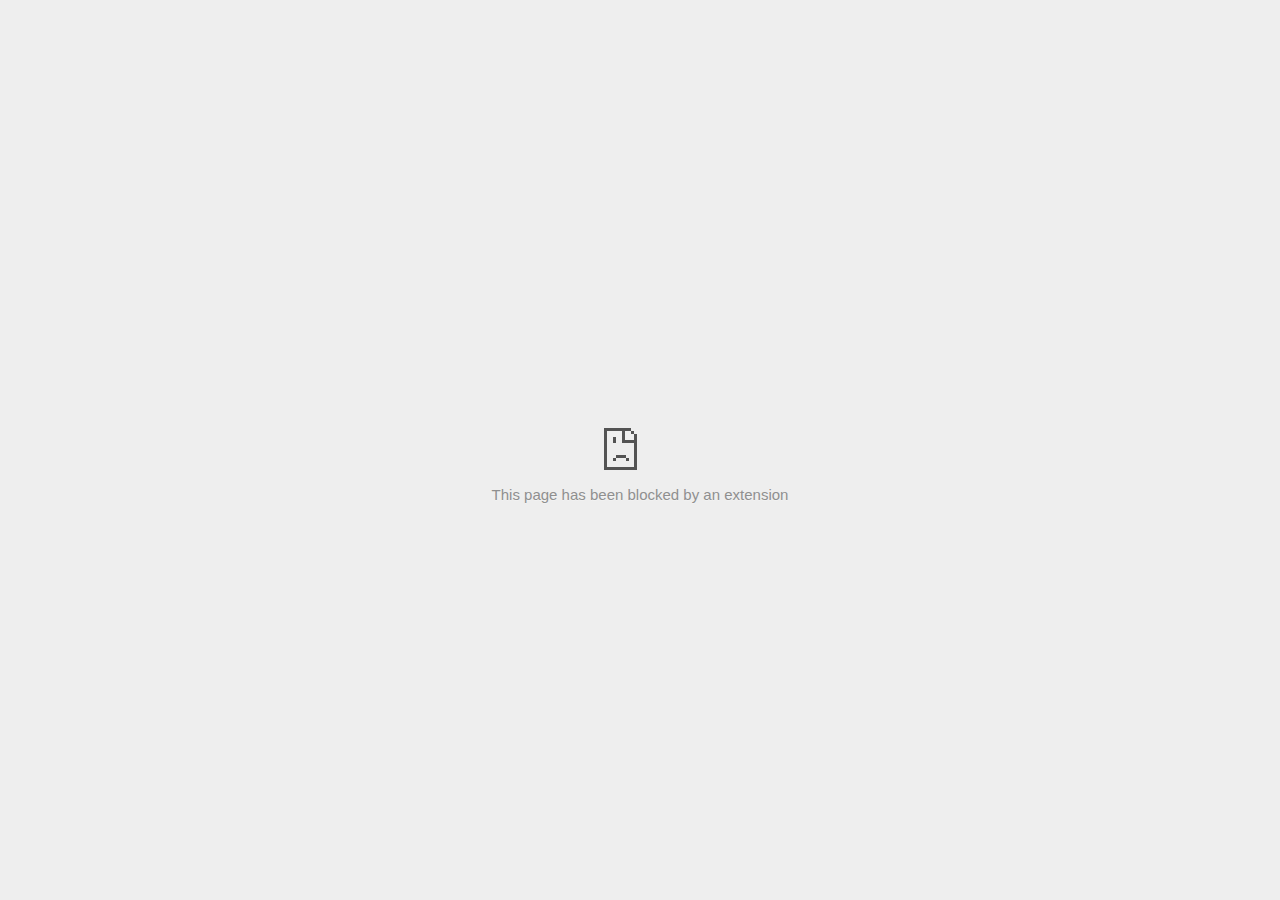
<file: static-html-directory/Thực hư loài quái vật gieo rắc nỗi kinh hoàng ở châu Phi _ Báo Dân trí_files/asset-dtms.html>
<!DOCTYPE html>
<!-- saved from url=(0029)chrome-error://chromewebdata/ -->
<html dir="ltr" lang="en" subframe=""><head><meta http-equiv="Content-Type" content="text/html; charset=UTF-8">
  
  <meta name="color-scheme" content="light dark">
  <meta name="theme-color" content="#fff">
  <meta name="viewport" content="width=device-width, initial-scale=1.0,
                                 maximum-scale=1.0, user-scalable=no">
  <title>cdnasset.dantri.com.vn</title>
  <style>/* Copyright 2017 The Chromium Authors. All rights reserved.
 * Use of this source code is governed by a BSD-style license that can be
 * found in the LICENSE file. */

a {
  color: var(--link-color);
}

body {
  --background-color: #fff;
  --error-code-color: var(--google-gray-700);
  --google-blue-100: rgb(210, 227, 252);
  --google-blue-300: rgb(138, 180, 248);
  --google-blue-600: rgb(26, 115, 232);
  --google-blue-700: rgb(25, 103, 210);
  --google-gray-100: rgb(241, 243, 244);
  --google-gray-300: rgb(218, 220, 224);
  --google-gray-500: rgb(154, 160, 166);
  --google-gray-50: rgb(248, 249, 250);
  --google-gray-600: rgb(128, 134, 139);
  --google-gray-700: rgb(95, 99, 104);
  --google-gray-800: rgb(60, 64, 67);
  --google-gray-900: rgb(32, 33, 36);
  --heading-color: var(--google-gray-900);
  --link-color: rgb(88, 88, 88);
  --popup-container-background-color: rgba(0,0,0,.65);
  --primary-button-fill-color-active: var(--google-blue-700);
  --primary-button-fill-color: var(--google-blue-600);
  --primary-button-text-color: #fff;
  --quiet-background-color: rgb(247, 247, 247);
  --secondary-button-border-color: var(--google-gray-500);
  --secondary-button-fill-color: #fff;
  --secondary-button-hover-border-color: var(--google-gray-600);
  --secondary-button-hover-fill-color: var(--google-gray-50);
  --secondary-button-text-color: var(--google-gray-700);
  --small-link-color: var(--google-gray-700);
  --text-color: var(--google-gray-700);
  background: var(--background-color);
  color: var(--text-color);
  word-wrap: break-word;
}

.nav-wrapper .secondary-button {
  background: var(--secondary-button-fill-color);
  border: 1px solid var(--secondary-button-border-color);
  color: var(--secondary-button-text-color);
  float: none;
  margin: 0;
  padding: 8px 16px;
}

.hidden {
  display: none;
}

html {
  -webkit-text-size-adjust: 100%;
  font-size: 125%;
}

.icon {
  background-repeat: no-repeat;
  background-size: 100%;
}

@media (prefers-color-scheme: dark) {
  body {
    --background-color: var(--google-gray-900);
    --error-code-color: var(--google-gray-500);
    --heading-color: var(--google-gray-500);
    --link-color: var(--google-blue-300);
    --primary-button-fill-color-active: rgb(129, 162, 208);
    --primary-button-fill-color: var(--google-blue-300);
    --primary-button-text-color: var(--google-gray-900);
    --quiet-background-color: var(--background-color);
    --secondary-button-border-color: var(--google-gray-700);
    --secondary-button-fill-color: var(--google-gray-900);
    --secondary-button-hover-fill-color: rgb(48, 51, 57);
    --secondary-button-text-color: var(--google-blue-300);
    --small-link-color: var(--google-blue-300);
    --text-color: var(--google-gray-500);
  }
}
</style>
  <style>/* Copyright 2014 The Chromium Authors. All rights reserved.
   Use of this source code is governed by a BSD-style license that can be
   found in the LICENSE file. */

button {
  border: 0;
  border-radius: 4px;
  box-sizing: border-box;
  color: var(--primary-button-text-color);
  cursor: pointer;
  float: right;
  font-size: .875em;
  margin: 0;
  padding: 8px 16px;
  transition: box-shadow 150ms cubic-bezier(0.4, 0, 0.2, 1);
  user-select: none;
}

[dir='rtl'] button {
  float: left;
}

.bad-clock button,
.captive-portal button,
.insecure-form button,
.lookalike-url button,
.main-frame-blocked button,
.neterror button,
.offline button,
.pdf button,
.ssl button,
.safe-browsing-billing button {
  background: var(--primary-button-fill-color);
}

button:active {
  background: var(--primary-button-fill-color-active);
  outline: 0;
}

#debugging {
  display: inline;
  overflow: auto;
}

.debugging-content {
  line-height: 1em;
  margin-bottom: 0;
  margin-top: 1em;
}

.debugging-content-fixed-width {
  display: block;
  font-family: monospace;
  font-size: 1.2em;
  margin-top: 0.5em;
}

.debugging-title {
  font-weight: bold;
}

#details {
  margin: 0 0 50px;
}

#details p:not(:first-of-type) {
  margin-top: 20px;
}

.secondary-button:active {
  border-color: white;
  box-shadow: 0 1px 2px 0 rgba(60, 64, 67, .3),
      0 2px 6px 2px rgba(60, 64, 67, .15);
}

.secondary-button:hover {
  background: var(--secondary-button-hover-fill-color);
  border-color: var(--secondary-button-hover-border-color);
  text-decoration: none;
}

.error-code {
  color: var(--error-code-color);
  font-size: .86667em;
  text-transform: uppercase;
  margin-top: 12px;
}

#error-debugging-info {
  font-size: 0.8em;
}

h1 {
  color: var(--heading-color);
  font-size: 1.6em;
  font-weight: normal;
  line-height: 1.25em;
  margin-bottom: 16px;
}

h2 {
  font-size: 1.2em;
  font-weight: normal;
}

.icon {
  height: 72px;
  margin: 0 0 40px;
  width: 72px;
}

input[type=checkbox] {
  opacity: 0;
}

input[type=checkbox]:focus ~ .checkbox:after {
  outline: -webkit-focus-ring-color auto 5px;
}

.interstitial-wrapper {
  box-sizing: border-box;
  font-size: 1em;
  line-height: 1.6em;
  margin: 14vh auto 0;
  max-width: 600px;
  width: 100%;
}

#main-message > p {
  display: inline;
}

#extended-reporting-opt-in {
  font-size: .875em;
  margin-top: 32px;
}

#extended-reporting-opt-in label {
  display: grid;
  grid-template-columns: 1.8em 1fr;
  position: relative;
}

#enhanced-protection-message {
  border-radius: 4px;
  font-size: 1em;
  margin-top: 32px;
  padding: 10px 5px;
}

#enhanced-protection-message label {
  display: grid;
  grid-template-columns: 2.5em 1fr;
  position: relative;
}

#enhanced-protection-message div {
  margin: 0.5em;
}

#enhanced-protection-message .icon {
  height: 1.5em;
  vertical-align: middle;
  width: 1.5em;
}

.nav-wrapper {
  margin-top: 51px;
}

.nav-wrapper::after {
  clear: both;
  content: '';
  display: table;
  width: 100%;
}

.small-link {
  color: var(--small-link-color);
  font-size: .875em;
}

.checkboxes {
  flex: 0 0 24px;
}

.checkbox {
  --padding: .9em;
  background: transparent;
  display: block;
  height: 1em;
  left: -1em;
  padding-inline-start: var(--padding);
  position: absolute;
  right: 0;
  top: -.5em;
  width: 1em;
}

.checkbox::after {
  border: 1px solid white;
  border-radius: 2px;
  content: '';
  height: 1em;
  position: absolute;
  top: var(--padding);
  left: var(--padding);
  width: 1em;
}

.checkbox::before {
  background: transparent;
  border: 2px solid white;
  border-right-width: 0;
  border-top-width: 0;
  content: '';
  height: .2em;
  left: calc(.3em + var(--padding));
  opacity: 0;
  position: absolute;
  top: calc(.3em  + var(--padding));
  transform: rotate(-45deg);
  width: .5em;
}

input[type=checkbox]:checked ~ .checkbox::before {
  opacity: 1;
}

#recurrent-error-message {
  background: #ededed;
  border-radius: 4px;
  padding: 12px 16px;
  margin-top: 12px;
  margin-bottom: 16px;
}

.showing-recurrent-error-message #extended-reporting-opt-in {
  margin-top: 16px;
}

.showing-recurrent-error-message #enhanced-protection-message {
  margin-top: 16px;
}

@media (max-width: 700px) {
  .interstitial-wrapper {
    padding: 0 10%;
  }

  #error-debugging-info {
    overflow: auto;
  }
}

@media (max-width: 420px) {
  button,
  [dir='rtl'] button,
  .small-link {
    float: none;
    font-size: .825em;
    font-weight: 500;
    margin: 0;
    width: 100%;
  }

  button {
    padding: 16px 24px;
  }

  #details {
    margin: 20px 0 20px 0;
  }

  #details p:not(:first-of-type) {
    margin-top: 10px;
  }

  .secondary-button:not(.hidden) {
    display: block;
    margin-top: 20px;
    text-align: center;
    width: 100%;
  }

  .interstitial-wrapper {
    padding: 0 5%;
  }

  #extended-reporting-opt-in {
    margin-top: 24px;
  }

  #enhanced-protection-message {
    margin-top: 24px;
  }

  .nav-wrapper {
    margin-top: 30px;
  }
}

/**
 * Mobile specific styling.
 * Navigation buttons are anchored to the bottom of the screen.
 * Details message replaces the top content in its own scrollable area.
 */

@media (max-width: 420px) {
  .nav-wrapper .secondary-button {
    border: 0;
    margin: 16px 0 0;
    margin-inline-end: 0;
    padding-bottom: 16px;
    padding-top: 16px;
  }
}

/* Fixed nav. */
@media (min-width: 240px) and (max-width: 420px) and
       (min-height: 401px),
       (min-width: 421px) and (min-height: 240px) and
       (max-height: 560px) {
  body .nav-wrapper {
    background: var(--background-color);
    bottom: 0;
    box-shadow: 0 -12px 24px var(--background-color);
    left: 0;
    margin: 0 auto;
    max-width: 736px;
    padding-left: 24px;
    padding-right: 24px;
    position: fixed;
    right: 0;
    width: 100%;
    z-index: 2;
  }

  .interstitial-wrapper {
    max-width: 736px;
  }

  #details,
  #main-content {
    padding-bottom: 40px;
  }

  #details {
    padding-top: 5.5vh;
  }

  button.small-link {
    color: var(--google-blue-600);
  }
}

@media (max-width: 420px) and (orientation: portrait),
       (max-height: 560px) {
  body {
    margin: 0 auto;
  }

  button,
  [dir='rtl'] button,
  button.small-link,
  .nav-wrapper .secondary-button {
    font-family: Roboto-Regular,Helvetica;
    font-size: .933em;
    margin: 6px 0;
    transform: translatez(0);
  }

  .nav-wrapper {
    box-sizing: border-box;
    padding-bottom: 8px;
    width: 100%;
  }

  #details {
    box-sizing: border-box;
    height: auto;
    margin: 0;
    opacity: 1;
    transition: opacity 250ms cubic-bezier(0.4, 0, 0.2, 1);
  }

  #details.hidden,
  #main-content.hidden {
    height: 0;
    opacity: 0;
    overflow: hidden;
    padding-bottom: 0;
    transition: none;
  }

  h1 {
    font-size: 1.5em;
    margin-bottom: 8px;
  }

  .icon {
    margin-bottom: 5.69vh;
  }

  .interstitial-wrapper {
    box-sizing: border-box;
    margin: 7vh auto 12px;
    padding: 0 24px;
    position: relative;
  }

  .interstitial-wrapper p {
    font-size: .95em;
    line-height: 1.61em;
    margin-top: 8px;
  }

  #main-content {
    margin: 0;
    transition: opacity 100ms cubic-bezier(0.4, 0, 0.2, 1);
  }

  .small-link {
    border: 0;
  }

  .suggested-left > #control-buttons,
  .suggested-right > #control-buttons {
    float: none;
    margin: 0;
  }
}

@media (min-width: 421px) and (min-height: 500px) and (max-height: 560px) {
  .interstitial-wrapper {
    margin-top: 10vh;
  }
}

@media (min-height: 400px) and (orientation:portrait) {
  .interstitial-wrapper {
    margin-bottom: 145px;
  }
}

@media (min-height: 299px) {
  .nav-wrapper {
    padding-bottom: 16px;
  }
}

@media (max-height: 560px) and (min-height: 240px) and (orientation:landscape) {
  .extended-reporting-has-checkbox #details {
    padding-bottom: 80px;
  }
}

@media (min-height: 500px) and (max-height: 650px) and (max-width: 414px) and
       (orientation: portrait) {
  .interstitial-wrapper {
    margin-top: 7vh;
  }
}

@media (min-height: 650px) and (max-width: 414px) and (orientation: portrait) {
  .interstitial-wrapper {
    margin-top: 10vh;
  }
}

/* Small mobile screens. No fixed nav. */
@media (max-height: 400px) and (orientation: portrait),
       (max-height: 239px) and (orientation: landscape),
       (max-width: 419px) and (max-height: 399px) {
  .interstitial-wrapper {
    display: flex;
    flex-direction: column;
    margin-bottom: 0;
  }

  #details {
    flex: 1 1 auto;
    order: 0;
  }

  #main-content {
    flex: 1 1 auto;
    order: 0;
  }

  .nav-wrapper {
    flex: 0 1 auto;
    margin-top: 8px;
    order: 1;
    padding-left: 0;
    padding-right: 0;
    position: relative;
    width: 100%;
  }

  button,
  .nav-wrapper .secondary-button {
    padding: 16px 24px;
  }

  button.small-link {
    color: var(--google-blue-600);
  }
}

@media (max-width: 239px) and (orientation: portrait) {
  .nav-wrapper {
    padding-left: 0;
    padding-right: 0;
  }
}
</style>
  <style>/* Copyright 2013 The Chromium Authors. All rights reserved.
 * Use of this source code is governed by a BSD-style license that can be
 * found in the LICENSE file. */

/* Don't use the main frame div when the error is in a subframe. */
html[subframe] #main-frame-error {
  display: none;
}

/* Don't use the subframe error div when the error is in a main frame. */
html:not([subframe]) #sub-frame-error {
  display: none;
}

#diagnose-button {
  float: none;
  margin-bottom: 10px;
  margin-inline-start: 0;
  margin-top: 20px;
}

h1 {
  margin-top: 0;
  word-wrap: break-word;
}

h1 span {
  font-weight: 500;
}

h2 {
  color: var(--heading-color);
  font-size: 1.2em;
  font-weight: normal;
  margin: 10px 0;
}

a {
  text-decoration: none;
}

.icon {
  -webkit-user-select: none;
  display: inline-block;
}

.icon-generic {
  /**
   * Can't access chrome://theme/IDR_ERROR_NETWORK_GENERIC from an untrusted
   * renderer process, so embed the resource manually.
   */
  content: -webkit-image-set(
      url([data-uri]) 1x,
      url([data-uri]) 2x);
}

.icon-offline {
  content: -webkit-image-set(
      url([data-uri]) 1x,
      url([data-uri]) 2x);
  position: relative;
}

.icon-disabled {
  content: -webkit-image-set(
      url([data-uri]) 1x,
      url([data-uri]) 2x);
  width: 112px;
}

.error-code {
  display: block;
  font-size: .8em;
}

#content-top {
  margin: 20px;
}

#help-box-inner {
  background-color: #f9f9f9;
  border-top: 1px solid #EEE;
  color: #444;
  padding: 20px;
  text-align: start;
}

.hidden {
  display: none;
}

#suggestion {
  margin-top: 15px;
}

#suggestions-list a {
  color: var(--google-blue-600);
}

#suggestions-list p {
  margin-block-end: 0;
}

#suggestions-list ul {
  margin-top: 0;
}

.single-suggestion {
  list-style-type: none;
  padding-inline-start: 0;
}

#short-suggestion {
  margin-top: 5px;
}

#error-information-button {
  content: url([data-uri]);
  height: 24px;
  vertical-align: -.15em;
  width: 24px;
}

.use-popup-container#error-information-popup-container
  #error-information-popup {
  align-items: center;
  background-color: var(--popup-container-background-color);
  display: flex;
  height: 100%;
  left: 0;
  position: fixed;
  top: 0;
  width: 100%;
  z-index: 100;
}

.use-popup-container#error-information-popup-container
  #error-information-popup-content > p {
  margin-bottom: 11px;
  margin-inline-start: 20px;
}

.use-popup-container#error-information-popup-container #suggestions-list ul {
  margin-inline-start: 15px;
}

.use-popup-container#error-information-popup-container
  #error-information-popup-box {
  background-color: var(--background-color);
  left: 5%;
  padding-bottom: 15px;
  padding-top: 15px;
  position: fixed;
  width: 90%;
  z-index: 101;
}

.use-popup-container#error-information-popup-container div.error-code {
  margin-inline-start: 20px;
}

.use-popup-container#error-information-popup-container #suggestions-list p {
  margin-inline-start: 20px;
}

:not(.use-popup-container)#error-information-popup-container
  #error-information-popup-close {
  display: none;
}

#error-information-popup-close {
  margin-bottom: 0;
  margin-inline-end: 35px;
  margin-top: 15px;
  text-align: end;
}

.link-button {
  color: rgb(66, 133, 244);
  display: inline-block;
  font-weight: bold;
  text-transform: uppercase;
}

#sub-frame-error-details {

  color: #8F8F8F;

  /* Not done on mobile for performance reasons. */
  text-shadow: 0 1px 0 rgba(255,255,255,0.3);

}

[jscontent=hostName],
[jscontent=failedUrl] {
  overflow-wrap: break-word;
}

#search-container {
  /* Prevents a space between controls. */
  display: flex;
  margin-top: 20px;
}

#search-box {
  border: 1px solid #cdcdcd;
  flex-grow: 1;
  font-size: 1em;
  height: 26px;
  margin-inline-end: 0;
  padding: 1px 9px;
}

#search-box:focus {
  border: 1px solid rgb(93, 154, 255);
  outline: none;
}

#search-button {
  border: none;
  border-bottom-left-radius: 0;
  border-top-left-radius: 0;
  box-shadow: none;
  display: flex;
  height: 30px;
  margin: 0;
  padding: 0;
  width: 60px;
}

#search-image {
  content:
      -webkit-image-set(
          url([data-uri]) 1x,
          url([data-uri]) 2x);
  margin: auto;
}

.secondary-button {
  background: #d9d9d9;
  color: #696969;
  margin-inline-end: 16px;
}

.snackbar {
  background: #323232;
  border-radius: 2px;
  bottom: 24px;
  box-sizing: border-box;
  color: #fff;
  font-size: .87em;
  left: 24px;
  max-width: 568px;
  min-width: 288px;
  opacity: 0;
  padding: 16px 24px 12px;
  position: fixed;
  transform: translateY(90px);
  will-change: opacity, transform;
  z-index: 999;
}

.snackbar-show {
  -webkit-animation:
    show-snackbar 250ms cubic-bezier(0, 0, 0.2, 1) forwards,
    hide-snackbar 250ms cubic-bezier(0.4, 0, 1, 1) forwards 5s;
}

@-webkit-keyframes show-snackbar {
  100% {
    opacity: 1;
    transform: translateY(0);
  }
}

@-webkit-keyframes hide-snackbar {
  0% {
    opacity: 1;
    transform: translateY(0);
  }
  100% {
    opacity: 0;
    transform: translateY(90px);
  }
}

.suggestions {
  margin-top: 18px;
}

.suggestion-header {
  font-weight: bold;
  margin-bottom: 4px;
}

.suggestion-body {
  color: #777;
}

/* Increase line height at higher resolutions. */
@media (min-width: 641px) and (min-height: 641px) {
  #help-box-inner {
    line-height: 18px;
  }
}

/* Decrease padding at low sizes. */
@media (max-width: 640px), (max-height: 640px) {
  h1 {
    margin: 0 0 15px;
  }
  #content-top {
    margin: 15px;
  }
  #help-box-inner {
    padding: 20px;
  }
  .suggestions {
    margin-top: 10px;
  }
  .suggestion-header {
    margin-bottom: 0;
  }
}

#download-link,
#download-link-clicked {
  margin-bottom: 30px;
  margin-top: 30px;
}

#download-link-clicked {
  color: #BBB;
}

#download-link::before,
#download-link-clicked::before {
  content: url([data-uri]);
  display: inline-block;
  margin-inline-end: 4px;
  vertical-align: -webkit-baseline-middle;
}

#download-link-clicked::before {
  opacity: 0;
  width: 0;
}

#offline-content-list-visibility-card {
  border: 1px solid white;
  border-radius: 8px;
  display: flex;
  font-size: .8em;
  justify-content: space-between;
  line-height: 1;
}

#offline-content-list.list-hidden #offline-content-list-visibility-card {
  border-color: rgb(218, 220, 224);
}

#offline-content-list-visibility-card > div {
  padding: 1em;
}

#offline-content-list-title {
  color: var(--google-gray-700);
}

#offline-content-list-show-text,
#offline-content-list-hide-text {
  color: rgb(66, 133, 244);
}

/* Hides the "hide" text div when the offline content list is collapsed/hidden
 * and, alternatively, hides the "show" text div when the offline content list
 * is expanded/shown.
 */
#offline-content-list.list-hidden #offline-content-list-hide-text,
#offline-content-list:not(.list-hidden) #offline-content-list-show-text {
  display: none;
}

/* Controls the animation of the offline content list when it is expanded/shown.
 */
#offline-content-suggestions {
  /* Max-height has to be set for the height animation to work. The chosen value
   * is a little greater than the maximum height the list will have, when all
   * suggestions have images, so that it is never clamped. This makes so that
   * when the actual height is smaller then the animation is not as smooth.
   */
  max-height: 27em;
  transition: max-height 200ms ease-in, visibility 0s 200ms,
              opacity 200ms 200ms linear;
}

/* Controls the animation of the offline content list when it is
 * collapsed/hidden.
 */
#offline-content-list.list-hidden #offline-content-suggestions {
  max-height: 0;
  opacity: 0;
  transition: opacity 200ms linear, visibility 0s 200ms,
              max-height 200ms 200ms ease-out;
  visibility: hidden;
}

#offline-content-list {
  margin-inline-start: -5%;
  width: 110%;
}

/* The selectors below adjust the "overflow" of the suggestion cards contents
 * based on the same screen size based strategy used for the main frame, which
 * is applied by the `interstitial-wrapper` class. */
@media (max-width: 420px)  {
  #offline-content-list {
    margin-inline-start: -2.5%;
    width: 105%;
  }
}
@media (max-width: 420px) and (orientation: portrait),
       (max-height: 560px) {
  #offline-content-list {
    margin-inline-start: -12px;
    width: calc(100% + 24px);
  }
}

.suggestion-with-image .offline-content-suggestion-thumbnail {
  flex-basis: 8.2em;
  flex-shrink: 0;
}

.suggestion-with-image .offline-content-suggestion-thumbnail > img {
  height: 100%;
  width: 100%;
}

.suggestion-with-image #offline-content-list:not(.is-rtl)
.offline-content-suggestion-thumbnail > img {
  border-bottom-right-radius: 7px;
  border-top-right-radius: 7px;
}

.suggestion-with-image #offline-content-list.is-rtl
.offline-content-suggestion-thumbnail > img {
  border-bottom-left-radius: 7px;
  border-top-left-radius: 7px;
}

.suggestion-with-icon .offline-content-suggestion-thumbnail {
  align-items: center;
  display: flex;
  justify-content: center;
  min-height: 4.2em;
  min-width: 4.2em;
}

.suggestion-with-icon .offline-content-suggestion-thumbnail > div {
  align-items: center;
  background-color: rgb(241, 243, 244);
  border-radius: 50%;
  display: flex;
  height: 2.3em;
  justify-content: center;
  width: 2.3em;
}

.suggestion-with-icon .offline-content-suggestion-thumbnail > div > img {
  height: 1.45em;
  width: 1.45em;
}

.offline-content-suggestion-favicon {
  height: 1em;
  margin-inline-end: 0.4em;
  width: 1.4em;
}

.offline-content-suggestion-favicon > img {
  height: 1.4em;
  width: 1.4em;
}

.no-favicon .offline-content-suggestion-favicon {
  display: none;
}

.image-video {
  content: url([data-uri]);
}

.image-music-note {
  content: url([data-uri]);
}

.image-earth {
  content: url([data-uri]);
}

.image-file {
  content: url([data-uri]);
}

.offline-content-suggestion-texts {
  display: flex;
  flex-direction: column;
  justify-content: space-between;
  line-height: 1.3;
  padding: .9em;
  width: 100%;
}

.offline-content-suggestion-title {
  -webkit-box-orient: vertical;
  -webkit-line-clamp: 3;
  color: rgb(32, 33, 36);
  display: -webkit-box;
  font-size: 1.1em;
  overflow: hidden;
  text-overflow: ellipsis;
}

div.offline-content-suggestion {
  align-items: stretch;
  border: 1px solid rgb(218, 220, 224);
  border-radius: 8px;
  display: flex;
  justify-content: space-between;
  margin-bottom: .8em;
}

.suggestion-with-image {
  flex-direction: row;
  height: 8.2em;
  max-height: 8.2em;
}

.suggestion-with-icon {
  flex-direction: row-reverse;
  height: 4.2em;
  max-height: 4.2em;
}

.suggestion-with-icon .offline-content-suggestion-title {
  -webkit-line-clamp: 1;
  word-break: break-all;
}

.suggestion-with-icon .offline-content-suggestion-texts {
  padding-inline-start: 0;
}

.offline-content-suggestion-attribution-freshness {
  color: rgb(95, 99, 104);
  display: flex;
  font-size: .8em;
  line-height: 1.7em;
}

.offline-content-suggestion-attribution {
  -webkit-box-orient: vertical;
  -webkit-line-clamp: 1;
  display: -webkit-box;
  flex-shrink: 1;
  margin-inline-end: 0.3em;
  overflow: hidden;
  overflow-wrap: break-word;
  text-overflow: ellipsis;
  word-break: break-all;
}

.no-attribution .offline-content-suggestion-attribution {
  display: none;
}

.offline-content-suggestion-freshness::before {
  content: '-';
  display: inline-block;
  flex-shrink: 0;
  margin-inline-end: .1em;
  margin-inline-start: .1em;
}

.no-attribution .offline-content-suggestion-freshness::before {
  display: none;
}

.offline-content-suggestion-freshness {
  flex-shrink: 0;
}

.suggestion-with-image .offline-content-suggestion-pin-spacer {
  flex-grow: 100;
  flex-shrink: 1;
}

.suggestion-with-image .offline-content-suggestion-pin {
  content: url([data-uri]);
  flex-shrink: 0;
  height: 1.4em;
  margin-inline-start: .4em;
  width: 1.4em;
}

/* Controls the animation (and a bit more) of the launch-downloads-home action
 * button when the offline content list is expanded/shown.
 */
#offline-content-list-action {
  text-align: center;
  transition: visibility 0s 200ms, opacity 200ms 200ms linear;
}

/* Controls the animation of the launch-downloads-home action button when the
 * offline content list is collapsed/hidden.
 */
#offline-content-list.list-hidden #offline-content-list-action {
  opacity: 0;
  transition: opacity 200ms linear, visibility 0s 200ms;
  visibility: hidden;
}

#cancel-save-page-button {
  background-image: url([data-uri]);
  background-position: right 27px center;
  background-repeat: no-repeat;
  border: 1px solid var(--google-gray-300);
  border-radius: 5px;
  color: var(--google-gray-700);
  margin-bottom: 26px;
  padding-bottom: 16px;
  padding-inline-end: 88px;
  padding-inline-start: 16px;
  padding-top: 16px;
  text-align: start;
}

html[dir='rtl'] #cancel-save-page-button {
  background-position: left 27px center;
}

#save-page-for-later-button {
  display: flex;
  justify-content: start;
}

#save-page-for-later-button a::before {
  content: url([data-uri]);
  display: inline-block;
  margin-inline-end: 4px;
  vertical-align: -webkit-baseline-middle;
}

.hidden#save-page-for-later-button {
  display: none;
}

/* Don't allow overflow when in a subframe. */
html[subframe] body {
  overflow: hidden;
}

#sub-frame-error {
  -webkit-align-items: center;
  -webkit-flex-flow: column;
  -webkit-justify-content: center;
  background-color: #DDD;
  display: -webkit-flex;
  height: 100%;
  left: 0;
  position: absolute;
  text-align: center;
  top: 0;
  transition: background-color 200ms ease-in-out;
  width: 100%;
}

#sub-frame-error:hover {
  background-color: #EEE;
}

#sub-frame-error .icon-generic {
  margin: 0 0 16px;
}

#sub-frame-error-details {
  margin: 0 10px;
  text-align: center;
  visibility: hidden;
}

/* Show details only when hovering. */
#sub-frame-error:hover #sub-frame-error-details {
  visibility: visible;
}

/* If the iframe is too small, always hide the error code. */
/* TODO(mmenke): See if overflow: no-display works better, once supported. */
@media (max-width: 200px), (max-height: 95px) {
  #sub-frame-error-details {
    display: none;
  }
}

/* Adjust icon for small embedded frames in apps. */
@media (max-height: 100px) {
  #sub-frame-error .icon-generic {
    height: auto;
    margin: 0;
    padding-top: 0;
    width: 25px;
  }
}

/* details-button is special; it's a <button> element that looks like a link. */
#details-button {
  box-shadow: none;
  min-width: 0;
}

/* Styles for platform dependent separation of controls and details button. */
.suggested-left > #control-buttons,
.suggested-right > #details-button {
  float: left;
}

.suggested-right > #control-buttons,
.suggested-left > #details-button {
  float: right;
}

.suggested-left .secondary-button {
  margin-inline-end: 0;
  margin-inline-start: 16px;
}

#details-button.singular {
  float: none;
}

/* download-button shows both icon and text. */
#download-button {
  padding-bottom: 4px;
  padding-top: 4px;
  position: relative;
}

#download-button::before {
  background: -webkit-image-set(
      url([data-uri]) 1x,
      url([data-uri]) 2x)
    no-repeat;
  content: '';
  display: inline-block;
  height: 24px;
  margin-inline-end: 4px;
  margin-inline-start: -4px;
  vertical-align: middle;
  width: 24px;
}

#download-button:disabled {
  background: rgb(180, 206, 249);
  color: rgb(255, 255, 255);
}

/*
TODO(https://crbug.com/852872): UI for offline suggested content is incomplete.
*/
.suggested-thumbnail {
  height: 25vw;
  width: 25vw;
}

/* Alternate dino page button styles */
#control-buttons .reload-button-alternate:disabled {
  background: #ccc;
  color: #fff;
  font-size: 14px;
  height: 48px;
}

#buttons::after {
  clear: both;
  content: '';
  display: block;
  width: 100%;
}

/* Offline page */
html[dir='rtl'] .runner-container,
html[dir='rtl'].offline .icon-offline {
  transform: scaleX(-1);
}

.offline {
  transition: filter 1.5s cubic-bezier(0.65, 0.05, 0.36, 1),
              background-color 1.5s cubic-bezier(0.65, 0.05, 0.36, 1);

  will-change: filter, background-color;

}

.offline body {
  transition: background-color 1.5s cubic-bezier(0.65, 0.05, 0.36, 1);
}

.offline #main-message > p {
  display: none;
}

.offline.inverted {
  background-color: #fff;
  filter: invert(1);
}

.offline.inverted body {
  background-color: #fff;
}

.offline .interstitial-wrapper {
  color: var(--text-color);
  font-size: 1em;
  line-height: 1.55;
  margin: 0 auto;
  max-width: 600px;
  padding-top: 100px;
  position: relative;
  width: 100%;
}

.offline .runner-container {
  direction: ltr;
  height: 150px;
  max-width: 600px;
  overflow: hidden;
  position: absolute;
  top: 35px;
  width: 44px;
}

.offline .runner-container:focus {
  outline: none;
}

.offline .runner-container:focus-visible {
  outline: 3px solid var(--google-blue-300);
}

.offline .runner-canvas {
  height: 150px;
  max-width: 600px;
  opacity: 1;
  overflow: hidden;
  position: absolute;
  top: 0;
  z-index: 10;
}

.offline .controller {
  height: 100vh;
  left: 0;
  position: absolute;
  top: 0;
  width: 100vw;
  z-index: 9;
}

#offline-resources {
  display: none;
}

#offline-instruction {
  image-rendering: pixelated;
  left: 0;
  margin: auto;
  position: absolute;
  right: 0;
  top: 60px;
  width: fit-content;
}

.offline-runner-live-region {
  bottom: 0;
  color: var(--background-color);
  display: block;
  font-size: xx-small;
  position: absolute;
  text-align: center;
  transition: color 1.5s cubic-bezier(0.65, 0.05, 0.36, 1);
}

/* Custom toggle */
.slow-speed-toggle {
  align-items: center;
  background: var(--google-gray-50);
  border-radius: 24px/50%;
  bottom: 0;
  color: var(--error-code-color);
  display: inline-flex;
  font-size: 1em;
  left: 0;
  line-height: 1.1em;
  margin: 5px auto;
  padding: 2px 12px 3px 20px;
  position: absolute;
  right: 0;
  width: max-content;
  z-index: 999;
}

.slow-speed-toggle.hidden {
  display: none;
}

.slow-speed-toggle [type=checkbox] {
  opacity: 0;
  pointer-events: none;
  position: absolute;
}

.slow-speed-toggle .slow-speed-toggle {
  cursor: pointer;
  margin-inline-start: 8px;
  padding: 8px 4px;
  position: relative;
}

.slow-speed-toggle [type=checkbox] {
  opacity: 0;
  pointer-events: none;
  position: absolute;
}

.slow-speed-toggle .slow-speed-toggle::before,
.slow-speed-toggle .slow-speed-toggle::after {
  content: '';
  display: block;
  margin: 0 3px;
  transition: all 100ms cubic-bezier(0.4, 0, 1, 1);
}

.slow-speed-toggle .slow-speed-toggle::before {
  background: rgb(189,193,198);
  border-radius: 0.65em;
  height: 0.9em;
  width: 2em;
}

.slow-speed-toggle .slow-speed-toggle::after {
  background: #fff;
  border-radius: 50%;
  box-shadow: 0 1px 3px 0 rgb(0 0 0 / 40%);
  height: 1.2em;
  position: absolute;
  top: 51%;
  transform: translate(-20%, -50%);
  width: 1.1em;
}

.slow-speed-toggle [type=checkbox]:focus + .slow-speed-toggle {
  box-shadow: 0 0 8px rgb(94, 158, 214);
  outline: 1px solid rgb(93, 157, 213);
}

.slow-speed-toggle [type=checkbox]:checked + .slow-speed-toggle::before {
  background: var(--google-blue-600);
  opacity: 0.5;
}

.slow-speed-toggle [type=checkbox]:checked + .slow-speed-toggle::after {
  background: var(--google-blue-600);
  transform: translate(calc(2em - 90%), -50%);
}

@media (max-width: 420px) {
  #download-button {
    padding-bottom: 12px;
    padding-top: 12px;
  }

  .suggested-left > #control-buttons,
  .suggested-right > #control-buttons {
    float: none;
  }

  .snackbar {
    border-radius: 0;
    bottom: 0;
    left: 0;
    width: 100%;
  }
}

@media (max-height: 350px) {
  h1 {
    margin: 0 0 15px;
  }

  .icon-offline {
    margin: 0 0 10px;
  }

  .interstitial-wrapper {
    margin-top: 5%;
  }

  .nav-wrapper {
    margin-top: 30px;
  }
}

@media (min-width: 420px) and (max-width: 736px) and
       (min-height: 240px) and (max-height: 420px) and
       (orientation:landscape) {
  .interstitial-wrapper {
    margin-bottom: 100px;
  }
}

@media (max-width: 360px) and (max-height: 480px) {
  .offline .interstitial-wrapper {
    padding-top: 60px;
  }

  .offline .runner-container {
    top: 8px;
  }
}

@media (min-height: 240px) and (orientation: landscape) {
  .offline .interstitial-wrapper {
    margin-bottom: 90px;
  }

  .icon-offline {
    margin-bottom: 20px;
  }
}

@media (max-height: 320px) and (orientation: landscape) {
  .icon-offline {
    margin-bottom: 0;
  }

  .offline .runner-container {
    top: 10px;
  }
}

@media (max-width: 240px) {
  button {
    padding-inline-end: 12px;
    padding-inline-start: 12px;
  }

  .interstitial-wrapper {
    overflow: inherit;
    padding: 0 8px;
  }
}

@media (max-width: 120px) {
  button {
    width: auto;
  }
}

.arcade-mode,
.arcade-mode .runner-container,
.arcade-mode .runner-canvas {
  image-rendering: pixelated;
  max-width: 100%;
  overflow: hidden;
}

.arcade-mode #buttons,
.arcade-mode #main-content {
  opacity: 0;
  overflow: hidden;
}

.arcade-mode .interstitial-wrapper {
  height: 100vh;
  max-width: 100%;
  overflow: hidden;
}

.arcade-mode .runner-container {
  left: 0;
  margin: auto;
  right: 0;
  transform-origin: top center;
  transition: transform 250ms cubic-bezier(0.4, 0, 1, 1) 400ms;
  z-index: 2;
}

@media (prefers-color-scheme: dark) {
  .icon {
    filter: invert(1);
  }

  .offline .runner-canvas {
    filter: invert(1);
  }

  .offline.inverted {
    background-color: var(--background-color);
    filter: invert(0);
  }

  .offline.inverted body {
    background-color: #fff;
  }

  .offline.inverted .offline-runner-live-region {
    color: #fff;
  }

  #suggestions-list a {
    color: var(--link-color);
  }

  #error-information-button {
    filter: invert(0.6);
  }

  .slow-speed-toggle {
    background: var(--google-gray-800);
    color: var(--google-gray-100);
  }

  .slow-speed-toggle .slow-speed-toggle::before {
     background: rgb(189,193,198);
  }

  .slow-speed-toggle [type=checkbox]:checked + .slow-speed-toggle::after,
  .slow-speed-toggle [type=checkbox]:checked + .slow-speed-toggle::before {
    background: var(--google-blue-300);
  }
}
</style>
  <script>// Copyright 2013 The Chromium Authors. All rights reserved.
// Use of this source code is governed by a BSD-style license that can be
// found in the LICENSE file.

/**
 * @typedef {{
 *   downloadButtonClick: function(),
 *   reloadButtonClick: function(),
 *   detailsButtonClick: function(),
 *   diagnoseErrorsButtonClick: function(),
 *   trackEasterEgg: function(),
 *   updateEasterEggHighScore: function(number),
 *   resetEasterEggHighScore: function(),
 *   launchOfflineItem: function(string, string),
 *   savePageForLater: function(),
 *   cancelSavePage: function(),
 *   listVisibilityChange: function(boolean),
 * }}
 */
// eslint-disable-next-line no-var
var errorPageController;

const HIDDEN_CLASS = 'hidden';

// Decodes a UTF16 string that is encoded as base64.
function decodeUTF16Base64ToString(encoded_text) {
  const data = atob(encoded_text);
  let result = '';
  for (let i = 0; i < data.length; i += 2) {
    result +=
        String.fromCharCode(data.charCodeAt(i) * 256 + data.charCodeAt(i + 1));
  }
  return result;
}

function toggleHelpBox() {
  const helpBoxOuter = document.getElementById('details');
  helpBoxOuter.classList.toggle(HIDDEN_CLASS);
  const detailsButton = document.getElementById('details-button');
  if (helpBoxOuter.classList.contains(HIDDEN_CLASS)) {
    /** @suppress {missingProperties} */
    detailsButton.innerText = detailsButton.detailsText;
  } else {
    /** @suppress {missingProperties} */
    detailsButton.innerText = detailsButton.hideDetailsText;
  }

  // Details appears over the main content on small screens.
  if (mobileNav) {
    document.getElementById('main-content').classList.toggle(HIDDEN_CLASS);
    const runnerContainer = document.querySelector('.runner-container');
    if (runnerContainer) {
      runnerContainer.classList.toggle(HIDDEN_CLASS);
    }
  }
}

function diagnoseErrors() {
  if (window.errorPageController) {
    errorPageController.diagnoseErrorsButtonClick();
  }
}

// Subframes use a different layout but the same html file.  This is to make it
// easier to support platforms that load the error page via different
// mechanisms (Currently just iOS). We also use the subframe style for portals
// as they are embedded like subframes and can't be interacted with by the user.
if (window.top.location !== window.location || window.portalHost) {
  document.documentElement.setAttribute('subframe', '');
}

// Re-renders the error page using |strings| as the dictionary of values.
// Used by NetErrorTabHelper to update DNS error pages with probe results.
function updateForDnsProbe(strings) {
  const context = new JsEvalContext(strings);
  jstProcess(context, document.getElementById('t'));
  onDocumentLoadOrUpdate();
}

// Given the classList property of an element, adds an icon class to the list
// and removes the previously-
function updateIconClass(classList, newClass) {
  let oldClass;

  if (classList.hasOwnProperty('last_icon_class')) {
    oldClass = classList['last_icon_class'];
    if (oldClass === newClass) {
      return;
    }
  }

  classList.add(newClass);
  if (oldClass !== undefined) {
    classList.remove(oldClass);
  }

  classList['last_icon_class'] = newClass;

  if (newClass === 'icon-offline') {
    document.firstElementChild.classList.add('offline');
    new Runner('.interstitial-wrapper');
  } else {
    document.body.classList.add('neterror');
  }
}

// Does a search using |baseSearchUrl| and the text in the search box.
function search(baseSearchUrl) {
  const searchTextNode = document.getElementById('search-box');
  document.location = baseSearchUrl + searchTextNode.value;
  return false;
}

// Implements button clicks.  This function is needed during the transition
// between implementing these in trunk chromium and implementing them in
// iOS.
function reloadButtonClick(url) {
  if (window.errorPageController) {
    errorPageController.reloadButtonClick();
  } else {
    window.location = url;
  }
}

function downloadButtonClick() {
  if (window.errorPageController) {
    errorPageController.downloadButtonClick();
    const downloadButton = document.getElementById('download-button');
    downloadButton.disabled = true;
    /** @suppress {missingProperties} */
    downloadButton.textContent = downloadButton.disabledText;

    document.getElementById('download-link-wrapper')
        .classList.add(HIDDEN_CLASS);
    document.getElementById('download-link-clicked-wrapper')
        .classList.remove(HIDDEN_CLASS);
  }
}

function detailsButtonClick() {
  if (window.errorPageController) {
    errorPageController.detailsButtonClick();
  }
}

let primaryControlOnLeft = true;
// 

function setAutoFetchState(scheduled, can_schedule) {
  document.getElementById('cancel-save-page-button')
      .classList.toggle(HIDDEN_CLASS, !scheduled);
  document.getElementById('save-page-for-later-button')
      .classList.toggle(HIDDEN_CLASS, scheduled || !can_schedule);
}

function savePageLaterClick() {
  errorPageController.savePageForLater();
  // savePageForLater will eventually trigger a call to setAutoFetchState() when
  // it completes.
}

function cancelSavePageClick() {
  errorPageController.cancelSavePage();
  // setAutoFetchState is not called in response to cancelSavePage(), so do it
  // now.
  setAutoFetchState(false, true);
}

function toggleErrorInformationPopup() {
  document.getElementById('error-information-popup-container')
      .classList.toggle(HIDDEN_CLASS);
}

function launchOfflineItem(itemID, name_space) {
  errorPageController.launchOfflineItem(itemID, name_space);
}

function launchDownloadsPage() {
  errorPageController.launchDownloadsPage();
}

function getIconForSuggestedItem(item) {
  // Note: |item.content_type| contains the enum values from
  // chrome::mojom::AvailableContentType.
  switch (item.content_type) {
    case 1:  // kVideo
      return 'image-video';
    case 2:  // kAudio
      return 'image-music-note';
    case 0:  // kPrefetchedPage
    case 3:  // kOtherPage
      return 'image-earth';
  }
  return 'image-file';
}

function getSuggestedContentDiv(item, index) {
  // Note: See AvailableContentToValue in available_offline_content_helper.cc
  // for the data contained in an |item|.
  // TODO(carlosk): Present |snippet_base64| when that content becomes
  // available.
  let thumbnail = '';
  const extraContainerClasses = [];
  // html_inline.py will try to replace src attributes with data URIs using a
  // simple regex. The following is obfuscated slightly to avoid that.
  const source = 'src';
  if (item.thumbnail_data_uri) {
    extraContainerClasses.push('suggestion-with-image');
    thumbnail = `<img ${source}="${item.thumbnail_data_uri}">`;
  } else {
    extraContainerClasses.push('suggestion-with-icon');
    const iconClass = getIconForSuggestedItem(item);
    thumbnail = `<div><img class="${iconClass}"></div>`;
  }

  let favicon = '';
  if (item.favicon_data_uri) {
    favicon = `<img ${source}="${item.favicon_data_uri}">`;
  } else {
    extraContainerClasses.push('no-favicon');
  }

  if (!item.attribution_base64) {
    extraContainerClasses.push('no-attribution');
  }

  return `
  <div class="offline-content-suggestion ${extraContainerClasses.join(' ')}"
    onclick="launchOfflineItem('${item.ID}', '${item.name_space}')">
      <div class="offline-content-suggestion-texts">
        <div id="offline-content-suggestion-title-${index}"
             class="offline-content-suggestion-title">
        </div>
        <div class="offline-content-suggestion-attribution-freshness">
          <div id="offline-content-suggestion-favicon-${index}"
               class="offline-content-suggestion-favicon">
            ${favicon}
          </div>
          <div id="offline-content-suggestion-attribution-${index}"
               class="offline-content-suggestion-attribution">
          </div>
          <div class="offline-content-suggestion-freshness">
            ${item.date_modified}
          </div>
          <div class="offline-content-suggestion-pin-spacer"></div>
          <div class="offline-content-suggestion-pin"></div>
        </div>
      </div>
      <div class="offline-content-suggestion-thumbnail">
        ${thumbnail}
      </div>
  </div>`;
}

/**
 * @typedef {{
 *   ID: string,
 *   name_space: string,
 *   title_base64: string,
 *   snippet_base64: string,
 *   date_modified: string,
 *   attribution_base64: string,
 *   thumbnail_data_uri: string,
 *   favicon_data_uri: string,
 *   content_type: number,
 * }}
 */
let AvailableOfflineContent;

// Populates a list of suggested offline content.
// Note: For security reasons all content downloaded from the web is considered
// unsafe and must be securely handled to be presented on the dino page. Images
// have already been safely re-encoded but textual content -- like title and
// attribution -- must be properly handled here.
// @param {boolean} isShown
// @param {Array<AvailableOfflineContent>} suggestions
function offlineContentAvailable(isShown, suggestions) {
  if (!suggestions || !loadTimeData.valueExists('offlineContentList')) {
    return;
  }

  const suggestionsHTML = [];
  for (let index = 0; index < suggestions.length; index++) {
    suggestionsHTML.push(getSuggestedContentDiv(suggestions[index], index));
  }

  document.getElementById('offline-content-suggestions').innerHTML =
      suggestionsHTML.join('\n');

  // Sets textual web content using |textContent| to make sure it's handled as
  // plain text.
  for (let index = 0; index < suggestions.length; index++) {
    document.getElementById(`offline-content-suggestion-title-${index}`)
        .textContent =
        decodeUTF16Base64ToString(suggestions[index].title_base64);
    document.getElementById(`offline-content-suggestion-attribution-${index}`)
        .textContent =
        decodeUTF16Base64ToString(suggestions[index].attribution_base64);
  }

  const contentListElement = document.getElementById('offline-content-list');
  if (document.dir === 'rtl') {
    contentListElement.classList.add('is-rtl');
  }
  contentListElement.hidden = false;
  // The list is configured as hidden by default. Show it if needed.
  if (isShown) {
    toggleOfflineContentListVisibility(false);
  }
}

function toggleOfflineContentListVisibility(updatePref) {
  if (!loadTimeData.valueExists('offlineContentList')) {
    return;
  }

  const contentListElement = document.getElementById('offline-content-list');
  const isVisible = !contentListElement.classList.toggle('list-hidden');

  if (updatePref && window.errorPageController) {
    errorPageController.listVisibilityChanged(isVisible);
  }
}

// Called on document load, and from updateForDnsProbe().
function onDocumentLoadOrUpdate() {
  const downloadButtonVisible = loadTimeData.valueExists('downloadButton') &&
      loadTimeData.getValue('downloadButton').msg;
  const detailsButton = document.getElementById('details-button');

  // If offline content suggestions will be visible, the usual buttons will not
  // be presented.
  const offlineContentVisible =
      loadTimeData.valueExists('suggestedOfflineContentPresentation');
  if (offlineContentVisible) {
    document.querySelector('.nav-wrapper').classList.add(HIDDEN_CLASS);
    detailsButton.classList.add(HIDDEN_CLASS);

    document.getElementById('download-link').hidden = !downloadButtonVisible;
    document.getElementById('download-links-wrapper')
        .classList.remove(HIDDEN_CLASS);
    document.getElementById('error-information-popup-container')
        .classList.add('use-popup-container', HIDDEN_CLASS);
    document.getElementById('error-information-button')
        .classList.remove(HIDDEN_CLASS);
  }

  const attemptAutoFetch = loadTimeData.valueExists('attemptAutoFetch') &&
      loadTimeData.getValue('attemptAutoFetch');

  const reloadButtonVisible = loadTimeData.valueExists('reloadButton') &&
      loadTimeData.getValue('reloadButton').msg;

  const reloadButton = document.getElementById('reload-button');
  const downloadButton = document.getElementById('download-button');
  if (reloadButton.style.display === 'none' &&
      downloadButton.style.display === 'none') {
    detailsButton.classList.add('singular');
  }

  // Show or hide control buttons.
  const controlButtonDiv = document.getElementById('control-buttons');
  controlButtonDiv.hidden =
      offlineContentVisible || !(reloadButtonVisible || downloadButtonVisible);
}

function onDocumentLoad() {
  // Sets up the proper button layout for the current platform.
  const buttonsDiv = document.getElementById('buttons');
  if (primaryControlOnLeft) {
    buttonsDiv.classList.add('suggested-left');
  } else {
    buttonsDiv.classList.add('suggested-right');
  }

  onDocumentLoadOrUpdate();
}

document.addEventListener('DOMContentLoaded', onDocumentLoad);
</script>
  <script>// Copyright 2015 The Chromium Authors. All rights reserved.
// Use of this source code is governed by a BSD-style license that can be
// found in the LICENSE file.

let mobileNav = false;

/**
 * For small screen mobile the navigation buttons are moved
 * below the advanced text.
 */
function onResize() {
  const helpOuterBox = document.querySelector('#details');
  const mainContent = document.querySelector('#main-content');
  const mediaQuery = '(min-width: 240px) and (max-width: 420px) and ' +
      '(min-height: 401px), ' +
      '(max-height: 560px) and (min-height: 240px) and ' +
      '(min-width: 421px)';

  const detailsHidden = helpOuterBox.classList.contains(HIDDEN_CLASS);
  const runnerContainer = document.querySelector('.runner-container');

  // Check for change in nav status.
  if (mobileNav !== window.matchMedia(mediaQuery).matches) {
    mobileNav = !mobileNav;

    // Handle showing the top content / details sections according to state.
    if (mobileNav) {
      mainContent.classList.toggle(HIDDEN_CLASS, !detailsHidden);
      helpOuterBox.classList.toggle(HIDDEN_CLASS, detailsHidden);
      if (runnerContainer) {
        runnerContainer.classList.toggle(HIDDEN_CLASS, !detailsHidden);
      }
    } else if (!detailsHidden) {
      // Non mobile nav with visible details.
      mainContent.classList.remove(HIDDEN_CLASS);
      helpOuterBox.classList.remove(HIDDEN_CLASS);
      if (runnerContainer) {
        runnerContainer.classList.remove(HIDDEN_CLASS);
      }
    }
  }
}

function setupMobileNav() {
  window.addEventListener('resize', onResize);
  onResize();
}

document.addEventListener('DOMContentLoaded', setupMobileNav);
</script>
  <script>// Copyright (c) 2014 The Chromium Authors. All rights reserved.
// Use of this source code is governed by a BSD-style license that can be
// found in the LICENSE file.

/**
 * T-Rex runner.
 * @param {string} outerContainerId Outer containing element id.
 * @param {!Object=} opt_config
 * @constructor
 * @implements {EventListener}
 * @export
 */
function Runner(outerContainerId, opt_config) {
  // Singleton
  if (Runner.instance_) {
    return Runner.instance_;
  }
  Runner.instance_ = this;

  this.outerContainerEl = document.querySelector(outerContainerId);
  this.containerEl = null;
  this.snackbarEl = null;
  // A div to intercept touch events. Only set while (playing && useTouch).
  this.touchController = null;

  this.config = opt_config || Object.assign(Runner.config, Runner.normalConfig);
  // Logical dimensions of the container.
  this.dimensions = Runner.defaultDimensions;

  this.gameType = null;
  Runner.spriteDefinition = Runner.spriteDefinitionByType['original'];

  this.altGameImageSprite = null;
  this.altGameModeActive = false;
  this.altGameModeFlashTimer = null;
  this.fadeInTimer = 0;

  this.canvas = null;
  this.canvasCtx = null;

  this.tRex = null;

  this.distanceMeter = null;
  this.distanceRan = 0;

  this.highestScore = 0;
  this.syncHighestScore = false;

  this.time = 0;
  this.runningTime = 0;
  this.msPerFrame = 1000 / FPS;
  this.currentSpeed = this.config.SPEED;
  Runner.slowDown = false;

  this.obstacles = [];

  this.activated = false; // Whether the easter egg has been activated.
  this.playing = false; // Whether the game is currently in play state.
  this.crashed = false;
  this.paused = false;
  this.inverted = false;
  this.invertTimer = 0;
  this.resizeTimerId_ = null;

  this.playCount = 0;

  // Sound FX.
  this.audioBuffer = null;

  /** @type {Object} */
  this.soundFx = {};
  this.generatedSoundFx = null;

  // Global web audio context for playing sounds.
  this.audioContext = null;

  // Images.
  this.images = {};
  this.imagesLoaded = 0;

  // Gamepad state.
  this.pollingGamepads = false;
  this.gamepadIndex = undefined;
  this.previousGamepad = null;

  if (this.isDisabled()) {
    this.setupDisabledRunner();
  } else {
    if (Runner.isAltGameModeEnabled()) {
      this.initAltGameType();
      Runner.gameType = this.gameType;
    }
    this.loadImages();

    window['initializeEasterEggHighScore'] =
        this.initializeHighScore.bind(this);
  }
}

/**
 * Default game width.
 * @const
 */
const DEFAULT_WIDTH = 600;

/**
 * Frames per second.
 * @const
 */
const FPS = 60;

/** @const */
const IS_HIDPI = window.devicePixelRatio > 1;

/** @const */
const IS_IOS = /CriOS/.test(window.navigator.userAgent);

/** @const */
const IS_MOBILE = /Android/.test(window.navigator.userAgent) || IS_IOS;

/** @const */
const IS_RTL = document.querySelector('html').dir == 'rtl';

/** @const */
const ARCADE_MODE_URL = 'chrome://dino/';

/** @const */
const RESOURCE_POSTFIX = 'offline-resources-';

/** @const */
const A11Y_STRINGS = {
  ariaLabel: 'dinoGameA11yAriaLabel',
  gameOver: 'dinoGameA11yGameOver',
  highScore: 'dinoGameA11yHighScore',
  jump: 'dinoGameA11yJump',
  started: 'dinoGameA11yStartGame',
  speedLabel: 'dinoGameA11ySpeedToggle'
};

/**
 * Default game configuration.
 * Shared config for all  versions of the game. Additional parameters are
 * defined in Runner.normalConfig and Runner.slowConfig.
 */
Runner.config = {
  AUDIOCUE_PROXIMITY_THRESHOLD: 190,
  AUDIOCUE_PROXIMITY_THRESHOLD_MOBILE_A11Y: 250,
  BG_CLOUD_SPEED: 0.2,
  BOTTOM_PAD: 10,
  // Scroll Y threshold at which the game can be activated.
  CANVAS_IN_VIEW_OFFSET: -10,
  CLEAR_TIME: 3000,
  CLOUD_FREQUENCY: 0.5,
  FADE_DURATION: 1,
  FLASH_DURATION: 1000,
  GAMEOVER_CLEAR_TIME: 1200,
  INITIAL_JUMP_VELOCITY: 12,
  INVERT_FADE_DURATION: 12000,
  MAX_BLINK_COUNT: 3,
  MAX_CLOUDS: 6,
  MAX_OBSTACLE_LENGTH: 3,
  MAX_OBSTACLE_DUPLICATION: 2,
  RESOURCE_TEMPLATE_ID: 'audio-resources',
  SPEED: 6,
  SPEED_DROP_COEFFICIENT: 3,
  ARCADE_MODE_INITIAL_TOP_POSITION: 35,
  ARCADE_MODE_TOP_POSITION_PERCENT: 0.1
};

Runner.normalConfig = {
  ACCELERATION: 0.001,
  AUDIOCUE_PROXIMITY_THRESHOLD: 190,
  AUDIOCUE_PROXIMITY_THRESHOLD_MOBILE_A11Y: 250,
  GAP_COEFFICIENT: 0.6,
  INVERT_DISTANCE: 700,
  MAX_SPEED: 13,
  MOBILE_SPEED_COEFFICIENT: 1.2,
  SPEED: 6
};


Runner.slowConfig = {
  ACCELERATION: 0.0005,
  AUDIOCUE_PROXIMITY_THRESHOLD: 170,
  AUDIOCUE_PROXIMITY_THRESHOLD_MOBILE_A11Y: 220,
  GAP_COEFFICIENT: 0.3,
  INVERT_DISTANCE: 350,
  MAX_SPEED: 9,
  MOBILE_SPEED_COEFFICIENT: 1.5,
  SPEED: 4.2
};


/**
 * Default dimensions.
 */
Runner.defaultDimensions = {
  WIDTH: DEFAULT_WIDTH,
  HEIGHT: 150
};


/**
 * CSS class names.
 * @enum {string}
 */
Runner.classes = {
  ARCADE_MODE: 'arcade-mode',
  CANVAS: 'runner-canvas',
  CONTAINER: 'runner-container',
  CRASHED: 'crashed',
  ICON: 'icon-offline',
  INVERTED: 'inverted',
  SNACKBAR: 'snackbar',
  SNACKBAR_SHOW: 'snackbar-show',
  TOUCH_CONTROLLER: 'controller'
};


/**
 * Sound FX. Reference to the ID of the audio tag on interstitial page.
 * @enum {string}
 */
Runner.sounds = {
  BUTTON_PRESS: 'offline-sound-press',
  HIT: 'offline-sound-hit',
  SCORE: 'offline-sound-reached'
};


/**
 * Key code mapping.
 * @enum {Object}
 */
Runner.keycodes = {
  JUMP: {'38': 1, '32': 1},  // Up, spacebar
  DUCK: {'40': 1},  // Down
  RESTART: {'13': 1}  // Enter
};


/**
 * Runner event names.
 * @enum {string}
 */
Runner.events = {
  ANIM_END: 'webkitAnimationEnd',
  CLICK: 'click',
  KEYDOWN: 'keydown',
  KEYUP: 'keyup',
  POINTERDOWN: 'pointerdown',
  POINTERUP: 'pointerup',
  RESIZE: 'resize',
  TOUCHEND: 'touchend',
  TOUCHSTART: 'touchstart',
  VISIBILITY: 'visibilitychange',
  BLUR: 'blur',
  FOCUS: 'focus',
  LOAD: 'load',
  GAMEPADCONNECTED: 'gamepadconnected',
};

Runner.prototype = {
  /**
   * Assign a random game type.
   */
  initAltGameType() {
    this.gameType = loadTimeData && loadTimeData.valueExists('altGameType') ?
        GAME_TYPE[parseInt(loadTimeData.getValue('altGameType'), 10) - 1] :
        '';
  },

  /**
   * Whether the easter egg has been disabled. CrOS enterprise enrolled devices.
   * @return {boolean}
   */
  isDisabled() {
    return loadTimeData && loadTimeData.valueExists('disabledEasterEgg');
  },

  /**
   * For disabled instances, set up a snackbar with the disabled message.
   */
  setupDisabledRunner() {
    this.containerEl = document.createElement('div');
    this.containerEl.className = Runner.classes.SNACKBAR;
    this.containerEl.textContent = loadTimeData.getValue('disabledEasterEgg');
    this.outerContainerEl.appendChild(this.containerEl);

    // Show notification when the activation key is pressed.
    document.addEventListener(Runner.events.KEYDOWN, function(e) {
      if (Runner.keycodes.JUMP[e.keyCode]) {
        this.containerEl.classList.add(Runner.classes.SNACKBAR_SHOW);
        document.querySelector('.icon').classList.add('icon-disabled');
      }
    }.bind(this));
  },

  /**
   * Setting individual settings for debugging.
   * @param {string} setting
   * @param {number|string} value
   */
  updateConfigSetting(setting, value) {
    if (setting in this.config && value !== undefined) {
      this.config[setting] = value;

      switch (setting) {
        case 'GRAVITY':
        case 'MIN_JUMP_HEIGHT':
        case 'SPEED_DROP_COEFFICIENT':
          this.tRex.config[setting] = value;
          break;
        case 'INITIAL_JUMP_VELOCITY':
          this.tRex.setJumpVelocity(value);
          break;
        case 'SPEED':
          this.setSpeed(/** @type {number} */ (value));
          break;
      }
    }
  },

  /**
   * Creates an on page image element from the base 64 encoded string source.
   * @param {string} resourceName Name in data object,
   * @return {HTMLImageElement} The created element.
   */
  createImageElement(resourceName) {
    const imgSrc = loadTimeData && loadTimeData.valueExists(resourceName) ?
        loadTimeData.getString(resourceName) :
        null;

    if (imgSrc) {
      const el =
          /** @type {HTMLImageElement} */ (document.createElement('img'));
      el.id = resourceName;
      el.src = imgSrc;
      document.getElementById('offline-resources').appendChild(el);
      return el;
    }
    return null;
  },

  /**
   * Cache the appropriate image sprite from the page and get the sprite sheet
   * definition.
   */
  loadImages() {
    let scale = '1x';
    this.spriteDef = Runner.spriteDefinition.LDPI;
    if (IS_HIDPI) {
      scale = '2x';
      this.spriteDef = Runner.spriteDefinition.HDPI;
    }

    Runner.imageSprite = /** @type {HTMLImageElement} */
        (document.getElementById(RESOURCE_POSTFIX + scale));

    if (this.gameType) {
      Runner.altGameImageSprite = /** @type {HTMLImageElement} */
          (this.createImageElement('altGameSpecificImage' + scale));
      Runner.altCommonImageSprite = /** @type {HTMLImageElement} */
          (this.createImageElement('altGameCommonImage' + scale));
    }
    Runner.origImageSprite = Runner.imageSprite;

    // Disable the alt game mode if the sprites can't be loaded.
    if (!Runner.altGameImageSprite || !Runner.altCommonImageSprite) {
      Runner.isAltGameModeEnabled = () => false;
      this.altGameModeActive = false;
    }

    if (Runner.imageSprite.complete) {
      this.init();
    } else {
      // If the images are not yet loaded, add a listener.
      Runner.imageSprite.addEventListener(Runner.events.LOAD,
          this.init.bind(this));
    }
  },

  /**
   * Load and decode base 64 encoded sounds.
   */
  loadSounds() {
    if (!IS_IOS) {
      this.audioContext = new AudioContext();

      const resourceTemplate =
          document.getElementById(this.config.RESOURCE_TEMPLATE_ID).content;

      for (const sound in Runner.sounds) {
        let soundSrc =
            resourceTemplate.getElementById(Runner.sounds[sound]).src;
        soundSrc = soundSrc.substr(soundSrc.indexOf(',') + 1);
        const buffer = decodeBase64ToArrayBuffer(soundSrc);

        // Async, so no guarantee of order in array.
        this.audioContext.decodeAudioData(buffer, function(index, audioData) {
            this.soundFx[index] = audioData;
          }.bind(this, sound));
      }
    }
  },

  /**
   * Sets the game speed. Adjust the speed accordingly if on a smaller screen.
   * @param {number=} opt_speed
   */
  setSpeed(opt_speed) {
    const speed = opt_speed || this.currentSpeed;

    // Reduce the speed on smaller mobile screens.
    if (this.dimensions.WIDTH < DEFAULT_WIDTH) {
      const mobileSpeed = Runner.slowDown ? speed :
                                            speed * this.dimensions.WIDTH /
              DEFAULT_WIDTH * this.config.MOBILE_SPEED_COEFFICIENT;
      this.currentSpeed = mobileSpeed > speed ? speed : mobileSpeed;
    } else if (opt_speed) {
      this.currentSpeed = opt_speed;
    }
  },

  /**
   * Game initialiser.
   */
  init() {
    // Hide the static icon.
    document.querySelector('.' + Runner.classes.ICON).style.visibility =
        'hidden';

    this.adjustDimensions();
    this.setSpeed();

    const ariaLabel = getA11yString(A11Y_STRINGS.ariaLabel);
    this.containerEl = document.createElement('div');
    this.containerEl.setAttribute('role', IS_MOBILE ? 'button' : 'application');
    this.containerEl.setAttribute('tabindex', '0');
    this.containerEl.setAttribute('title', ariaLabel);

    this.containerEl.className = Runner.classes.CONTAINER;

    // Player canvas container.
    this.canvas = createCanvas(this.containerEl, this.dimensions.WIDTH,
        this.dimensions.HEIGHT);

    // Live region for game status updates.
    this.a11yStatusEl = document.createElement('span');
    this.a11yStatusEl.className = 'offline-runner-live-region';
    this.a11yStatusEl.setAttribute('aria-live', 'assertive');
    this.a11yStatusEl.textContent = '';
    Runner.a11yStatusEl = this.a11yStatusEl;

    // Add checkbox to slow down the game.
    this.slowSpeedCheckboxLabel = document.createElement('label');
    this.slowSpeedCheckboxLabel.className = 'slow-speed-toggle hidden';
    this.slowSpeedCheckboxLabel.textContent =
        getA11yString(A11Y_STRINGS.speedLabel);

    this.slowSpeedCheckbox = document.createElement('input');
    this.slowSpeedCheckbox.setAttribute('type', 'checkbox');
    this.slowSpeedCheckbox.setAttribute(
        'title', getA11yString(A11Y_STRINGS.speedLabel));
    this.slowSpeedCheckbox.setAttribute('tabindex', '0');
    this.slowSpeedCheckbox.setAttribute('checked', 'checked');

    this.slowSpeedToggleEl = document.createElement('span');
    this.slowSpeedToggleEl.className = 'slow-speed-toggle';

    this.slowSpeedCheckboxLabel.appendChild(this.slowSpeedCheckbox);
    this.slowSpeedCheckboxLabel.appendChild(this.slowSpeedToggleEl);

    if (IS_IOS) {
      this.outerContainerEl.appendChild(this.a11yStatusEl);
    } else {
      this.containerEl.appendChild(this.a11yStatusEl);
    }

    this.generatedSoundFx = new GeneratedSoundFx();

    this.canvasCtx =
        /** @type {CanvasRenderingContext2D} */ (this.canvas.getContext('2d'));
    this.canvasCtx.fillStyle = '#f7f7f7';
    this.canvasCtx.fill();
    Runner.updateCanvasScaling(this.canvas);

    // Horizon contains clouds, obstacles and the ground.
    this.horizon = new Horizon(this.canvas, this.spriteDef, this.dimensions,
        this.config.GAP_COEFFICIENT);

    // Distance meter
    this.distanceMeter = new DistanceMeter(this.canvas,
          this.spriteDef.TEXT_SPRITE, this.dimensions.WIDTH);

    // Draw t-rex
    this.tRex = new Trex(this.canvas, this.spriteDef.TREX);

    this.outerContainerEl.appendChild(this.containerEl);
    this.outerContainerEl.appendChild(this.slowSpeedCheckboxLabel);

    this.startListening();
    this.update();

    window.addEventListener(Runner.events.RESIZE,
        this.debounceResize.bind(this));

    // Handle dark mode
    const darkModeMediaQuery =
        window.matchMedia('(prefers-color-scheme: dark)');
    this.isDarkMode = darkModeMediaQuery && darkModeMediaQuery.matches;
    darkModeMediaQuery.addListener((e) => {
      this.isDarkMode = e.matches;
    });
  },

  /**
   * Create the touch controller. A div that covers whole screen.
   */
  createTouchController() {
    this.touchController = document.createElement('div');
    this.touchController.className = Runner.classes.TOUCH_CONTROLLER;
    this.touchController.addEventListener(Runner.events.TOUCHSTART, this);
    this.touchController.addEventListener(Runner.events.TOUCHEND, this);
    this.outerContainerEl.appendChild(this.touchController);
  },

  /**
   * Debounce the resize event.
   */
  debounceResize() {
    if (!this.resizeTimerId_) {
      this.resizeTimerId_ =
          setInterval(this.adjustDimensions.bind(this), 250);
    }
  },

  /**
   * Adjust game space dimensions on resize.
   */
  adjustDimensions() {
    clearInterval(this.resizeTimerId_);
    this.resizeTimerId_ = null;

    const boxStyles = window.getComputedStyle(this.outerContainerEl);
    const padding = Number(boxStyles.paddingLeft.substr(0,
        boxStyles.paddingLeft.length - 2));

    this.dimensions.WIDTH = this.outerContainerEl.offsetWidth - padding * 2;
    if (this.isArcadeMode()) {
      this.dimensions.WIDTH = Math.min(DEFAULT_WIDTH, this.dimensions.WIDTH);
      if (this.activated) {
        this.setArcadeModeContainerScale();
      }
    }

    // Redraw the elements back onto the canvas.
    if (this.canvas) {
      this.canvas.width = this.dimensions.WIDTH;
      this.canvas.height = this.dimensions.HEIGHT;

      Runner.updateCanvasScaling(this.canvas);

      this.distanceMeter.calcXPos(this.dimensions.WIDTH);
      this.clearCanvas();
      this.horizon.update(0, 0, true);
      this.tRex.update(0);

      // Outer container and distance meter.
      if (this.playing || this.crashed || this.paused) {
        this.containerEl.style.width = this.dimensions.WIDTH + 'px';
        this.containerEl.style.height = this.dimensions.HEIGHT + 'px';
        this.distanceMeter.update(0, Math.ceil(this.distanceRan));
        this.stop();
      } else {
        this.tRex.draw(0, 0);
      }

      // Game over panel.
      if (this.crashed && this.gameOverPanel) {
        this.gameOverPanel.updateDimensions(this.dimensions.WIDTH);
        this.gameOverPanel.draw(this.altGameModeActive, this.tRex);
      }
    }
  },

  /**
   * Play the game intro.
   * Canvas container width expands out to the full width.
   */
  playIntro() {
    if (!this.activated && !this.crashed) {
      this.playingIntro = true;
      this.tRex.playingIntro = true;

      // CSS animation definition.
      const keyframes = '@-webkit-keyframes intro { ' +
            'from { width:' + Trex.config.WIDTH + 'px }' +
            'to { width: ' + this.dimensions.WIDTH + 'px }' +
          '}';
      document.styleSheets[0].insertRule(keyframes, 0);

      this.containerEl.addEventListener(Runner.events.ANIM_END,
          this.startGame.bind(this));

      this.containerEl.style.webkitAnimation = 'intro .4s ease-out 1 both';
      this.containerEl.style.width = this.dimensions.WIDTH + 'px';

      this.setPlayStatus(true);
      this.activated = true;
    } else if (this.crashed) {
      this.restart();
    }
  },


  /**
   * Update the game status to started.
   */
  startGame() {
    if (this.isArcadeMode()) {
      this.setArcadeMode();
    }
    this.toggleSpeed();
    this.runningTime = 0;
    this.playingIntro = false;
    this.tRex.playingIntro = false;
    this.containerEl.style.webkitAnimation = '';
    this.playCount++;
    this.generatedSoundFx.background();
    announcePhrase(getA11yString(A11Y_STRINGS.started));

    if (IS_IOS) {
      this.containerEl.setAttribute('title', '');
    }

    // Handle tabbing off the page. Pause the current game.
    document.addEventListener(Runner.events.VISIBILITY,
          this.onVisibilityChange.bind(this));

    window.addEventListener(Runner.events.BLUR,
          this.onVisibilityChange.bind(this));

    window.addEventListener(Runner.events.FOCUS,
          this.onVisibilityChange.bind(this));
  },

  clearCanvas() {
    this.canvasCtx.clearRect(0, 0, this.dimensions.WIDTH,
        this.dimensions.HEIGHT);
  },

  /**
   * Checks whether the canvas area is in the viewport of the browser
   * through the current scroll position.
   * @return boolean.
   */
  isCanvasInView() {
    return this.containerEl.getBoundingClientRect().top >
        Runner.config.CANVAS_IN_VIEW_OFFSET;
  },

  /**
   * Enable the alt game mode. Switching out the sprites.
   */
  enableAltGameMode() {
    Runner.imageSprite = Runner.altGameImageSprite;
    Runner.spriteDefinition = Runner.spriteDefinitionByType[Runner.gameType];

    if (IS_HIDPI) {
      this.spriteDef = Runner.spriteDefinition.HDPI;
    } else {
      this.spriteDef = Runner.spriteDefinition.LDPI;
    }

    this.altGameModeActive = true;
    this.tRex.enableAltGameMode(this.spriteDef.TREX);
    this.horizon.enableAltGameMode(this.spriteDef);
    this.generatedSoundFx.background();
  },

  /**
   * Update the game frame and schedules the next one.
   */
  update() {
    this.updatePending = false;

    const now = getTimeStamp();
    let deltaTime = now - (this.time || now);

    // Flashing when switching game modes.
    if (this.altGameModeFlashTimer < 0 || this.altGameModeFlashTimer === 0) {
      this.altGameModeFlashTimer = null;
      this.tRex.setFlashing(false);
      this.enableAltGameMode();
    } else if (this.altGameModeFlashTimer > 0) {
      this.altGameModeFlashTimer -= deltaTime;
      this.tRex.update(deltaTime);
      deltaTime = 0;
    }

    this.time = now;

    if (this.playing) {
      this.clearCanvas();

      // Additional fade in - Prevents jump when switching sprites
      if (this.altGameModeActive &&
          this.fadeInTimer <= this.config.FADE_DURATION) {
        this.fadeInTimer += deltaTime / 1000;
        this.canvasCtx.globalAlpha = this.fadeInTimer;
      } else {
        this.canvasCtx.globalAlpha = 1;
      }

      if (this.tRex.jumping) {
        this.tRex.updateJump(deltaTime);
      }

      this.runningTime += deltaTime;
      const hasObstacles = this.runningTime > this.config.CLEAR_TIME;

      // First jump triggers the intro.
      if (this.tRex.jumpCount === 1 && !this.playingIntro) {
        this.playIntro();
      }

      // The horizon doesn't move until the intro is over.
      if (this.playingIntro) {
        this.horizon.update(0, this.currentSpeed, hasObstacles);
      } else if (!this.crashed) {
        const showNightMode = this.isDarkMode ^ this.inverted;
        deltaTime = !this.activated ? 0 : deltaTime;
        this.horizon.update(
            deltaTime, this.currentSpeed, hasObstacles, showNightMode);
      }

      // Check for collisions.
      let collision = hasObstacles &&
          checkForCollision(this.horizon.obstacles[0], this.tRex);

      // For a11y, audio cues.
      if (Runner.audioCues && hasObstacles) {
        const jumpObstacle =
            this.horizon.obstacles[0].typeConfig.type != 'COLLECTABLE';

        if (!this.horizon.obstacles[0].jumpAlerted) {
          const threshold = Runner.isMobileMouseInput ?
              Runner.config.AUDIOCUE_PROXIMITY_THRESHOLD_MOBILE_A11Y :
              Runner.config.AUDIOCUE_PROXIMITY_THRESHOLD;
          const adjProximityThreshold = threshold +
              (threshold * Math.log10(this.currentSpeed / Runner.config.SPEED));

          if (this.horizon.obstacles[0].xPos < adjProximityThreshold) {
            if (jumpObstacle) {
              this.generatedSoundFx.jump();
            }
            this.horizon.obstacles[0].jumpAlerted = true;
          }
        }
      }

      // Activated alt game mode.
      if (Runner.isAltGameModeEnabled() && collision &&
          this.horizon.obstacles[0].typeConfig.type == 'COLLECTABLE') {
        this.horizon.removeFirstObstacle();
        this.tRex.setFlashing(true);
        collision = false;
        this.altGameModeFlashTimer = this.config.FLASH_DURATION;
        this.runningTime = 0;
        this.generatedSoundFx.collect();
      }

      if (!collision) {
        this.distanceRan += this.currentSpeed * deltaTime / this.msPerFrame;

        if (this.currentSpeed < this.config.MAX_SPEED) {
          this.currentSpeed += this.config.ACCELERATION;
        }
      } else {
        this.gameOver();
      }

      const playAchievementSound = this.distanceMeter.update(deltaTime,
          Math.ceil(this.distanceRan));

      if (!Runner.audioCues && playAchievementSound) {
        this.playSound(this.soundFx.SCORE);
      }

      // Night mode.
      if (!Runner.isAltGameModeEnabled()) {
        if (this.invertTimer > this.config.INVERT_FADE_DURATION) {
          this.invertTimer = 0;
          this.invertTrigger = false;
          this.invert(false);
        } else if (this.invertTimer) {
          this.invertTimer += deltaTime;
        } else {
          const actualDistance =
              this.distanceMeter.getActualDistance(Math.ceil(this.distanceRan));

          if (actualDistance > 0) {
            this.invertTrigger =
                !(actualDistance % this.config.INVERT_DISTANCE);

            if (this.invertTrigger && this.invertTimer === 0) {
              this.invertTimer += deltaTime;
              this.invert(false);
            }
          }
        }
      }
    }

    if (this.playing || (!this.activated &&
        this.tRex.blinkCount < Runner.config.MAX_BLINK_COUNT)) {
      this.tRex.update(deltaTime);
      this.scheduleNextUpdate();
    }
  },

  /**
   * Event handler.
   * @param {Event} e
   */
  handleEvent(e) {
    return (function(evtType, events) {
      switch (evtType) {
        case events.KEYDOWN:
        case events.TOUCHSTART:
        case events.POINTERDOWN:
          this.onKeyDown(e);
          break;
        case events.KEYUP:
        case events.TOUCHEND:
        case events.POINTERUP:
          this.onKeyUp(e);
          break;
        case events.GAMEPADCONNECTED:
          this.onGamepadConnected(e);
          break;
      }
    }.bind(this))(e.type, Runner.events);
  },

  /**
   * Initialize audio cues if activated by focus on the canvas element.
   * @param {Event} e
   */
  handleCanvasKeyPress(e) {
    if (!this.activated) {
      this.toggleSpeed();
      Runner.audioCues = true;
      this.generatedSoundFx.init();
      Runner.generatedSoundFx = this.generatedSoundFx;
      Runner.config.CLEAR_TIME *= 1.2;
    } else if (e.keyCode && Runner.keycodes.JUMP[e.keyCode]) {
      this.onKeyDown(e);
    }
  },

  /**
   * Prevent space key press from scrolling.
   * @param {Event} e
   */
  preventScrolling(e) {
    if (e.keyCode === 32) {
      e.preventDefault();
    }
  },

  /**
   * Toggle speed setting if toggle is shown.
   */
  toggleSpeed() {
    if (Runner.audioCues) {
      const speedChange = Runner.slowDown != this.slowSpeedCheckbox.checked;

      if (speedChange) {
        Runner.slowDown = this.slowSpeedCheckbox.checked;
        const updatedConfig =
            Runner.slowDown ? Runner.slowConfig : Runner.normalConfig;

        Runner.config = Object.assign(Runner.config, updatedConfig);
        this.currentSpeed = updatedConfig.SPEED;
        this.tRex.enableSlowConfig();
        this.horizon.adjustObstacleSpeed();
      }
      this.disableSpeedToggle(true);
    }
  },

  /**
   * Show the speed toggle.
   * From focus event or when audio cues are activated.
   * @param {Event=} e
   */
  showSpeedToggle(e) {
    const isFocusEvent = e && e.type == 'focus';
    if (Runner.audioCues || isFocusEvent) {
      this.slowSpeedCheckboxLabel.classList.toggle(
          HIDDEN_CLASS, isFocusEvent ? false : !this.crashed);
    }
  },

  /**
   * Disable the speed toggle.
   * @param {boolean} disable
   */
  disableSpeedToggle(disable) {
    if (disable) {
      this.slowSpeedCheckbox.setAttribute('disabled', 'disabled');
    } else {
      this.slowSpeedCheckbox.removeAttribute('disabled');
    }
  },

  /**
   * Bind relevant key / mouse / touch listeners.
   */
  startListening() {
    // A11y keyboard / screen reader activation.
    this.containerEl.addEventListener(
        Runner.events.KEYDOWN, this.handleCanvasKeyPress.bind(this));
    if (!IS_MOBILE) {
      this.containerEl.addEventListener(
          Runner.events.FOCUS, this.showSpeedToggle.bind(this));
    }
    this.canvas.addEventListener(
        Runner.events.KEYDOWN, this.preventScrolling.bind(this));
    this.canvas.addEventListener(
        Runner.events.KEYUP, this.preventScrolling.bind(this));

    // Keys.
    document.addEventListener(Runner.events.KEYDOWN, this);
    document.addEventListener(Runner.events.KEYUP, this);

    // Touch / pointer.
    this.containerEl.addEventListener(Runner.events.TOUCHSTART, this);
    document.addEventListener(Runner.events.POINTERDOWN, this);
    document.addEventListener(Runner.events.POINTERUP, this);

    if (this.isArcadeMode()) {
      // Gamepad
      window.addEventListener(Runner.events.GAMEPADCONNECTED, this);
    }
  },

  /**
   * Remove all listeners.
   */
  stopListening() {
    document.removeEventListener(Runner.events.KEYDOWN, this);
    document.removeEventListener(Runner.events.KEYUP, this);

    if (this.touchController) {
      this.touchController.removeEventListener(Runner.events.TOUCHSTART, this);
      this.touchController.removeEventListener(Runner.events.TOUCHEND, this);
    }

    this.containerEl.removeEventListener(Runner.events.TOUCHSTART, this);
    document.removeEventListener(Runner.events.POINTERDOWN, this);
    document.removeEventListener(Runner.events.POINTERUP, this);

    if (this.isArcadeMode()) {
      window.removeEventListener(Runner.events.GAMEPADCONNECTED, this);
    }
  },

  /**
   * Process keydown.
   * @param {Event} e
   */
  onKeyDown(e) {
    // Prevent native page scrolling whilst tapping on mobile.
    if (IS_MOBILE && this.playing) {
      e.preventDefault();
    }

    if (this.isCanvasInView()) {
      // Allow toggling of speed toggle.
      if (Runner.keycodes.JUMP[e.keyCode] &&
          e.target == this.slowSpeedCheckbox) {
        return;
      }

      if (!this.crashed && !this.paused) {
        // For a11y, screen reader activation.
        const isMobileMouseInput = IS_MOBILE &&
                e.type === Runner.events.POINTERDOWN &&
                e.pointerType == 'mouse' && e.target == this.containerEl ||
            (IS_IOS && e.pointerType == 'touch' &&
             document.activeElement == this.containerEl);

        if (Runner.keycodes.JUMP[e.keyCode] ||
            e.type === Runner.events.TOUCHSTART || isMobileMouseInput ||
            (Runner.keycodes.DUCK[e.keyCode] && this.altGameModeActive)) {
          e.preventDefault();
          // Starting the game for the first time.
          if (!this.playing) {
            // Started by touch so create a touch controller.
            if (!this.touchController && e.type === Runner.events.TOUCHSTART) {
              this.createTouchController();
            }

            if (isMobileMouseInput) {
              this.handleCanvasKeyPress(e);
            }
            this.loadSounds();
            this.setPlayStatus(true);
            this.update();
            if (window.errorPageController) {
              errorPageController.trackEasterEgg();
            }
          }
          // Start jump.
          if (!this.tRex.jumping && !this.tRex.ducking) {
            if (Runner.audioCues) {
              this.generatedSoundFx.cancelFootSteps();
            } else {
              this.playSound(this.soundFx.BUTTON_PRESS);
            }
            this.tRex.startJump(this.currentSpeed);
          }
          // Ducking is disabled on alt game modes.
        } else if (
            !this.altGameModeActive && this.playing &&
            Runner.keycodes.DUCK[e.keyCode]) {
          e.preventDefault();
          if (this.tRex.jumping) {
            // Speed drop, activated only when jump key is not pressed.
            this.tRex.setSpeedDrop();
          } else if (!this.tRex.jumping && !this.tRex.ducking) {
            // Duck.
            this.tRex.setDuck(true);
          }
        }
      }
    }
  },

  /**
   * Process key up.
   * @param {Event} e
   */
  onKeyUp(e) {
    const keyCode = String(e.keyCode);
    const isjumpKey = Runner.keycodes.JUMP[keyCode] ||
        e.type === Runner.events.TOUCHEND || e.type === Runner.events.POINTERUP;

    if (this.isRunning() && isjumpKey) {
      this.tRex.endJump();
    } else if (Runner.keycodes.DUCK[keyCode]) {
      this.tRex.speedDrop = false;
      this.tRex.setDuck(false);
    } else if (this.crashed) {
      // Check that enough time has elapsed before allowing jump key to restart.
      const deltaTime = getTimeStamp() - this.time;

      if (this.isCanvasInView() &&
          (Runner.keycodes.RESTART[keyCode] || this.isLeftClickOnCanvas(e) ||
          (deltaTime >= this.config.GAMEOVER_CLEAR_TIME &&
          Runner.keycodes.JUMP[keyCode]))) {
        this.handleGameOverClicks(e);
      }
    } else if (this.paused && isjumpKey) {
      // Reset the jump state
      this.tRex.reset();
      this.play();
    }
  },

  /**
   * Process gamepad connected event.
   * @param {Event} e
   */
  onGamepadConnected(e) {
    if (!this.pollingGamepads) {
      this.pollGamepadState();
    }
  },

  /**
   * rAF loop for gamepad polling.
   */
  pollGamepadState() {
    const gamepads = navigator.getGamepads();
    this.pollActiveGamepad(gamepads);

    this.pollingGamepads = true;
    requestAnimationFrame(this.pollGamepadState.bind(this));
  },

  /**
   * Polls for a gamepad with the jump button pressed. If one is found this
   * becomes the "active" gamepad and all others are ignored.
   * @param {!Array<Gamepad>} gamepads
   */
  pollForActiveGamepad(gamepads) {
    for (let i = 0; i < gamepads.length; ++i) {
      if (gamepads[i] && gamepads[i].buttons.length > 0 &&
          gamepads[i].buttons[0].pressed) {
        this.gamepadIndex = i;
        this.pollActiveGamepad(gamepads);
        return;
      }
    }
  },

  /**
   * Polls the chosen gamepad for button presses and generates KeyboardEvents
   * to integrate with the rest of the game logic.
   * @param {!Array<Gamepad>} gamepads
   */
  pollActiveGamepad(gamepads) {
    if (this.gamepadIndex === undefined) {
      this.pollForActiveGamepad(gamepads);
      return;
    }

    const gamepad = gamepads[this.gamepadIndex];
    if (!gamepad) {
      this.gamepadIndex = undefined;
      this.pollForActiveGamepad(gamepads);
      return;
    }

    // The gamepad specification defines the typical mapping of physical buttons
    // to button indicies: https://w3c.github.io/gamepad/#remapping
    this.pollGamepadButton(gamepad, 0, 38);  // Jump
    if (gamepad.buttons.length >= 2) {
      this.pollGamepadButton(gamepad, 1, 40);  // Duck
    }
    if (gamepad.buttons.length >= 10) {
      this.pollGamepadButton(gamepad, 9, 13);  // Restart
    }

    this.previousGamepad = gamepad;
  },

  /**
   * Generates a key event based on a gamepad button.
   * @param {!Gamepad} gamepad
   * @param {number} buttonIndex
   * @param {number} keyCode
   */
  pollGamepadButton(gamepad, buttonIndex, keyCode) {
    const state = gamepad.buttons[buttonIndex].pressed;
    let previousState = false;
    if (this.previousGamepad) {
      previousState = this.previousGamepad.buttons[buttonIndex].pressed;
    }
    // Generate key events on the rising and falling edge of a button press.
    if (state !== previousState) {
      const e = new KeyboardEvent(state ? Runner.events.KEYDOWN
                                      : Runner.events.KEYUP,
                                { keyCode: keyCode });
      document.dispatchEvent(e);
    }
  },

  /**
   * Handle interactions on the game over screen state.
   * A user is able to tap the high score twice to reset it.
   * @param {Event} e
   */
  handleGameOverClicks(e) {
    if (e.target != this.slowSpeedCheckbox) {
      e.preventDefault();
      if (this.distanceMeter.hasClickedOnHighScore(e) && this.highestScore) {
        if (this.distanceMeter.isHighScoreFlashing()) {
          // Subsequent click, reset the high score.
          this.saveHighScore(0, true);
          this.distanceMeter.resetHighScore();
        } else {
          // First click, flash the high score.
          this.distanceMeter.startHighScoreFlashing();
        }
      } else {
        this.distanceMeter.cancelHighScoreFlashing();
        this.restart();
      }
    }
  },

  /**
   * Returns whether the event was a left click on canvas.
   * On Windows right click is registered as a click.
   * @param {Event} e
   * @return {boolean}
   */
  isLeftClickOnCanvas(e) {
    return e.button != null && e.button < 2 &&
        e.type === Runner.events.POINTERUP &&
        (e.target === this.canvas ||
         (IS_MOBILE && Runner.audioCues && e.target === this.containerEl));
  },

  /**
   * RequestAnimationFrame wrapper.
   */
  scheduleNextUpdate() {
    if (!this.updatePending) {
      this.updatePending = true;
      this.raqId = requestAnimationFrame(this.update.bind(this));
    }
  },

  /**
   * Whether the game is running.
   * @return {boolean}
   */
  isRunning() {
    return !!this.raqId;
  },

  /**
   * Set the initial high score as stored in the user's profile.
   * @param {number} highScore
   */
  initializeHighScore(highScore) {
    this.syncHighestScore = true;
    highScore = Math.ceil(highScore);
    if (highScore < this.highestScore) {
      if (window.errorPageController) {
        errorPageController.updateEasterEggHighScore(this.highestScore);
      }
      return;
    }
    this.highestScore = highScore;
    this.distanceMeter.setHighScore(this.highestScore);
  },

  /**
   * Sets the current high score and saves to the profile if available.
   * @param {number} distanceRan Total distance ran.
   * @param {boolean=} opt_resetScore Whether to reset the score.
   */
  saveHighScore(distanceRan, opt_resetScore) {
    this.highestScore = Math.ceil(distanceRan);
    this.distanceMeter.setHighScore(this.highestScore);

    // Store the new high score in the profile.
    if (this.syncHighestScore && window.errorPageController) {
      if (opt_resetScore) {
        errorPageController.resetEasterEggHighScore();
      } else {
        errorPageController.updateEasterEggHighScore(this.highestScore);
      }
    }
  },

  /**
   * Game over state.
   */
  gameOver() {
    this.playSound(this.soundFx.HIT);
    vibrate(200);

    this.stop();
    this.crashed = true;
    this.distanceMeter.achievement = false;

    this.tRex.update(100, Trex.status.CRASHED);

    // Game over panel.
    if (!this.gameOverPanel) {
      const origSpriteDef = IS_HIDPI ?
          Runner.spriteDefinitionByType.original.HDPI :
          Runner.spriteDefinitionByType.original.LDPI;

      if (this.canvas) {
        if (Runner.isAltGameModeEnabled) {
          this.gameOverPanel = new GameOverPanel(
              this.canvas, origSpriteDef.TEXT_SPRITE, origSpriteDef.RESTART,
              this.dimensions, origSpriteDef.ALT_GAME_END,
              this.altGameModeActive);
        } else {
          this.gameOverPanel = new GameOverPanel(
              this.canvas, origSpriteDef.TEXT_SPRITE, origSpriteDef.RESTART,
              this.dimensions);
        }
      }
    }

    this.gameOverPanel.draw(this.altGameModeActive, this.tRex);

    // Update the high score.
    if (this.distanceRan > this.highestScore) {
      this.saveHighScore(this.distanceRan);
    }

    // Reset the time clock.
    this.time = getTimeStamp();

    if (Runner.audioCues) {
      this.generatedSoundFx.stopAll();
      announcePhrase(
          getA11yString(A11Y_STRINGS.gameOver)
              .replace(
                  '$1',
                  this.distanceMeter.getActualDistance(this.distanceRan)
                      .toString()) +
          ' ' +
          getA11yString(A11Y_STRINGS.highScore)
              .replace(
                  '$1',

                  this.distanceMeter.getActualDistance(this.highestScore)
                      .toString()));
    }
    this.showSpeedToggle();
    this.disableSpeedToggle(false);
  },

  stop() {
    this.setPlayStatus(false);
    this.paused = true;
    cancelAnimationFrame(this.raqId);
    this.raqId = 0;
    this.generatedSoundFx.stopAll();
  },

  play() {
    if (!this.crashed) {
      this.setPlayStatus(true);
      this.paused = false;
      this.tRex.update(0, Trex.status.RUNNING);
      this.time = getTimeStamp();
      this.update();
      this.generatedSoundFx.background();
    }
  },

  restart() {
    if (!this.raqId) {
      this.playCount++;
      this.runningTime = 0;
      this.setPlayStatus(true);
      this.toggleSpeed();
      this.paused = false;
      this.crashed = false;
      this.distanceRan = 0;
      this.setSpeed(this.config.SPEED);
      this.time = getTimeStamp();
      this.containerEl.classList.remove(Runner.classes.CRASHED);
      this.clearCanvas();
      this.distanceMeter.reset();
      this.horizon.reset();
      this.tRex.reset();
      this.playSound(this.soundFx.BUTTON_PRESS);
      this.invert(true);
      this.flashTimer = null;
      this.update();
      this.gameOverPanel.reset();
      this.generatedSoundFx.background();
      announcePhrase(getA11yString(A11Y_STRINGS.started));
    }
  },

  setPlayStatus(isPlaying) {
    if (this.touchController) {
      this.touchController.classList.toggle(HIDDEN_CLASS, !isPlaying);
    }
    this.playing = isPlaying;
  },

  /**
   * Whether the game should go into arcade mode.
   * @return {boolean}
   */
  isArcadeMode() {
    // In RTL languages the title is wrapped with the left to right mark
    // control characters &#x202A; and &#x202C but are invisible.
    return IS_RTL ? document.title.indexOf(ARCADE_MODE_URL) == 1 :
                    document.title === ARCADE_MODE_URL;
  },

  /**
   * Hides offline messaging for a fullscreen game only experience.
   */
  setArcadeMode() {
    document.body.classList.add(Runner.classes.ARCADE_MODE);
    this.setArcadeModeContainerScale();
  },

  /**
   * Sets the scaling for arcade mode.
   */
  setArcadeModeContainerScale() {
    const windowHeight = window.innerHeight;
    const scaleHeight = windowHeight / this.dimensions.HEIGHT;
    const scaleWidth = window.innerWidth / this.dimensions.WIDTH;
    const scale = Math.max(1, Math.min(scaleHeight, scaleWidth));
    const scaledCanvasHeight = this.dimensions.HEIGHT * scale;
    // Positions the game container at 10% of the available vertical window
    // height minus the game container height.
    const translateY = Math.ceil(Math.max(0, (windowHeight - scaledCanvasHeight -
        Runner.config.ARCADE_MODE_INITIAL_TOP_POSITION) *
        Runner.config.ARCADE_MODE_TOP_POSITION_PERCENT)) *
        window.devicePixelRatio;

    const cssScale = IS_RTL ? -scale + ',' + scale : scale;
    this.containerEl.style.transform =
        'scale(' + cssScale + ') translateY(' + translateY + 'px)';
  },

  /**
   * Pause the game if the tab is not in focus.
   */
  onVisibilityChange(e) {
    if (document.hidden || document.webkitHidden || e.type === 'blur' ||
        document.visibilityState !== 'visible') {
      this.stop();
    } else if (!this.crashed) {
      this.tRex.reset();
      this.play();
    }
  },

  /**
   * Play a sound.
   * @param {AudioBuffer} soundBuffer
   */
  playSound(soundBuffer) {
    if (soundBuffer) {
      const sourceNode = this.audioContext.createBufferSource();
      sourceNode.buffer = soundBuffer;
      sourceNode.connect(this.audioContext.destination);
      sourceNode.start(0);
    }
  },

  /**
   * Inverts the current page / canvas colors.
   * @param {boolean} reset Whether to reset colors.
   */
  invert(reset) {
    const htmlEl = document.firstElementChild;

    if (reset) {
      htmlEl.classList.toggle(Runner.classes.INVERTED,
          false);
      this.invertTimer = 0;
      this.inverted = false;
    } else {
      this.inverted = htmlEl.classList.toggle(
          Runner.classes.INVERTED, this.invertTrigger);
    }
  }
};


/**
 * Updates the canvas size taking into
 * account the backing store pixel ratio and
 * the device pixel ratio.
 *
 * See article by Paul Lewis:
 * http://www.html5rocks.com/en/tutorials/canvas/hidpi/
 *
 * @param {HTMLCanvasElement} canvas
 * @param {number=} opt_width
 * @param {number=} opt_height
 * @return {boolean} Whether the canvas was scaled.
 */
Runner.updateCanvasScaling = function(canvas, opt_width, opt_height) {
  const context =
      /** @type {CanvasRenderingContext2D} */ (canvas.getContext('2d'));

  // Query the various pixel ratios
  const devicePixelRatio = Math.floor(window.devicePixelRatio) || 1;
  /** @suppress {missingProperties} */
  const backingStoreRatio =
      Math.floor(context.webkitBackingStorePixelRatio) || 1;
  const ratio = devicePixelRatio / backingStoreRatio;

  // Upscale the canvas if the two ratios don't match
  if (devicePixelRatio !== backingStoreRatio) {
    const oldWidth = opt_width || canvas.width;
    const oldHeight = opt_height || canvas.height;

    canvas.width = oldWidth * ratio;
    canvas.height = oldHeight * ratio;

    canvas.style.width = oldWidth + 'px';
    canvas.style.height = oldHeight + 'px';

    // Scale the context to counter the fact that we've manually scaled
    // our canvas element.
    context.scale(ratio, ratio);
    return true;
  } else if (devicePixelRatio === 1) {
    // Reset the canvas width / height. Fixes scaling bug when the page is
    // zoomed and the devicePixelRatio changes accordingly.
    canvas.style.width = canvas.width + 'px';
    canvas.style.height = canvas.height + 'px';
  }
  return false;
};


/**
 * Whether events are enabled.
 * @return {boolean}
 */
Runner.isAltGameModeEnabled = function() {
  return loadTimeData && loadTimeData.valueExists('enableAltGameMode');
};


/**
 * Generated sound FX class for audio cues.
 * @constructor
 */
function GeneratedSoundFx() {
  this.audioCues = false;
  this.context = null;
  this.panner = null;
}

GeneratedSoundFx.prototype = {
  init() {
    this.audioCues = true;
    if (!this.context) {
      // iOS only supports the webkit version.
      this.context = window.webkitAudioContext ? new webkitAudioContext() :
                                                 new AudioContext();
      if (IS_IOS) {
        this.context.onstatechange = (function() {
                                       if (this.context.state != 'running') {
                                         this.context.resume();
                                       }
                                     }).bind(this);
        this.context.resume();
      }
      this.panner = this.context.createStereoPanner ?
          this.context.createStereoPanner() :
          null;
    }
  },

  stopAll() {
    this.cancelFootSteps();
  },

  /**
   * Play oscillators at certain frequency and for a certain time.
   * @param {number} frequency
   * @param {number} startTime
   * @param {number} duration
   * @param {?number=} opt_vol
   * @param {number=} opt_pan
   */
  playNote(frequency, startTime, duration, opt_vol, opt_pan) {
    const osc1 = this.context.createOscillator();
    const osc2 = this.context.createOscillator();
    const volume = this.context.createGain();

    // Set oscillator wave type
    osc1.type = 'triangle';
    osc2.type = 'triangle';
    volume.gain.value = 0.1;

    // Set up node routing
    if (this.panner) {
      this.panner.pan.value = opt_pan || 0;
      osc1.connect(volume).connect(this.panner);
      osc2.connect(volume).connect(this.panner);
      this.panner.connect(this.context.destination);
    } else {
      osc1.connect(volume);
      osc2.connect(volume);
      volume.connect(this.context.destination);
    }

    // Detune oscillators for chorus effect
    osc1.frequency.value = frequency + 1;
    osc2.frequency.value = frequency - 2;

    // Fade out
    volume.gain.setValueAtTime(opt_vol || 0.01, startTime + duration - 0.05);
    volume.gain.linearRampToValueAtTime(0.00001, startTime + duration);

    // Start oscillators
    osc1.start(startTime);
    osc2.start(startTime);
    // Stop oscillators
    osc1.stop(startTime + duration);
    osc2.stop(startTime + duration);
  },

  background() {
    if (this.audioCues) {
      const now = this.context.currentTime;
      this.playNote(493.883, now, 0.116);
      this.playNote(659.255, now + 0.116, 0.232);
      this.loopFootSteps();
    }
  },

  loopFootSteps() {
    if (this.audioCues && !this.bgSoundIntervalId) {
      this.bgSoundIntervalId = setInterval(function() {
        this.playNote(73.42, this.context.currentTime, 0.05, 0.16);
        this.playNote(69.30, this.context.currentTime + 0.116, 0.116, 0.16);
      }.bind(this), 280);
    }
  },

  cancelFootSteps() {
    if (this.audioCues && this.bgSoundIntervalId) {
      clearInterval(this.bgSoundIntervalId);
      this.bgSoundIntervalId = null;
      this.playNote(103.83, this.context.currentTime, 0.232, 0.02);
      this.playNote(116.54, this.context.currentTime + 0.116, 0.232, 0.02);
    }
  },

  collect() {
    if (this.audioCues) {
      this.cancelFootSteps();
      const now = this.context.currentTime;
      this.playNote(830.61, now, 0.116);
      this.playNote(1318.51, now + 0.116, 0.232);
    }
  },

  jump() {
    if (this.audioCues) {
      const now = this.context.currentTime;
      this.playNote(659.25, now, 0.116, 0.3, -0.6);
      this.playNote(880, now + 0.116, 0.232, 0.3, -0.6);
    }
  },
};


/**
 * Speak a phrase using Speech Synthesis API for a11y.
 * @param {string} phrase Sentence to speak.
 */
function speakPhrase(phrase) {
  if ('speechSynthesis' in window) {
    const msg = new SpeechSynthesisUtterance(phrase);
    const voices = window.speechSynthesis.getVoices();
    msg.text = phrase;
    speechSynthesis.speak(msg);
  }
}


/**
 * For screen readers make an announcement to the live region.
 * @param {string} phrase Sentence to speak.
 */
function announcePhrase(phrase) {
  if (Runner.a11yStatusEl) {
    Runner.a11yStatusEl.textContent = '';
    Runner.a11yStatusEl.textContent = phrase;
  }
}


/**
 * Returns a string from loadTimeData data object.
 * @param {string} stringName
 * @return {string}
 */
function getA11yString(stringName) {
  return loadTimeData && loadTimeData.valueExists(stringName) ?
      loadTimeData.getString(stringName) :
      '';
}


/**
 * Get random number.
 * @param {number} min
 * @param {number} max
 */
function getRandomNum(min, max) {
  return Math.floor(Math.random() * (max - min + 1)) + min;
}


/**
 * Vibrate on mobile devices.
 * @param {number} duration Duration of the vibration in milliseconds.
 */
function vibrate(duration) {
  if (IS_MOBILE && window.navigator.vibrate) {
    window.navigator.vibrate(duration);
  }
}


/**
 * Create canvas element.
 * @param {Element} container Element to append canvas to.
 * @param {number} width
 * @param {number} height
 * @param {string=} opt_classname
 * @return {HTMLCanvasElement}
 */
function createCanvas(container, width, height, opt_classname) {
  const canvas =
      /** @type {!HTMLCanvasElement} */ (document.createElement('canvas'));
  canvas.className = opt_classname ? Runner.classes.CANVAS + ' ' +
      opt_classname : Runner.classes.CANVAS;
  canvas.width = width;
  canvas.height = height;
  container.appendChild(canvas);

  return canvas;
}


/**
 * Decodes the base 64 audio to ArrayBuffer used by Web Audio.
 * @param {string} base64String
 */
function decodeBase64ToArrayBuffer(base64String) {
  const len = (base64String.length / 4) * 3;
  const str = atob(base64String);
  const arrayBuffer = new ArrayBuffer(len);
  const bytes = new Uint8Array(arrayBuffer);

  for (let i = 0; i < len; i++) {
    bytes[i] = str.charCodeAt(i);
  }
  return bytes.buffer;
}


/**
 * Return the current timestamp.
 * @return {number}
 */
function getTimeStamp() {
  return IS_IOS ? new Date().getTime() : performance.now();
}


//******************************************************************************


/**
 * Game over panel.
 * @param {!HTMLCanvasElement} canvas
 * @param {Object} textImgPos
 * @param {Object} restartImgPos
 * @param {!Object} dimensions Canvas dimensions.
 * @param {Object=} opt_altGameEndImgPos
 * @param {boolean=} opt_altGameActive
 * @constructor
 */
function GameOverPanel(
    canvas, textImgPos, restartImgPos, dimensions, opt_altGameEndImgPos,
    opt_altGameActive) {
  this.canvas = canvas;
  this.canvasCtx =
      /** @type {CanvasRenderingContext2D} */ (canvas.getContext('2d'));
  this.canvasDimensions = dimensions;
  this.textImgPos = textImgPos;
  this.restartImgPos = restartImgPos;
  this.altGameEndImgPos = opt_altGameEndImgPos;
  this.altGameModeActive = opt_altGameActive;

  // Retry animation.
  this.frameTimeStamp = 0;
  this.animTimer = 0;
  this.currentFrame = 0;

  this.gameOverRafId = null;

  this.flashTimer = 0;
  this.flashCounter = 0;
  this.originalText = true;
}

GameOverPanel.RESTART_ANIM_DURATION = 875;
GameOverPanel.LOGO_PAUSE_DURATION = 875;
GameOverPanel.FLASH_ITERATIONS = 5;

/**
 * Animation frames spec.
 */
GameOverPanel.animConfig = {
  frames: [0, 36, 72, 108, 144, 180, 216, 252],
  msPerFrame: GameOverPanel.RESTART_ANIM_DURATION / 8
};

/**
 * Dimensions used in the panel.
 * @enum {number}
 */
GameOverPanel.dimensions = {
  TEXT_X: 0,
  TEXT_Y: 13,
  TEXT_WIDTH: 191,
  TEXT_HEIGHT: 11,
  RESTART_WIDTH: 36,
  RESTART_HEIGHT: 32
};


GameOverPanel.prototype = {
  /**
   * Update the panel dimensions.
   * @param {number} width New canvas width.
   * @param {number} opt_height Optional new canvas height.
   */
  updateDimensions(width, opt_height) {
    this.canvasDimensions.WIDTH = width;
    if (opt_height) {
      this.canvasDimensions.HEIGHT = opt_height;
    }
    this.currentFrame = GameOverPanel.animConfig.frames.length - 1;
  },

  drawGameOverText(dimensions, opt_useAltText) {
    const centerX = this.canvasDimensions.WIDTH / 2;
    let textSourceX = dimensions.TEXT_X;
    let textSourceY = dimensions.TEXT_Y;
    let textSourceWidth = dimensions.TEXT_WIDTH;
    let textSourceHeight = dimensions.TEXT_HEIGHT;

    const textTargetX = Math.round(centerX - (dimensions.TEXT_WIDTH / 2));
    const textTargetY = Math.round((this.canvasDimensions.HEIGHT - 25) / 3);
    const textTargetWidth = dimensions.TEXT_WIDTH;
    const textTargetHeight = dimensions.TEXT_HEIGHT;

    if (IS_HIDPI) {
      textSourceY *= 2;
      textSourceX *= 2;
      textSourceWidth *= 2;
      textSourceHeight *= 2;
    }

    if (!opt_useAltText) {
      textSourceX += this.textImgPos.x;
      textSourceY += this.textImgPos.y;
    }

    const spriteSource =
        opt_useAltText ? Runner.altCommonImageSprite : Runner.origImageSprite;

    this.canvasCtx.save();

    if (IS_RTL) {
      this.canvasCtx.translate(this.canvas.width / 2, 0);
      this.canvasCtx.scale(-1, 1);
    }

    // Game over text from sprite.
    this.canvasCtx.drawImage(
        spriteSource, textSourceX, textSourceY, textSourceWidth,
        textSourceHeight, textTargetX, textTargetY, textTargetWidth,
        textTargetHeight);

    this.canvasCtx.restore();
  },

  /**
   * Draw additional adornments for alternative game types.
   */
  drawAltGameElements(tRex) {
    // Additional adornments.
    if (this.altGameModeActive) {
      const altGameEndConfig = Runner.spriteDefinition.ALT_GAME_END_CONFIG;

      let altGameEndSourceWidth = altGameEndConfig.WIDTH;
      let altGameEndSourceHeight = altGameEndConfig.HEIGHT;
      const altGameEndTargetX = tRex.xPos + altGameEndConfig.X_OFFSET;
      const altGameEndTargetY = tRex.yPos + altGameEndConfig.Y_OFFSET;

      if (IS_HIDPI) {
        altGameEndSourceWidth *= 2;
        altGameEndSourceHeight *= 2;
      }

      this.canvasCtx.drawImage(
          Runner.altCommonImageSprite, this.altGameEndImgPos.x,
          this.altGameEndImgPos.y, altGameEndSourceWidth,
          altGameEndSourceHeight, altGameEndTargetX, altGameEndTargetY,
          altGameEndConfig.WIDTH, altGameEndConfig.HEIGHT);
    }
  },

  /**
   * Draw restart button.
   */
  drawRestartButton() {
    const dimensions = GameOverPanel.dimensions;
    let framePosX = GameOverPanel.animConfig.frames[this.currentFrame];
    let restartSourceWidth = dimensions.RESTART_WIDTH;
    let restartSourceHeight = dimensions.RESTART_HEIGHT;
    const restartTargetX =
        (this.canvasDimensions.WIDTH / 2) - (dimensions.RESTART_WIDTH / 2);
    const restartTargetY = this.canvasDimensions.HEIGHT / 2;

    if (IS_HIDPI) {
      restartSourceWidth *= 2;
      restartSourceHeight *= 2;
      framePosX *= 2;
    }

    this.canvasCtx.save();

    if (IS_RTL) {
      this.canvasCtx.translate(this.canvas.width / 2, 0);
      this.canvasCtx.scale(-1, 1);
    }

    this.canvasCtx.drawImage(
        Runner.origImageSprite, this.restartImgPos.x + framePosX,
        this.restartImgPos.y, restartSourceWidth, restartSourceHeight,
        restartTargetX, restartTargetY, dimensions.RESTART_WIDTH,
        dimensions.RESTART_HEIGHT);
    this.canvasCtx.restore();
  },


  /**
   * Draw the panel.
   * @param {boolean} opt_altGameModeActive
   * @param {!Trex} opt_tRex
   */
  draw(opt_altGameModeActive, opt_tRex) {
    if (opt_altGameModeActive) {
      this.altGameModeActive = opt_altGameModeActive;
    }

    this.drawGameOverText(GameOverPanel.dimensions, false);
    this.drawRestartButton();
    this.drawAltGameElements(opt_tRex);
    this.update();
  },

  /**
   * Update animation frames.
   */
  update() {
    const now = getTimeStamp();
    const deltaTime = now - (this.frameTimeStamp || now);
    const altTextConfig =
        Runner.spriteDefinitionByType.original.ALT_GAME_OVER_TEXT_CONFIG;

    this.frameTimeStamp = now;
    this.animTimer += deltaTime;
    this.flashTimer += deltaTime;

    // Restart Button
    if (this.currentFrame == 0 &&
        this.animTimer > GameOverPanel.LOGO_PAUSE_DURATION) {
      this.animTimer = 0;
      this.currentFrame++;
      this.drawRestartButton();
    } else if (
        this.currentFrame > 0 &&
        this.currentFrame < GameOverPanel.animConfig.frames.length) {
      if (this.animTimer >= GameOverPanel.animConfig.msPerFrame) {
        this.currentFrame++;
        this.drawRestartButton();
      }
    } else if (
        !this.altGameModeActive &&
        this.currentFrame == GameOverPanel.animConfig.frames.length) {
      this.reset();
      return;
    }

    // Game over text
    if (this.altGameModeActive) {
      if (this.flashCounter < GameOverPanel.FLASH_ITERATIONS &&
          this.flashTimer > altTextConfig.FLASH_DURATION) {
        this.flashTimer = 0;
        this.originalText = !this.originalText;

        this.clearGameOverTextBounds();
        if (this.originalText) {
          this.drawGameOverText(GameOverPanel.dimensions, false);
          this.flashCounter++;
        } else {
          this.drawGameOverText(altTextConfig, true);
        }
      } else if (this.flashCounter >= GameOverPanel.FLASH_ITERATIONS) {
        this.reset();
        return;
      }
    }

    this.gameOverRafId = requestAnimationFrame(this.update.bind(this));
  },

  /**
   * Clear game over text.
   */
  clearGameOverTextBounds() {
    this.canvasCtx.save();

    this.canvasCtx.clearRect(
        Math.round(
            this.canvasDimensions.WIDTH / 2 -
            (GameOverPanel.dimensions.TEXT_WIDTH / 2)),
        Math.round((this.canvasDimensions.HEIGHT - 25) / 3),
        GameOverPanel.dimensions.TEXT_WIDTH,
        GameOverPanel.dimensions.TEXT_HEIGHT + 4);
    this.canvasCtx.restore();
  },

  reset() {
    if (this.gameOverRafId) {
      cancelAnimationFrame(this.gameOverRafId);
      this.gameOverRafId = null;
    }
    this.animTimer = 0;
    this.frameTimeStamp = 0;
    this.currentFrame = 0;
    this.flashTimer = 0;
    this.flashCounter = 0;
    this.originalText = true;
  }
};


//******************************************************************************

/**
 * Check for a collision.
 * @param {!Obstacle} obstacle
 * @param {!Trex} tRex T-rex object.
 * @param {CanvasRenderingContext2D=} opt_canvasCtx Optional canvas context for
 *    drawing collision boxes.
 * @return {Array<CollisionBox>|undefined}
 */
function checkForCollision(obstacle, tRex, opt_canvasCtx) {
  const obstacleBoxXPos = Runner.defaultDimensions.WIDTH + obstacle.xPos;

  // Adjustments are made to the bounding box as there is a 1 pixel white
  // border around the t-rex and obstacles.
  const tRexBox = new CollisionBox(
      tRex.xPos + 1,
      tRex.yPos + 1,
      tRex.config.WIDTH - 2,
      tRex.config.HEIGHT - 2);

  const obstacleBox = new CollisionBox(
      obstacle.xPos + 1,
      obstacle.yPos + 1,
      obstacle.typeConfig.width * obstacle.size - 2,
      obstacle.typeConfig.height - 2);

  // Debug outer box
  if (opt_canvasCtx) {
    drawCollisionBoxes(opt_canvasCtx, tRexBox, obstacleBox);
  }

  // Simple outer bounds check.
  if (boxCompare(tRexBox, obstacleBox)) {
    const collisionBoxes = obstacle.collisionBoxes;
    let tRexCollisionBoxes = [];

    if (Runner.isAltGameModeEnabled()) {
      tRexCollisionBoxes = Runner.spriteDefinition.TREX.COLLISION_BOXES;
    } else {
      tRexCollisionBoxes = tRex.ducking ? Trex.collisionBoxes.DUCKING :
                                          Trex.collisionBoxes.RUNNING;
    }

    // Detailed axis aligned box check.
    for (let t = 0; t < tRexCollisionBoxes.length; t++) {
      for (let i = 0; i < collisionBoxes.length; i++) {
        // Adjust the box to actual positions.
        const adjTrexBox =
            createAdjustedCollisionBox(tRexCollisionBoxes[t], tRexBox);
        const adjObstacleBox =
            createAdjustedCollisionBox(collisionBoxes[i], obstacleBox);
        const crashed = boxCompare(adjTrexBox, adjObstacleBox);

        // Draw boxes for debug.
        if (opt_canvasCtx) {
          drawCollisionBoxes(opt_canvasCtx, adjTrexBox, adjObstacleBox);
        }

        if (crashed) {
          return [adjTrexBox, adjObstacleBox];
        }
      }
    }
  }
}


/**
 * Adjust the collision box.
 * @param {!CollisionBox} box The original box.
 * @param {!CollisionBox} adjustment Adjustment box.
 * @return {CollisionBox} The adjusted collision box object.
 */
function createAdjustedCollisionBox(box, adjustment) {
  return new CollisionBox(
      box.x + adjustment.x,
      box.y + adjustment.y,
      box.width,
      box.height);
}


/**
 * Draw the collision boxes for debug.
 */
function drawCollisionBoxes(canvasCtx, tRexBox, obstacleBox) {
  canvasCtx.save();
  canvasCtx.strokeStyle = '#f00';
  canvasCtx.strokeRect(tRexBox.x, tRexBox.y, tRexBox.width, tRexBox.height);

  canvasCtx.strokeStyle = '#0f0';
  canvasCtx.strokeRect(obstacleBox.x, obstacleBox.y,
      obstacleBox.width, obstacleBox.height);
  canvasCtx.restore();
}


/**
 * Compare two collision boxes for a collision.
 * @param {CollisionBox} tRexBox
 * @param {CollisionBox} obstacleBox
 * @return {boolean} Whether the boxes intersected.
 */
function boxCompare(tRexBox, obstacleBox) {
  let crashed = false;
  const tRexBoxX = tRexBox.x;
  const tRexBoxY = tRexBox.y;

  const obstacleBoxX = obstacleBox.x;
  const obstacleBoxY = obstacleBox.y;

  // Axis-Aligned Bounding Box method.
  if (tRexBox.x < obstacleBoxX + obstacleBox.width &&
      tRexBox.x + tRexBox.width > obstacleBoxX &&
      tRexBox.y < obstacleBox.y + obstacleBox.height &&
      tRexBox.height + tRexBox.y > obstacleBox.y) {
    crashed = true;
  }

  return crashed;
}


//******************************************************************************

/**
 * Collision box object.
 * @param {number} x X position.
 * @param {number} y Y Position.
 * @param {number} w Width.
 * @param {number} h Height.
 * @constructor
 */
function CollisionBox(x, y, w, h) {
  this.x = x;
  this.y = y;
  this.width = w;
  this.height = h;
}


//******************************************************************************

/**
 * Obstacle.
 * @param {CanvasRenderingContext2D} canvasCtx
 * @param {ObstacleType} type
 * @param {Object} spriteImgPos Obstacle position in sprite.
 * @param {Object} dimensions
 * @param {number} gapCoefficient Mutipler in determining the gap.
 * @param {number} speed
 * @param {number=} opt_xOffset
 * @param {boolean=} opt_isAltGameMode
 * @constructor
 */
function Obstacle(
    canvasCtx, type, spriteImgPos, dimensions, gapCoefficient, speed,
    opt_xOffset, opt_isAltGameMode) {
  this.canvasCtx = canvasCtx;
  this.spritePos = spriteImgPos;
  this.typeConfig = type;
  this.gapCoefficient = Runner.slowDown ? gapCoefficient * 2 : gapCoefficient;
  this.size = getRandomNum(1, Obstacle.MAX_OBSTACLE_LENGTH);
  this.dimensions = dimensions;
  this.remove = false;
  this.xPos = dimensions.WIDTH + (opt_xOffset || 0);
  this.yPos = 0;
  this.width = 0;
  this.collisionBoxes = [];
  this.gap = 0;
  this.speedOffset = 0;
  this.altGameModeActive = opt_isAltGameMode;
  this.imageSprite = this.typeConfig.type == 'COLLECTABLE' ?
      Runner.altCommonImageSprite :
      this.altGameModeActive ? Runner.altGameImageSprite : Runner.imageSprite;

  // For animated obstacles.
  this.currentFrame = 0;
  this.timer = 0;

  this.init(speed);
}

/**
 * Coefficient for calculating the maximum gap.
 */
Obstacle.MAX_GAP_COEFFICIENT = 1.5;

/**
 * Maximum obstacle grouping count.
 */
Obstacle.MAX_OBSTACLE_LENGTH = 3;


Obstacle.prototype = {
  /**
   * Initialise the DOM for the obstacle.
   * @param {number} speed
   */
  init(speed) {
    this.cloneCollisionBoxes();

    // Only allow sizing if we're at the right speed.
    if (this.size > 1 && this.typeConfig.multipleSpeed > speed) {
      this.size = 1;
    }

    this.width = this.typeConfig.width * this.size;

    // Check if obstacle can be positioned at various heights.
    if (Array.isArray(this.typeConfig.yPos)) {
      const yPosConfig =
          IS_MOBILE ? this.typeConfig.yPosMobile : this.typeConfig.yPos;
      this.yPos = yPosConfig[getRandomNum(0, yPosConfig.length - 1)];
    } else {
      this.yPos = this.typeConfig.yPos;
    }

    this.draw();

    // Make collision box adjustments,
    // Central box is adjusted to the size as one box.
    //      ____        ______        ________
    //    _|   |-|    _|     |-|    _|       |-|
    //   | |<->| |   | |<--->| |   | |<----->| |
    //   | | 1 | |   | |  2  | |   | |   3   | |
    //   |_|___|_|   |_|_____|_|   |_|_______|_|
    //
    if (this.size > 1) {
      this.collisionBoxes[1].width = this.width - this.collisionBoxes[0].width -
          this.collisionBoxes[2].width;
      this.collisionBoxes[2].x = this.width - this.collisionBoxes[2].width;
    }

    // For obstacles that go at a different speed from the horizon.
    if (this.typeConfig.speedOffset) {
      this.speedOffset = Math.random() > 0.5 ? this.typeConfig.speedOffset :
                                               -this.typeConfig.speedOffset;
    }

    this.gap = this.getGap(this.gapCoefficient, speed);

    // Increase gap for audio cues enabled.
    if (Runner.audioCues) {
      this.gap *= 2;
    }
  },

  /**
   * Draw and crop based on size.
   */
  draw() {
    let sourceWidth = this.typeConfig.width;
    let sourceHeight = this.typeConfig.height;

    if (IS_HIDPI) {
      sourceWidth = sourceWidth * 2;
      sourceHeight = sourceHeight * 2;
    }

    // X position in sprite.
    let sourceX =
        (sourceWidth * this.size) * (0.5 * (this.size - 1)) + this.spritePos.x;

    // Animation frames.
    if (this.currentFrame > 0) {
      sourceX += sourceWidth * this.currentFrame;
    }

    this.canvasCtx.drawImage(
        this.imageSprite, sourceX, this.spritePos.y, sourceWidth * this.size,
        sourceHeight, this.xPos, this.yPos, this.typeConfig.width * this.size,
        this.typeConfig.height);
  },

  /**
   * Obstacle frame update.
   * @param {number} deltaTime
   * @param {number} speed
   */
  update(deltaTime, speed) {
    if (!this.remove) {
      if (this.typeConfig.speedOffset) {
        speed += this.speedOffset;
      }
      this.xPos -= Math.floor((speed * FPS / 1000) * deltaTime);

      // Update frame
      if (this.typeConfig.numFrames) {
        this.timer += deltaTime;
        if (this.timer >= this.typeConfig.frameRate) {
          this.currentFrame =
              this.currentFrame === this.typeConfig.numFrames - 1 ?
              0 :
              this.currentFrame + 1;
          this.timer = 0;
        }
      }
      this.draw();

      if (!this.isVisible()) {
        this.remove = true;
      }
    }
  },

  /**
   * Calculate a random gap size.
   * - Minimum gap gets wider as speed increses
   * @param {number} gapCoefficient
   * @param {number} speed
   * @return {number} The gap size.
   */
  getGap(gapCoefficient, speed) {
    const minGap = Math.round(
        this.width * speed + this.typeConfig.minGap * gapCoefficient);
    const maxGap = Math.round(minGap * Obstacle.MAX_GAP_COEFFICIENT);
    return getRandomNum(minGap, maxGap);
  },

  /**
   * Check if obstacle is visible.
   * @return {boolean} Whether the obstacle is in the game area.
   */
  isVisible() {
    return this.xPos + this.width > 0;
  },

  /**
   * Make a copy of the collision boxes, since these will change based on
   * obstacle type and size.
   */
  cloneCollisionBoxes() {
    const collisionBoxes = this.typeConfig.collisionBoxes;

    for (let i = collisionBoxes.length - 1; i >= 0; i--) {
      this.collisionBoxes[i] = new CollisionBox(
          collisionBoxes[i].x, collisionBoxes[i].y, collisionBoxes[i].width,
          collisionBoxes[i].height);
    }
  }
};


//******************************************************************************
/**
 * T-rex game character.
 * @param {HTMLCanvasElement} canvas
 * @param {Object} spritePos Positioning within image sprite.
 * @constructor
 */
function Trex(canvas, spritePos) {
  this.canvas = canvas;
  this.canvasCtx =
      /** @type {CanvasRenderingContext2D} */ (canvas.getContext('2d'));
  this.spritePos = spritePos;
  this.xPos = 0;
  this.yPos = 0;
  this.xInitialPos = 0;
  // Position when on the ground.
  this.groundYPos = 0;
  this.currentFrame = 0;
  this.currentAnimFrames = [];
  this.blinkDelay = 0;
  this.blinkCount = 0;
  this.animStartTime = 0;
  this.timer = 0;
  this.msPerFrame = 1000 / FPS;
  this.config = Object.assign(Trex.config, Trex.normalJumpConfig);
  // Current status.
  this.status = Trex.status.WAITING;
  this.jumping = false;
  this.ducking = false;
  this.jumpVelocity = 0;
  this.reachedMinHeight = false;
  this.speedDrop = false;
  this.jumpCount = 0;
  this.jumpspotX = 0;
  this.altGameModeEnabled = false;
  this.flashing = false;

  this.init();
}


/**
 * T-rex player config.
 */
Trex.config = {
  DROP_VELOCITY: -5,
  FLASH_OFF: 175,
  FLASH_ON: 100,
  HEIGHT: 47,
  HEIGHT_DUCK: 25,
  INTRO_DURATION: 1500,
  SPEED_DROP_COEFFICIENT: 3,
  SPRITE_WIDTH: 262,
  START_X_POS: 50,
  WIDTH: 44,
  WIDTH_DUCK: 59
};

Trex.slowJumpConfig = {
  GRAVITY: 0.25,
  MAX_JUMP_HEIGHT: 50,
  MIN_JUMP_HEIGHT: 45,
  INITIAL_JUMP_VELOCITY: -20,
};

Trex.normalJumpConfig = {
  GRAVITY: 0.6,
  MAX_JUMP_HEIGHT: 30,
  MIN_JUMP_HEIGHT: 30,
  INITIAL_JUMP_VELOCITY: -10,
};

/**
 * Used in collision detection.
 * @enum {Array<CollisionBox>}
 */
Trex.collisionBoxes = {
  DUCKING: [new CollisionBox(1, 18, 55, 25)],
  RUNNING: [
    new CollisionBox(22, 0, 17, 16), new CollisionBox(1, 18, 30, 9),
    new CollisionBox(10, 35, 14, 8), new CollisionBox(1, 24, 29, 5),
    new CollisionBox(5, 30, 21, 4), new CollisionBox(9, 34, 15, 4)
  ]
};


/**
 * Animation states.
 * @enum {string}
 */
Trex.status = {
  CRASHED: 'CRASHED',
  DUCKING: 'DUCKING',
  JUMPING: 'JUMPING',
  RUNNING: 'RUNNING',
  WAITING: 'WAITING'
};

/**
 * Blinking coefficient.
 * @const
 */
Trex.BLINK_TIMING = 7000;


/**
 * Animation config for different states.
 * @enum {Object}
 */
Trex.animFrames = {
  WAITING: {
    frames: [44, 0],
    msPerFrame: 1000 / 3
  },
  RUNNING: {
    frames: [88, 132],
    msPerFrame: 1000 / 12
  },
  CRASHED: {
    frames: [220],
    msPerFrame: 1000 / 60
  },
  JUMPING: {
    frames: [0],
    msPerFrame: 1000 / 60
  },
  DUCKING: {
    frames: [264, 323],
    msPerFrame: 1000 / 8
  }
};


Trex.prototype = {
  /**
   * T-rex player initaliser.
   * Sets the t-rex to blink at random intervals.
   */
  init() {
    this.groundYPos = Runner.defaultDimensions.HEIGHT - this.config.HEIGHT -
        Runner.config.BOTTOM_PAD;
    this.yPos = this.groundYPos;
    this.minJumpHeight = this.groundYPos - this.config.MIN_JUMP_HEIGHT;

    this.draw(0, 0);
    this.update(0, Trex.status.WAITING);
  },

  /**
   * Assign the appropriate jump parameters based on the game speed.
   */
  enableSlowConfig: function() {
    const jumpConfig =
        Runner.slowDown ? Trex.slowJumpConfig : Trex.normalJumpConfig;
    Trex.config = Object.assign(Trex.config, jumpConfig);

    this.adjustAltGameConfigForSlowSpeed();
  },

  /**
   * Enables the alternative game. Redefines the dino config.
   * @param {Object} spritePos New positioning within image sprite.
   */
  enableAltGameMode: function(spritePos) {
    this.altGameModeEnabled = true;
    this.spritePos = spritePos;
    const spriteDefinition = Runner.spriteDefinition['TREX'];

    // Update animation frames.
    Trex.animFrames.RUNNING.frames =
        [spriteDefinition.RUNNING_1.x, spriteDefinition.RUNNING_2.x];
    Trex.animFrames.CRASHED.frames = [spriteDefinition.CRASHED.x];

    if (typeof spriteDefinition.JUMPING.x == 'object') {
      Trex.animFrames.JUMPING.frames = spriteDefinition.JUMPING.x;
    } else {
      Trex.animFrames.JUMPING.frames = [spriteDefinition.JUMPING.x];
    }

    Trex.animFrames.DUCKING.frames =
        [spriteDefinition.RUNNING_1.x, spriteDefinition.RUNNING_2.x];

    // Update Trex config
    Trex.config.GRAVITY = spriteDefinition.GRAVITY || Trex.config.GRAVITY;
    Trex.config.HEIGHT = spriteDefinition.RUNNING_1.h,
    Trex.config.INITIAL_JUMP_VELOCITY = spriteDefinition.INITIAL_JUMP_VELOCITY;
    Trex.config.MAX_JUMP_HEIGHT = spriteDefinition.MAX_JUMP_HEIGHT;
    Trex.config.MIN_JUMP_HEIGHT = spriteDefinition.MIN_JUMP_HEIGHT;
    Trex.config.WIDTH = spriteDefinition.RUNNING_1.w;
    Trex.config.WIDTH_JUMP = spriteDefinition.JUMPING.w;
    Trex.config.INVERT_JUMP = spriteDefinition.INVERT_JUMP;

    this.adjustAltGameConfigForSlowSpeed(spriteDefinition.GRAVITY);
    this.config = Trex.config;

    // Adjust bottom horizon placement.
    this.groundYPos = Runner.defaultDimensions.HEIGHT - this.config.HEIGHT -
        Runner.spriteDefinition['BOTTOM_PAD'];
    this.yPos = this.groundYPos;
    this.reset();
  },

  /**
   * Slow speeds adjustments for the alt game modes.
   * @param {number=} opt_gravityValue
   */
  adjustAltGameConfigForSlowSpeed: function(opt_gravityValue) {
    if (Runner.slowDown) {
      if (opt_gravityValue) {
        Trex.config.GRAVITY = opt_gravityValue / 1.5;
      }
      Trex.config.MIN_JUMP_HEIGHT *= 1.5;
      Trex.config.MAX_JUMP_HEIGHT *= 1.5;
      Trex.config.INITIAL_JUMP_VELOCITY =
          Trex.config.INITIAL_JUMP_VELOCITY * 1.5;
    }
  },

  /**
   * Setter whether dino is flashing.
   * @param {boolean} status
   */
  setFlashing: function(status) {
    this.flashing = status;
  },

  /**
   * Setter for the jump velocity.
   * The approriate drop velocity is also set.
   * @param {number} setting
   */
  setJumpVelocity(setting) {
    this.config.INIITAL_JUMP_VELOCITY = -setting;
    this.config.DROP_VELOCITY = -setting / 2;
  },

  /**
   * Set the animation status.
   * @param {!number} deltaTime
   * @param {Trex.status=} opt_status Optional status to switch to.
   */
  update(deltaTime, opt_status) {
    this.timer += deltaTime;

    // Update the status.
    if (opt_status) {
      this.status = opt_status;
      this.currentFrame = 0;
      this.msPerFrame = Trex.animFrames[opt_status].msPerFrame;
      this.currentAnimFrames = Trex.animFrames[opt_status].frames;

      if (opt_status === Trex.status.WAITING) {
        this.animStartTime = getTimeStamp();
        this.setBlinkDelay();
      }
    }
    // Game intro animation, T-rex moves in from the left.
    if (this.playingIntro && this.xPos < this.config.START_X_POS) {
      this.xPos += Math.round((this.config.START_X_POS /
          this.config.INTRO_DURATION) * deltaTime);
      this.xInitialPos = this.xPos;
    }

    if (this.status === Trex.status.WAITING) {
      this.blink(getTimeStamp());
    } else {
      this.draw(this.currentAnimFrames[this.currentFrame], 0);
    }

    // Update the frame position.
    if (!this.flashing && this.timer >= this.msPerFrame) {
      this.currentFrame = this.currentFrame ==
          this.currentAnimFrames.length - 1 ? 0 : this.currentFrame + 1;
      this.timer = 0;
    }

    if (!this.altGameModeEnabled) {
      // Speed drop becomes duck if the down key is still being pressed.
      if (this.speedDrop && this.yPos === this.groundYPos) {
        this.speedDrop = false;
        this.setDuck(true);
      }
    }
  },

  /**
   * Draw the t-rex to a particular position.
   * @param {number} x
   * @param {number} y
   */
  draw(x, y) {
    let sourceX = x;
    let sourceY = y;
    let sourceWidth = this.ducking && this.status !== Trex.status.CRASHED ?
        this.config.WIDTH_DUCK :
        this.config.WIDTH;
    let sourceHeight = this.config.HEIGHT;
    const outputHeight = sourceHeight;

    let jumpOffset = Runner.spriteDefinition.TREX.JUMPING.xOffset;

    // Width of sprite changes on jump.
    if (this.altGameModeEnabled && this.jumping &&
        this.status !== Trex.status.CRASHED) {
      sourceWidth = this.config.WIDTH_JUMP;
    }

    if (IS_HIDPI) {
      sourceX *= 2;
      sourceY *= 2;
      sourceWidth *= 2;
      sourceHeight *= 2;
      jumpOffset *= 2;
    }

    // Adjustments for sprite sheet position.
    sourceX += this.spritePos.x;
    sourceY += this.spritePos.y;

    // Flashing.
    if (this.flashing) {
      if (this.timer < this.config.FLASH_ON) {
        this.canvasCtx.globalAlpha = 0.5;
      } else if (this.timer > this.config.FLASH_OFF) {
        this.timer = 0;
      }
    }

    // Ducking.
    if (!this.altGameModeEnabled && this.ducking &&
        this.status !== Trex.status.CRASHED) {
      this.canvasCtx.drawImage(Runner.imageSprite, sourceX, sourceY,
          sourceWidth, sourceHeight,
          this.xPos, this.yPos,
          this.config.WIDTH_DUCK, outputHeight);
    } else if (
        this.altGameModeEnabled && this.jumping &&
        this.status !== Trex.status.CRASHED) {
      // Jumping with adjustments.
      this.canvasCtx.drawImage(
          Runner.imageSprite, sourceX, sourceY, sourceWidth, sourceHeight,
          this.xPos - jumpOffset, this.yPos, this.config.WIDTH_JUMP,
          outputHeight);
    } else {
      // Crashed whilst ducking. Trex is standing up so needs adjustment.
      if (this.ducking && this.status === Trex.status.CRASHED) {
        this.xPos++;
      }
      // Standing / running
      this.canvasCtx.drawImage(Runner.imageSprite, sourceX, sourceY,
          sourceWidth, sourceHeight,
          this.xPos, this.yPos,
          this.config.WIDTH, outputHeight);
    }
    this.canvasCtx.globalAlpha = 1;
  },

  /**
   * Sets a random time for the blink to happen.
   */
  setBlinkDelay() {
    this.blinkDelay = Math.ceil(Math.random() * Trex.BLINK_TIMING);
  },

  /**
   * Make t-rex blink at random intervals.
   * @param {number} time Current time in milliseconds.
   */
  blink(time) {
    const deltaTime = time - this.animStartTime;

    if (deltaTime >= this.blinkDelay) {
      this.draw(this.currentAnimFrames[this.currentFrame], 0);

      if (this.currentFrame === 1) {
        // Set new random delay to blink.
        this.setBlinkDelay();
        this.animStartTime = time;
        this.blinkCount++;
      }
    }
  },

  /**
   * Initialise a jump.
   * @param {number} speed
   */
  startJump(speed) {
    if (!this.jumping) {
      this.update(0, Trex.status.JUMPING);
      // Tweak the jump velocity based on the speed.
      this.jumpVelocity = this.config.INITIAL_JUMP_VELOCITY - (speed / 10);
      this.jumping = true;
      this.reachedMinHeight = false;
      this.speedDrop = false;

      if (this.config.INVERT_JUMP) {
        this.minJumpHeight = this.groundYPos + this.config.MIN_JUMP_HEIGHT;
      }
    }
  },

  /**
   * Jump is complete, falling down.
   */
  endJump() {
    if (this.reachedMinHeight &&
        this.jumpVelocity < this.config.DROP_VELOCITY) {
      this.jumpVelocity = this.config.DROP_VELOCITY;
    }
  },

  /**
   * Update frame for a jump.
   * @param {number} deltaTime
   */
  updateJump(deltaTime) {
    const msPerFrame = Trex.animFrames[this.status].msPerFrame;
    const framesElapsed = deltaTime / msPerFrame;

    // Speed drop makes Trex fall faster.
    if (this.speedDrop) {
      this.yPos += Math.round(this.jumpVelocity *
          this.config.SPEED_DROP_COEFFICIENT * framesElapsed);
    } else if (this.config.INVERT_JUMP) {
      this.yPos -= Math.round(this.jumpVelocity * framesElapsed);
    } else {
      this.yPos += Math.round(this.jumpVelocity * framesElapsed);
    }

    this.jumpVelocity += this.config.GRAVITY * framesElapsed;

    // Minimum height has been reached.
    if (this.config.INVERT_JUMP && (this.yPos > this.minJumpHeight) ||
        !this.config.INVERT_JUMP && (this.yPos < this.minJumpHeight) ||
        this.speedDrop) {
      this.reachedMinHeight = true;
    }

    // Reached max height.
    if (this.config.INVERT_JUMP && (this.yPos > -this.config.MAX_JUMP_HEIGHT) ||
        !this.config.INVERT_JUMP && (this.yPos < this.config.MAX_JUMP_HEIGHT) ||
        this.speedDrop) {
      this.endJump();
    }

    // Back down at ground level. Jump completed.
    if ((this.config.INVERT_JUMP && this.yPos) < this.groundYPos ||
        (!this.config.INVERT_JUMP && this.yPos) > this.groundYPos) {
      this.reset();
      this.jumpCount++;

      if (Runner.audioCues) {
        Runner.generatedSoundFx.loopFootSteps();
      }
    }
  },

  /**
   * Set the speed drop. Immediately cancels the current jump.
   */
  setSpeedDrop() {
    this.speedDrop = true;
    this.jumpVelocity = 1;
  },

  /**
   * @param {boolean} isDucking
   */
  setDuck(isDucking) {
    if (isDucking && this.status !== Trex.status.DUCKING) {
      this.update(0, Trex.status.DUCKING);
      this.ducking = true;
    } else if (this.status === Trex.status.DUCKING) {
      this.update(0, Trex.status.RUNNING);
      this.ducking = false;
    }
  },

  /**
   * Reset the t-rex to running at start of game.
   */
  reset() {
    this.xPos = this.xInitialPos;
    this.yPos = this.groundYPos;
    this.jumpVelocity = 0;
    this.jumping = false;
    this.ducking = false;
    this.update(0, Trex.status.RUNNING);
    this.midair = false;
    this.speedDrop = false;
    this.jumpCount = 0;
  }
};


//******************************************************************************

/**
 * Handles displaying the distance meter.
 * @param {!HTMLCanvasElement} canvas
 * @param {Object} spritePos Image position in sprite.
 * @param {number} canvasWidth
 * @constructor
 */
function DistanceMeter(canvas, spritePos, canvasWidth) {
  this.canvas = canvas;
  this.canvasCtx =
      /** @type {CanvasRenderingContext2D} */ (canvas.getContext('2d'));
  this.image = Runner.imageSprite;
  this.spritePos = spritePos;
  this.x = 0;
  this.y = 5;

  this.currentDistance = 0;
  this.maxScore = 0;
  this.highScore = '0';
  this.container = null;

  this.digits = [];
  this.achievement = false;
  this.defaultString = '';
  this.flashTimer = 0;
  this.flashIterations = 0;
  this.invertTrigger = false;
  this.flashingRafId = null;
  this.highScoreBounds = {};
  this.highScoreFlashing = false;

  this.config = DistanceMeter.config;
  this.maxScoreUnits = this.config.MAX_DISTANCE_UNITS;
  this.init(canvasWidth);
}


/**
 * @enum {number}
 */
DistanceMeter.dimensions = {
  WIDTH: 10,
  HEIGHT: 13,
  DEST_WIDTH: 11
};


/**
 * Y positioning of the digits in the sprite sheet.
 * X position is always 0.
 * @type {Array<number>}
 */
DistanceMeter.yPos = [0, 13, 27, 40, 53, 67, 80, 93, 107, 120];


/**
 * Distance meter config.
 * @enum {number}
 */
DistanceMeter.config = {
  // Number of digits.
  MAX_DISTANCE_UNITS: 5,

  // Distance that causes achievement animation.
  ACHIEVEMENT_DISTANCE: 100,

  // Used for conversion from pixel distance to a scaled unit.
  COEFFICIENT: 0.025,

  // Flash duration in milliseconds.
  FLASH_DURATION: 1000 / 4,

  // Flash iterations for achievement animation.
  FLASH_ITERATIONS: 3,

  // Padding around the high score hit area.
  HIGH_SCORE_HIT_AREA_PADDING: 4
};


DistanceMeter.prototype = {
  /**
   * Initialise the distance meter to '00000'.
   * @param {number} width Canvas width in px.
   */
  init(width) {
    let maxDistanceStr = '';

    this.calcXPos(width);
    this.maxScore = this.maxScoreUnits;
    for (let i = 0; i < this.maxScoreUnits; i++) {
      this.draw(i, 0);
      this.defaultString += '0';
      maxDistanceStr += '9';
    }

    this.maxScore = parseInt(maxDistanceStr, 10);
  },

  /**
   * Calculate the xPos in the canvas.
   * @param {number} canvasWidth
   */
  calcXPos(canvasWidth) {
    this.x = canvasWidth - (DistanceMeter.dimensions.DEST_WIDTH *
        (this.maxScoreUnits + 1));
  },

  /**
   * Draw a digit to canvas.
   * @param {number} digitPos Position of the digit.
   * @param {number} value Digit value 0-9.
   * @param {boolean=} opt_highScore Whether drawing the high score.
   */
  draw(digitPos, value, opt_highScore) {
    let sourceWidth = DistanceMeter.dimensions.WIDTH;
    let sourceHeight = DistanceMeter.dimensions.HEIGHT;
    let sourceX = DistanceMeter.dimensions.WIDTH * value;
    let sourceY = 0;

    const targetX = digitPos * DistanceMeter.dimensions.DEST_WIDTH;
    const targetY = this.y;
    const targetWidth = DistanceMeter.dimensions.WIDTH;
    const targetHeight = DistanceMeter.dimensions.HEIGHT;

    // For high DPI we 2x source values.
    if (IS_HIDPI) {
      sourceWidth *= 2;
      sourceHeight *= 2;
      sourceX *= 2;
    }

    sourceX += this.spritePos.x;
    sourceY += this.spritePos.y;

    this.canvasCtx.save();

    if (IS_RTL) {
      if (opt_highScore) {
        this.canvasCtx.translate(
            (this.canvas.width / 2) -
                (DistanceMeter.dimensions.WIDTH * (this.maxScoreUnits + 3)),
            this.y);
      } else {
        this.canvasCtx.translate(
            this.canvas.width / 2 - DistanceMeter.dimensions.WIDTH, this.y);
      }
      this.canvasCtx.scale(-1, 1);
    } else {
      const highScoreX =
          this.x - (this.maxScoreUnits * 2) * DistanceMeter.dimensions.WIDTH;
      if (opt_highScore) {
        this.canvasCtx.translate(highScoreX, this.y);
      } else {
        this.canvasCtx.translate(this.x, this.y);
      }
    }

    this.canvasCtx.drawImage(this.image, sourceX, sourceY,
        sourceWidth, sourceHeight,
        targetX, targetY,
        targetWidth, targetHeight
      );

    this.canvasCtx.restore();
  },

  /**
   * Covert pixel distance to a 'real' distance.
   * @param {number} distance Pixel distance ran.
   * @return {number} The 'real' distance ran.
   */
  getActualDistance(distance) {
    return distance ? Math.round(distance * this.config.COEFFICIENT) : 0;
  },

  /**
   * Update the distance meter.
   * @param {number} distance
   * @param {number} deltaTime
   * @return {boolean} Whether the acheivement sound fx should be played.
   */
  update(deltaTime, distance) {
    let paint = true;
    let playSound = false;

    if (!this.achievement) {
      distance = this.getActualDistance(distance);
      // Score has gone beyond the initial digit count.
      if (distance > this.maxScore && this.maxScoreUnits ==
        this.config.MAX_DISTANCE_UNITS) {
        this.maxScoreUnits++;
        this.maxScore = parseInt(this.maxScore + '9', 10);
      } else {
        this.distance = 0;
      }

      if (distance > 0) {
        // Achievement unlocked.
        if (distance % this.config.ACHIEVEMENT_DISTANCE === 0) {
          // Flash score and play sound.
          this.achievement = true;
          this.flashTimer = 0;
          playSound = true;
        }

        // Create a string representation of the distance with leading 0.
        const distanceStr = (this.defaultString +
            distance).substr(-this.maxScoreUnits);
        this.digits = distanceStr.split('');
      } else {
        this.digits = this.defaultString.split('');
      }
    } else {
      // Control flashing of the score on reaching acheivement.
      if (this.flashIterations <= this.config.FLASH_ITERATIONS) {
        this.flashTimer += deltaTime;

        if (this.flashTimer < this.config.FLASH_DURATION) {
          paint = false;
        } else if (this.flashTimer > this.config.FLASH_DURATION * 2) {
          this.flashTimer = 0;
          this.flashIterations++;
        }
      } else {
        this.achievement = false;
        this.flashIterations = 0;
        this.flashTimer = 0;
      }
    }

    // Draw the digits if not flashing.
    if (paint) {
      for (let i = this.digits.length - 1; i >= 0; i--) {
        this.draw(i, parseInt(this.digits[i], 10));
      }
    }

    this.drawHighScore();
    return playSound;
  },

  /**
   * Draw the high score.
   */
  drawHighScore() {
    if (parseInt(this.highScore, 10) > 0) {
      this.canvasCtx.save();
      this.canvasCtx.globalAlpha = .8;
      for (let i = this.highScore.length - 1; i >= 0; i--) {
        this.draw(i, parseInt(this.highScore[i], 10), true);
      }
      this.canvasCtx.restore();
    }
  },

  /**
   * Set the highscore as a array string.
   * Position of char in the sprite: H - 10, I - 11.
   * @param {number} distance Distance ran in pixels.
   */
  setHighScore(distance) {
    distance = this.getActualDistance(distance);
    const highScoreStr = (this.defaultString +
        distance).substr(-this.maxScoreUnits);

    this.highScore = ['10', '11', ''].concat(highScoreStr.split(''));
  },


  /**
   * Whether a clicked is in the high score area.
   * @param {Event} e Event object.
   * @return {boolean} Whether the click was in the high score bounds.
   */
  hasClickedOnHighScore(e) {
    let x = 0;
    let y = 0;

    if (e.touches) {
      // Bounds for touch differ from pointer.
      const canvasBounds = this.canvas.getBoundingClientRect();
      x = e.touches[0].clientX - canvasBounds.left;
      y = e.touches[0].clientY - canvasBounds.top;
    } else {
      x = e.offsetX;
      y = e.offsetY;
    }

    this.highScoreBounds = this.getHighScoreBounds();
    return x >= this.highScoreBounds.x && x <=
        this.highScoreBounds.x + this.highScoreBounds.width &&
        y >= this.highScoreBounds.y && y <=
        this.highScoreBounds.y + this.highScoreBounds.height;
  },

  /**
   * Get the bounding box for the high score.
   * @return {Object} Object with x, y, width and height properties.
   */
  getHighScoreBounds() {
    return {
      x: (this.x - (this.maxScoreUnits * 2) *
          DistanceMeter.dimensions.WIDTH) -
          DistanceMeter.config.HIGH_SCORE_HIT_AREA_PADDING,
      y: this.y,
      width: DistanceMeter.dimensions.WIDTH * (this.highScore.length + 1) +
          DistanceMeter.config.HIGH_SCORE_HIT_AREA_PADDING,
      height: DistanceMeter.dimensions.HEIGHT +
          (DistanceMeter.config.HIGH_SCORE_HIT_AREA_PADDING * 2)
    };
  },

  /**
   * Animate flashing the high score to indicate ready for resetting.
   * The flashing stops following this.config.FLASH_ITERATIONS x 2 flashes.
   */
  flashHighScore() {
    const now = getTimeStamp();
    const deltaTime = now - (this.frameTimeStamp || now);
    let paint = true;
    this.frameTimeStamp = now;

    // Reached the max number of flashes.
    if (this.flashIterations > this.config.FLASH_ITERATIONS * 2) {
      this.cancelHighScoreFlashing();
      return;
    }

    this.flashTimer += deltaTime;

    if (this.flashTimer < this.config.FLASH_DURATION) {
      paint = false;
    } else if (this.flashTimer > this.config.FLASH_DURATION * 2) {
      this.flashTimer = 0;
      this.flashIterations++;
    }

    if (paint) {
      this.drawHighScore();
    } else {
      this.clearHighScoreBounds();
    }
    // Frame update.
    this.flashingRafId =
        requestAnimationFrame(this.flashHighScore.bind(this));
  },

  /**
   * Draw empty rectangle over high score.
   */
  clearHighScoreBounds() {
    this.canvasCtx.save();
    this.canvasCtx.fillStyle = '#fff';
    this.canvasCtx.rect(this.highScoreBounds.x, this.highScoreBounds.y,
        this.highScoreBounds.width, this.highScoreBounds.height);
    this.canvasCtx.fill();
    this.canvasCtx.restore();
  },

  /**
   * Starts the flashing of the high score.
   */
  startHighScoreFlashing() {
    this.highScoreFlashing = true;
    this.flashHighScore();
  },

  /**
   * Whether high score is flashing.
   * @return {boolean}
   */
  isHighScoreFlashing() {
    return this.highScoreFlashing;
  },

  /**
   * Stop flashing the high score.
   */
  cancelHighScoreFlashing() {
    if (this.flashingRafId) {
      cancelAnimationFrame(this.flashingRafId);
    }
    this.flashIterations = 0;
    this.flashTimer = 0;
    this.highScoreFlashing = false;
    this.clearHighScoreBounds();
    this.drawHighScore();
  },

  /**
   * Clear the high score.
   */
  resetHighScore() {
    this.setHighScore(0);
    this.cancelHighScoreFlashing();
  },

  /**
   * Reset the distance meter back to '00000'.
   */
  reset() {
    this.update(0, 0);
    this.achievement = false;
  }
};


//******************************************************************************

/**
 * Cloud background item.
 * Similar to an obstacle object but without collision boxes.
 * @param {HTMLCanvasElement} canvas Canvas element.
 * @param {Object} spritePos Position of image in sprite.
 * @param {number} containerWidth
 * @constructor
 */
function Cloud(canvas, spritePos, containerWidth) {
  this.canvas = canvas;
  this.canvasCtx =
      /** @type {CanvasRenderingContext2D} */ (this.canvas.getContext('2d'));
  this.spritePos = spritePos;
  this.containerWidth = containerWidth;
  this.xPos = containerWidth;
  this.yPos = 0;
  this.remove = false;
  this.gap =
      getRandomNum(Cloud.config.MIN_CLOUD_GAP, Cloud.config.MAX_CLOUD_GAP);

  this.init();
}


/**
 * Cloud object config.
 * @enum {number}
 */
Cloud.config = {
  HEIGHT: 14,
  MAX_CLOUD_GAP: 400,
  MAX_SKY_LEVEL: 30,
  MIN_CLOUD_GAP: 100,
  MIN_SKY_LEVEL: 71,
  WIDTH: 46
};


Cloud.prototype = {
  /**
   * Initialise the cloud. Sets the Cloud height.
   */
  init() {
    this.yPos = getRandomNum(Cloud.config.MAX_SKY_LEVEL,
        Cloud.config.MIN_SKY_LEVEL);
    this.draw();
  },

  /**
   * Draw the cloud.
   */
  draw() {
    this.canvasCtx.save();
    let sourceWidth = Cloud.config.WIDTH;
    let sourceHeight = Cloud.config.HEIGHT;
    const outputWidth = sourceWidth;
    const outputHeight = sourceHeight;
    if (IS_HIDPI) {
      sourceWidth = sourceWidth * 2;
      sourceHeight = sourceHeight * 2;
    }

    this.canvasCtx.drawImage(Runner.imageSprite, this.spritePos.x,
        this.spritePos.y,
        sourceWidth, sourceHeight,
        this.xPos, this.yPos,
        outputWidth, outputHeight);

    this.canvasCtx.restore();
  },

  /**
   * Update the cloud position.
   * @param {number} speed
   */
  update(speed) {
    if (!this.remove) {
      this.xPos -= Math.ceil(speed);
      this.draw();

      // Mark as removeable if no longer in the canvas.
      if (!this.isVisible()) {
        this.remove = true;
      }
    }
  },

  /**
   * Check if the cloud is visible on the stage.
   * @return {boolean}
   */
  isVisible() {
    return this.xPos + Cloud.config.WIDTH > 0;
  }
};


/**
 * Background item.
 * Similar to cloud, without random y position.
 * @param {HTMLCanvasElement} canvas Canvas element.
 * @param {Object} spritePos Position of image in sprite.
 * @param {number} containerWidth
 * @param {string} type Element type.
 * @constructor
 */
function BackgroundEl(canvas, spritePos, containerWidth, type) {
  this.canvas = canvas;
  this.canvasCtx =
      /** @type {CanvasRenderingContext2D} */ (this.canvas.getContext('2d'));
  this.spritePos = spritePos;
  this.containerWidth = containerWidth;
  this.xPos = containerWidth;
  this.yPos = 0;
  this.remove = false;
  this.type = type;
  this.gap =
      getRandomNum(BackgroundEl.config.MIN_GAP, BackgroundEl.config.MAX_GAP);
  this.animTimer = 0;
  this.switchFrames = false;

  this.spriteConfig = {};
  this.init();
}

/**
 * Background element object config.
 * Real values assigned when game type changes.
 * @enum {number}
 */
BackgroundEl.config = {
  MAX_BG_ELS: 0,
  MAX_GAP: 0,
  MIN_GAP: 0,
  POS: 0,
  SPEED: 0,
  Y_POS: 0,
  MS_PER_FRAME: 0  // only needed when BACKGROUND_EL.FIXED is true
};


BackgroundEl.prototype = {
  /**
   * Initialise the element setting the y position.
   */
  init() {
    this.spriteConfig = Runner.spriteDefinition.BACKGROUND_EL[this.type];
    if (this.spriteConfig.FIXED) {
      this.xPos = this.spriteConfig.FIXED_X_POS;
    }
    this.yPos = BackgroundEl.config.Y_POS - this.spriteConfig.HEIGHT +
        this.spriteConfig.OFFSET;
    this.draw();
  },

  /**
   * Draw the element.
   */
  draw() {
    this.canvasCtx.save();
    let sourceWidth = this.spriteConfig.WIDTH;
    let sourceHeight = this.spriteConfig.HEIGHT;
    let sourceX = this.spriteConfig.X_POS;
    const outputWidth = sourceWidth;
    const outputHeight = sourceHeight;

    if (IS_HIDPI) {
      sourceWidth *= 2;
      sourceHeight *= 2;
      sourceX *= 2;
    }

    this.canvasCtx.drawImage(
        Runner.imageSprite, sourceX, this.spritePos.y, sourceWidth,
        sourceHeight, this.xPos, this.yPos, outputWidth, outputHeight);

    this.canvasCtx.restore();
  },

  /**
   * Update the background element position.
   * @param {number} speed
   */
  update(speed) {
    if (!this.remove) {
      if (!this.spriteConfig.FIXED) {
        // Fixed speed, regardless of actual game speed.
        this.xPos -= BackgroundEl.config.SPEED;
      } else {
        this.animTimer += speed;
        if (this.animTimer > BackgroundEl.config.MS_PER_FRAME) {
          this.animTimer = 0;
          this.switchFrames = !this.switchFrames;
        }

        this.yPos = this.switchFrames ? this.spriteConfig.FIXED_Y_POS_1 :
                                        this.spriteConfig.FIXED_Y_POS_2;
      }
      this.draw();

      // Mark as removable if no longer in the canvas.
      if (!this.isVisible()) {
        this.remove = true;
      }
    }
  },

  /**
   * Check if the element is visible on the stage.
   * @return {boolean}
   */
  isVisible() {
    return this.xPos + this.spriteConfig.WIDTH > 0;
  }
};



//******************************************************************************

/**
 * Nightmode shows a moon and stars on the horizon.
 * @param {HTMLCanvasElement} canvas
 * @param {number} spritePos
 * @param {number} containerWidth
 * @constructor
 */
function NightMode(canvas, spritePos, containerWidth) {
  this.spritePos = spritePos;
  this.canvas = canvas;
  this.canvasCtx =
      /** @type {CanvasRenderingContext2D} */ (canvas.getContext('2d'));
  this.xPos = containerWidth - 50;
  this.yPos = 30;
  this.currentPhase = 0;
  this.opacity = 0;
  this.containerWidth = containerWidth;
  this.stars = [];
  this.drawStars = false;
  this.placeStars();
}

/**
 * @enum {number}
 */
NightMode.config = {
  FADE_SPEED: 0.035,
  HEIGHT: 40,
  MOON_SPEED: 0.25,
  NUM_STARS: 2,
  STAR_SIZE: 9,
  STAR_SPEED: 0.3,
  STAR_MAX_Y: 70,
  WIDTH: 20
};

NightMode.phases = [140, 120, 100, 60, 40, 20, 0];

NightMode.prototype = {
  /**
   * Update moving moon, changing phases.
   * @param {boolean} activated Whether night mode is activated.
   */
  update(activated) {
    // Moon phase.
    if (activated && this.opacity === 0) {
      this.currentPhase++;

      if (this.currentPhase >= NightMode.phases.length) {
        this.currentPhase = 0;
      }
    }

    // Fade in / out.
    if (activated && (this.opacity < 1 || this.opacity === 0)) {
      this.opacity += NightMode.config.FADE_SPEED;
    } else if (this.opacity > 0) {
      this.opacity -= NightMode.config.FADE_SPEED;
    }

    // Set moon positioning.
    if (this.opacity > 0) {
      this.xPos = this.updateXPos(this.xPos, NightMode.config.MOON_SPEED);

      // Update stars.
      if (this.drawStars) {
        for (let i = 0; i < NightMode.config.NUM_STARS; i++) {
          this.stars[i].x =
              this.updateXPos(this.stars[i].x, NightMode.config.STAR_SPEED);
        }
      }
      this.draw();
    } else {
      this.opacity = 0;
      this.placeStars();
    }
    this.drawStars = true;
  },

  updateXPos(currentPos, speed) {
    if (currentPos < -NightMode.config.WIDTH) {
      currentPos = this.containerWidth;
    } else {
      currentPos -= speed;
    }
    return currentPos;
  },

  draw() {
    let moonSourceWidth = this.currentPhase === 3 ? NightMode.config.WIDTH * 2 :
                                                    NightMode.config.WIDTH;
    let moonSourceHeight = NightMode.config.HEIGHT;
    let moonSourceX = this.spritePos.x + NightMode.phases[this.currentPhase];
    const moonOutputWidth = moonSourceWidth;
    let starSize = NightMode.config.STAR_SIZE;
    let starSourceX = Runner.spriteDefinitionByType.original.LDPI.STAR.x;

    if (IS_HIDPI) {
      moonSourceWidth *= 2;
      moonSourceHeight *= 2;
      moonSourceX = this.spritePos.x +
          (NightMode.phases[this.currentPhase] * 2);
      starSize *= 2;
      starSourceX = Runner.spriteDefinitionByType.original.HDPI.STAR.x;
    }

    this.canvasCtx.save();
    this.canvasCtx.globalAlpha = this.opacity;

    // Stars.
    if (this.drawStars) {
      for (let i = 0; i < NightMode.config.NUM_STARS; i++) {
        this.canvasCtx.drawImage(
            Runner.origImageSprite, starSourceX, this.stars[i].sourceY,
            starSize, starSize, Math.round(this.stars[i].x), this.stars[i].y,
            NightMode.config.STAR_SIZE, NightMode.config.STAR_SIZE);
      }
    }

    // Moon.
    this.canvasCtx.drawImage(
        Runner.origImageSprite, moonSourceX, this.spritePos.y, moonSourceWidth,
        moonSourceHeight, Math.round(this.xPos), this.yPos, moonOutputWidth,
        NightMode.config.HEIGHT);

    this.canvasCtx.globalAlpha = 1;
    this.canvasCtx.restore();
  },

  // Do star placement.
  placeStars() {
    const segmentSize = Math.round(this.containerWidth /
        NightMode.config.NUM_STARS);

    for (let i = 0; i < NightMode.config.NUM_STARS; i++) {
      this.stars[i] = {};
      this.stars[i].x = getRandomNum(segmentSize * i, segmentSize * (i + 1));
      this.stars[i].y = getRandomNum(0, NightMode.config.STAR_MAX_Y);

      if (IS_HIDPI) {
        this.stars[i].sourceY =
            Runner.spriteDefinitionByType.original.HDPI.STAR.y +
            NightMode.config.STAR_SIZE * 2 * i;
      } else {
        this.stars[i].sourceY =
            Runner.spriteDefinitionByType.original.LDPI.STAR.y +
            NightMode.config.STAR_SIZE * i;
      }
    }
  },

  reset() {
    this.currentPhase = 0;
    this.opacity = 0;
    this.update(false);
  }

};


//******************************************************************************

/**
 * Horizon Line.
 * Consists of two connecting lines. Randomly assigns a flat / bumpy horizon.
 * @param {HTMLCanvasElement} canvas
 * @param {Object} lineConfig Configuration object.
 * @constructor
 */
function HorizonLine(canvas, lineConfig) {
  let sourceX = lineConfig.SOURCE_X;
  let sourceY = lineConfig.SOURCE_Y;

  if (IS_HIDPI) {
    sourceX *= 2;
    sourceY *= 2;
  }

  this.spritePos = {x: sourceX, y: sourceY};
  this.canvas = canvas;
  this.canvasCtx =
      /** @type {CanvasRenderingContext2D} */ (canvas.getContext('2d'));
  this.sourceDimensions = {};
  this.dimensions = lineConfig;

  this.sourceXPos = [this.spritePos.x, this.spritePos.x +
      this.dimensions.WIDTH];
  this.xPos = [];
  this.yPos = 0;
  this.bumpThreshold = 0.5;

  this.setSourceDimensions(lineConfig);
  this.draw();
}


/**
 * Horizon line dimensions.
 * @enum {number}
 */
HorizonLine.dimensions = {
  WIDTH: 600,
  HEIGHT: 12,
  YPOS: 127
};


HorizonLine.prototype = {
  /**
   * Set the source dimensions of the horizon line.
   */
  setSourceDimensions(newDimensions) {
    for (const dimension in newDimensions) {
      if (dimension !== 'SOURCE_X' && dimension !== 'SOURCE_Y') {
        if (IS_HIDPI) {
          if (dimension !== 'YPOS') {
            this.sourceDimensions[dimension] = newDimensions[dimension] * 2;
          }
        } else {
          this.sourceDimensions[dimension] = newDimensions[dimension];
        }
        this.dimensions[dimension] = newDimensions[dimension];
      }
    }

    this.xPos = [0, newDimensions.WIDTH];
    this.yPos = newDimensions.YPOS;
  },

  /**
   * Return the crop x position of a type.
   */
  getRandomType() {
    return Math.random() > this.bumpThreshold ? this.dimensions.WIDTH : 0;
  },

  /**
   * Draw the horizon line.
   */
  draw() {
    this.canvasCtx.drawImage(Runner.imageSprite, this.sourceXPos[0],
        this.spritePos.y,
        this.sourceDimensions.WIDTH, this.sourceDimensions.HEIGHT,
        this.xPos[0], this.yPos,
        this.dimensions.WIDTH, this.dimensions.HEIGHT);

    this.canvasCtx.drawImage(Runner.imageSprite, this.sourceXPos[1],
        this.spritePos.y,
        this.sourceDimensions.WIDTH, this.sourceDimensions.HEIGHT,
        this.xPos[1], this.yPos,
        this.dimensions.WIDTH, this.dimensions.HEIGHT);
  },

  /**
   * Update the x position of an indivdual piece of the line.
   * @param {number} pos Line position.
   * @param {number} increment
   */
  updateXPos(pos, increment) {
    const line1 = pos;
    const line2 = pos === 0 ? 1 : 0;

    this.xPos[line1] -= increment;
    this.xPos[line2] = this.xPos[line1] + this.dimensions.WIDTH;

    if (this.xPos[line1] <= -this.dimensions.WIDTH) {
      this.xPos[line1] += this.dimensions.WIDTH * 2;
      this.xPos[line2] = this.xPos[line1] - this.dimensions.WIDTH;
      this.sourceXPos[line1] = this.getRandomType() + this.spritePos.x;
    }
  },

  /**
   * Update the horizon line.
   * @param {number} deltaTime
   * @param {number} speed
   */
  update(deltaTime, speed) {
    const increment = Math.floor(speed * (FPS / 1000) * deltaTime);

    if (this.xPos[0] <= 0) {
      this.updateXPos(0, increment);
    } else {
      this.updateXPos(1, increment);
    }
    this.draw();
  },

  /**
   * Reset horizon to the starting position.
   */
  reset() {
    this.xPos[0] = 0;
    this.xPos[1] = this.dimensions.WIDTH;
  }
};


//******************************************************************************

/**
 * Horizon background class.
 * @param {HTMLCanvasElement} canvas
 * @param {Object} spritePos Sprite positioning.
 * @param {Object} dimensions Canvas dimensions.
 * @param {number} gapCoefficient
 * @constructor
 */
function Horizon(canvas, spritePos, dimensions, gapCoefficient) {
  this.canvas = canvas;
  this.canvasCtx =
      /** @type {CanvasRenderingContext2D} */ (this.canvas.getContext('2d'));
  this.config = Horizon.config;
  this.dimensions = dimensions;
  this.gapCoefficient = gapCoefficient;
  this.obstacles = [];
  this.obstacleHistory = [];
  this.horizonOffsets = [0, 0];
  this.cloudFrequency = this.config.CLOUD_FREQUENCY;
  this.spritePos = spritePos;
  this.nightMode = null;
  this.altGameModeActive = false;

  // Cloud
  this.clouds = [];
  this.cloudSpeed = this.config.BG_CLOUD_SPEED;

  // Background elements
  this.backgroundEls = [];
  this.lastEl = null;
  this.backgroundSpeed = this.config.BG_CLOUD_SPEED;

  // Horizon
  this.horizonLine = null;
  this.horizonLines = [];
  this.init();
}


/**
 * Horizon config.
 * @enum {number}
 */
Horizon.config = {
  BG_CLOUD_SPEED: 0.2,
  BUMPY_THRESHOLD: .3,
  CLOUD_FREQUENCY: .5,
  HORIZON_HEIGHT: 16,
  MAX_CLOUDS: 6
};


Horizon.prototype = {
  /**
   * Initialise the horizon. Just add the line and a cloud. No obstacles.
   */
  init() {
    Obstacle.types = Runner.spriteDefinitionByType.original.OBSTACLES;
    this.addCloud();
    // Multiple Horizon lines
    for (let i = 0; i < Runner.spriteDefinition.LINES.length; i++) {
      this.horizonLines.push(
          new HorizonLine(this.canvas, Runner.spriteDefinition.LINES[i]));
    }

    this.nightMode = new NightMode(this.canvas, this.spritePos.MOON,
        this.dimensions.WIDTH);
  },

  /**
   * Update obstacle definitions based on the speed of the game.
   */
  adjustObstacleSpeed: function() {
    for (let i = 0; i < Obstacle.types.length; i++) {
      if (Runner.slowDown) {
        Obstacle.types[i].multipleSpeed = Obstacle.types[i].multipleSpeed / 2;
        Obstacle.types[i].minGap *= 1.5;
        Obstacle.types[i].minSpeed = Obstacle.types[i].minSpeed / 2;

        // Convert variable y position obstacles to fixed.
        if (typeof (Obstacle.types[i].yPos) == 'object') {
          Obstacle.types[i].yPos = Obstacle.types[i].yPos[0];
          Obstacle.types[i].yPosMobile = Obstacle.types[i].yPos[0];
        }
      }
    }
  },

  /**
   * Update sprites to correspond to change in sprite sheet.
   * @param {number} spritePos
   */
  enableAltGameMode: function(spritePos) {
    // Clear existing horizon objects.
    this.clouds = [];
    this.backgroundEls = [];

    this.altGameModeActive = true;
    this.spritePos = spritePos;

    Obstacle.types = Runner.spriteDefinition.OBSTACLES;
    this.adjustObstacleSpeed();

    Obstacle.MAX_GAP_COEFFICIENT = Runner.spriteDefinition.MAX_GAP_COEFFICIENT;
    Obstacle.MAX_OBSTACLE_LENGTH = Runner.spriteDefinition.MAX_OBSTACLE_LENGTH;

    BackgroundEl.config = Runner.spriteDefinition.BACKGROUND_EL_CONFIG;

    this.horizonLines = [];
    for (let i = 0; i < Runner.spriteDefinition.LINES.length; i++) {
      this.horizonLines.push(
          new HorizonLine(this.canvas, Runner.spriteDefinition.LINES[i]));
    }
    this.reset();
  },

  /**
   * @param {number} deltaTime
   * @param {number} currentSpeed
   * @param {boolean} updateObstacles Used as an override to prevent
   *     the obstacles from being updated / added. This happens in the
   *     ease in section.
   * @param {boolean} showNightMode Night mode activated.
   */
  update(deltaTime, currentSpeed, updateObstacles, showNightMode) {
    this.runningTime += deltaTime;

    if (this.altGameModeActive) {
      this.updateBackgroundEls(deltaTime, currentSpeed);
    }

    for (let i = 0; i < this.horizonLines.length; i++) {
      this.horizonLines[i].update(deltaTime, currentSpeed);
    }

    if (!this.altGameModeActive || Runner.spriteDefinition.HAS_CLOUDS) {
      this.nightMode.update(showNightMode);
      this.updateClouds(deltaTime, currentSpeed);
    }

    if (updateObstacles) {
      this.updateObstacles(deltaTime, currentSpeed);
    }
  },

  /**
   * Update background element positions. Also handles creating new elements.
   * @param {number} elSpeed
   * @param {Array<Object>} bgElArray
   * @param {number} maxBgEl
   * @param {Function} bgElAddFunction
   * @param {number} frequency
   */
  updateBackgroundEl(elSpeed, bgElArray, maxBgEl, bgElAddFunction, frequency) {
    const numElements = bgElArray.length;

    if (numElements) {
      for (let i = numElements - 1; i >= 0; i--) {
        bgElArray[i].update(elSpeed);
      }

      const lastEl = bgElArray[numElements - 1];

      // Check for adding a new element.
      if (numElements < maxBgEl &&
          (this.dimensions.WIDTH - lastEl.xPos) > lastEl.gap &&
          frequency > Math.random()) {
        bgElAddFunction();
      }
    } else {
      bgElAddFunction();
    }
  },

  /**
   * Update the cloud positions.
   * @param {number} deltaTime
   * @param {number} speed
   */
  updateClouds(deltaTime, speed) {
    const elSpeed = this.cloudSpeed / 1000 * deltaTime * speed;
    this.updateBackgroundEl(
        elSpeed, this.clouds, this.config.MAX_CLOUDS, this.addCloud.bind(this),
        this.cloudFrequency);

    // Remove expired elements.
    this.clouds = this.clouds.filter((obj) => !obj.remove);
  },

  /**
   * Update the background element positions.
   * @param {number} deltaTime
   * @param {number} speed
   */
  updateBackgroundEls(deltaTime, speed) {
    this.updateBackgroundEl(
        deltaTime, this.backgroundEls, BackgroundEl.config.MAX_BG_ELS,
        this.addBackgroundEl.bind(this), this.cloudFrequency);

    // Remove expired elements.
    this.backgroundEls = this.backgroundEls.filter((obj) => !obj.remove);
  },

  /**
   * Update the obstacle positions.
   * @param {number} deltaTime
   * @param {number} currentSpeed
   */
  updateObstacles(deltaTime, currentSpeed) {
    const updatedObstacles = this.obstacles.slice(0);

    for (let i = 0; i < this.obstacles.length; i++) {
      const obstacle = this.obstacles[i];
      obstacle.update(deltaTime, currentSpeed);

      // Clean up existing obstacles.
      if (obstacle.remove) {
        updatedObstacles.shift();
      }
    }
    this.obstacles = updatedObstacles;

    if (this.obstacles.length > 0) {
      const lastObstacle = this.obstacles[this.obstacles.length - 1];

      if (lastObstacle && !lastObstacle.followingObstacleCreated &&
          lastObstacle.isVisible() &&
          (lastObstacle.xPos + lastObstacle.width + lastObstacle.gap) <
          this.dimensions.WIDTH) {
        this.addNewObstacle(currentSpeed);
        lastObstacle.followingObstacleCreated = true;
      }
    } else {
      // Create new obstacles.
      this.addNewObstacle(currentSpeed);
    }
  },

  removeFirstObstacle() {
    this.obstacles.shift();
  },

  /**
   * Add a new obstacle.
   * @param {number} currentSpeed
   */
  addNewObstacle(currentSpeed) {
    const obstacleCount =
        Runner.isAltGameModeEnabled() && !this.altGameModeActive ||
            this.altGameModeActive ?
        Obstacle.types.length - 1 :
        Obstacle.types.length - 2;
    const obstacleTypeIndex =
        obstacleCount > 0 ? getRandomNum(0, obstacleCount) : 0;
    const obstacleType = Obstacle.types[obstacleTypeIndex];

    // Check for multiples of the same type of obstacle.
    // Also check obstacle is available at current speed.
    if ((obstacleCount > 0 && this.duplicateObstacleCheck(obstacleType.type)) ||
        currentSpeed < obstacleType.minSpeed) {
      this.addNewObstacle(currentSpeed);
    } else {
      const obstacleSpritePos = this.spritePos[obstacleType.type];

      this.obstacles.push(new Obstacle(
          this.canvasCtx, obstacleType, obstacleSpritePos, this.dimensions,
          this.gapCoefficient, currentSpeed, obstacleType.width,
          this.altGameModeActive));

      this.obstacleHistory.unshift(obstacleType.type);

      if (this.obstacleHistory.length > 1) {
        this.obstacleHistory.splice(Runner.config.MAX_OBSTACLE_DUPLICATION);
      }
    }
  },

  /**
   * Returns whether the previous two obstacles are the same as the next one.
   * Maximum duplication is set in config value MAX_OBSTACLE_DUPLICATION.
   * @return {boolean}
   */
  duplicateObstacleCheck(nextObstacleType) {
    let duplicateCount = 0;

    for (let i = 0; i < this.obstacleHistory.length; i++) {
      duplicateCount =
          this.obstacleHistory[i] === nextObstacleType ? duplicateCount + 1 : 0;
    }
    return duplicateCount >= Runner.config.MAX_OBSTACLE_DUPLICATION;
  },

  /**
   * Reset the horizon layer.
   * Remove existing obstacles and reposition the horizon line.
   */
  reset() {
    this.obstacles = [];
    for (let l = 0; l < this.horizonLines.length; l++) {
      this.horizonLines[l].reset();
    }

    this.nightMode.reset();
  },

  /**
   * Update the canvas width and scaling.
   * @param {number} width Canvas width.
   * @param {number} height Canvas height.
   */
  resize(width, height) {
    this.canvas.width = width;
    this.canvas.height = height;
  },

  /**
   * Add a new cloud to the horizon.
   */
  addCloud() {
    this.clouds.push(new Cloud(this.canvas, this.spritePos.CLOUD,
        this.dimensions.WIDTH));
  },

  /**
   * Add a random background element to the horizon.
   */
  addBackgroundEl() {
    const backgroundElTypes =
        Object.keys(Runner.spriteDefinition.BACKGROUND_EL);

    if (backgroundElTypes.length > 0) {
      let index = getRandomNum(0, backgroundElTypes.length - 1);
      let type = backgroundElTypes[index];

      // Add variation if available.
      while (type == this.lastEl && backgroundElTypes.length > 1) {
        index = getRandomNum(0, backgroundElTypes.length - 1);
        type = backgroundElTypes[index];
      }

      this.lastEl = type;
      this.backgroundEls.push(new BackgroundEl(
          this.canvas, this.spritePos.BACKGROUND_EL, this.dimensions.WIDTH,
          type));
    }
  }
};
</script>
  <script>// Copyright (c) 2021 The Chromium Authors. All rights reserved.
// Use of this source code is governed by a BSD-style license that can be
// found in the LICENSE file.

/* @const */
const GAME_TYPE = ['type_1', 'type_2', 'type_3', 'type_4', 'type_5'];

/**
 * Obstacle definitions.
 * minGap: minimum pixel space between obstacles.
 * multipleSpeed: Speed at which multiples are allowed.
 * speedOffset: speed faster / slower than the horizon.
 * minSpeed: Minimum speed which the obstacle can make an appearance.
 *
 * @typedef {{
 *   type: string,
 *   width: number,
 *   height: number,
 *   yPos: number,
 *   multipleSpeed: number,
 *   minGap: number,
 *   minSpeed: number,
 *   collisionBoxes: Array<CollisionBox>,
 * }}
 */
let ObstacleType;

/**
 * T-Rex runner sprite definitions.
 */
Runner.spriteDefinitionByType = {
  original: {
    LDPI: {
      BACKGROUND_EL: {x: 86, y: 2},
      CACTUS_LARGE: {x: 332, y: 2},
      CACTUS_SMALL: {x: 228, y: 2},
      OBSTACLE_2: {x: 332, y: 2},
      OBSTACLE: {x: 228, y: 2},
      CLOUD: {x: 86, y: 2},
      HORIZON: {x: 2, y: 54},
      MOON: {x: 484, y: 2},
      PTERODACTYL: {x: 134, y: 2},
      RESTART: {x: 2, y: 68},
      TEXT_SPRITE: {x: 655, y: 2},
      TREX: {x: 848, y: 2},
      STAR: {x: 645, y: 2},
      COLLECTABLE: {x: 2, y: 2},
      ALT_GAME_END: {x: 121, y: 2}
    },
    HDPI: {
      BACKGROUND_EL: {x: 166, y: 2},
      CACTUS_LARGE: {x: 652, y: 2},
      CACTUS_SMALL: {x: 446, y: 2},
      OBSTACLE_2: {x: 652, y: 2},
      OBSTACLE: {x: 446, y: 2},
      CLOUD: {x: 166, y: 2},
      HORIZON: {x: 2, y: 104},
      MOON: {x: 954, y: 2},
      PTERODACTYL: {x: 260, y: 2},
      RESTART: {x: 2, y: 130},
      TEXT_SPRITE: {x: 1294, y: 2},
      TREX: {x: 1678, y: 2},
      STAR: {x: 1276, y: 2},
      COLLECTABLE: {x: 4, y: 4},
      ALT_GAME_END: {x: 242, y: 4}
    },
    MAX_GAP_COEFFICIENT: 1.5,
    MAX_OBSTACLE_LENGTH: 3,
    HAS_CLOUDS: 1,
    BOTTOM_PAD: 10,
    TREX: {
      WAITING_1: {x: 44, w: 44, h: 47, xOffset: 0},
      WAITING_2: {x: 0, w: 44, h: 47, xOffset: 0},
      RUNNING_1: {x: 88, w: 44, h: 47, xOffset: 0},
      RUNNING_2: {x: 132, w: 44, h: 47, xOffset: 0},
      JUMPING: {x: 0, w: 44, h: 47, xOffset: 0},
      CRASHED: {x: 220, w: 44, h: 47, xOffset: 0},
      COLLISION_BOXES: [
        new CollisionBox(22, 0, 17, 16), new CollisionBox(1, 18, 30, 9),
        new CollisionBox(10, 35, 14, 8), new CollisionBox(1, 24, 29, 5),
        new CollisionBox(5, 30, 21, 4), new CollisionBox(9, 34, 15, 4)
      ]
    },
    /** @type {Array<ObstacleType>} */
    OBSTACLES: [
      {
        type: 'CACTUS_SMALL',
        width: 17,
        height: 35,
        yPos: 105,
        multipleSpeed: 4,
        minGap: 120,
        minSpeed: 0,
        collisionBoxes: [
          new CollisionBox(0, 7, 5, 27), new CollisionBox(4, 0, 6, 34),
          new CollisionBox(10, 4, 7, 14)
        ]
      },
      {
        type: 'CACTUS_LARGE',
        width: 25,
        height: 50,
        yPos: 90,
        multipleSpeed: 7,
        minGap: 120,
        minSpeed: 0,
        collisionBoxes: [
          new CollisionBox(0, 12, 7, 38), new CollisionBox(8, 0, 7, 49),
          new CollisionBox(13, 10, 10, 38)
        ]
      },
      {
        type: 'PTERODACTYL',
        width: 46,
        height: 40,
        yPos: [100, 75, 50],    // Variable height.
        yPosMobile: [100, 50],  // Variable height mobile.
        multipleSpeed: 999,
        minSpeed: 8.5,
        minGap: 150,
        collisionBoxes: [
          new CollisionBox(15, 15, 16, 5), new CollisionBox(18, 21, 24, 6),
          new CollisionBox(2, 14, 4, 3), new CollisionBox(6, 10, 4, 7),
          new CollisionBox(10, 8, 6, 9)
        ],
        numFrames: 2,
        frameRate: 1000 / 6,
        speedOffset: .8
      },
      {
        type: 'COLLECTABLE',
        width: 12,
        height: 38,
        yPos: 90,
        multipleSpeed: 999,
        minGap: 999,
        minSpeed: 0,
        collisionBoxes: [new CollisionBox(0, 0, 12, 38)]
      }
    ],
    BACKGROUND_EL: {
      'CLOUD': {
        HEIGHT: 14,
        MAX_CLOUD_GAP: 400,
        MAX_SKY_LEVEL: 30,
        MIN_CLOUD_GAP: 100,
        MIN_SKY_LEVEL: 71,
        OFFSET: 4,
        WIDTH: 46,
        X_POS: 1,
        Y_POS: 120
      }
    },
    BACKGROUND_EL_CONFIG: {
      MAX_BG_ELS: 1,
      MAX_GAP: 400,
      MIN_GAP: 100,
      POS: 0,
      SPEED: 0.5,
      Y_POS: 125
    },
    LINES: [
      {SOURCE_X: 2, SOURCE_Y: 52, WIDTH: 600, HEIGHT: 12, YPOS: 127},
    ],
    ALT_GAME_END_CONFIG: {
      WIDTH: 15,
      HEIGHT: 17,
      X_OFFSET: 0,
      Y_OFFSET: 0,
    },
    ALT_GAME_OVER_TEXT_CONFIG: {
      TEXT_X: 14,
      TEXT_Y: 2,
      TEXT_WIDTH: 108,
      TEXT_HEIGHT: 15,
      FLASH_DURATION: 1500
    }
  },
  type_1: {
    LDPI: {
      OBSTACLE_1: {x: 631, y: 2},
      OBSTACLE_2: {x: 656, y: 2},
      OBSTACLE_3: {x: 697, y: 2},
      OBSTACLE_4: {x: 754, y: 2},
      OBSTACLE_5: {x: 781, y: 2},
      OBSTACLE_6: {x: 826, y: 2},
      BACKGROUND_EL: {x: 0, y: 120},
      CLOUD: {x: 890, y: 2},
      HORIZON: {x: 2, y: 54},
      TREX: {x: 252, y: 2}
    },
    HDPI: {
      OBSTACLE_1: {x: 1262, y: 2},
      OBSTACLE_2: {x: 1312, y: 2},
      OBSTACLE_3: {x: 1394, y: 2},
      OBSTACLE_4: {x: 1508, y: 2},
      OBSTACLE_5: {x: 1562, y: 2},
      OBSTACLE_6: {x: 1652, y: 2},
      BACKGROUND_EL: {x: 0, y: 240},
      CLOUD: {x: 1780, y: 3},
      HORIZON: {x: 4, y: 108},
      TREX: {x: 504, y: 2}
    },
    ALT_GAME_END_CONFIG: {WIDTH: 15, HEIGHT: 17, X_OFFSET: 19, Y_OFFSET: 17},
    MAX_GAP_COEFFICIENT: 0.56,
    MAX_OBSTACLE_LENGTH: 1,
    HAS_CLOUDS: 1,
    BOTTOM_PAD: 10,
    TREX: {
      MAX_JUMP_HEIGHT: 50,
      MIN_JUMP_HEIGHT: 50,
      INITIAL_JUMP_VELOCITY: -10,
      RUNNING_1: {x: 137, w: 44, h: 49, xOffset: 0},
      RUNNING_2: {x: 183, w: 44, h: 47, xOffset: 0},
      CRASHED: {x: 335, w: 44, h: 47, xOffset: 0},
      JUMPING: {x: 230, w: 59, h: 49, xOffset: 6},
      COLLISION_BOXES: [
        new CollisionBox(22, 0, 17, 16), new CollisionBox(0, 16, 32, 9),
        new CollisionBox(3, 24, 27, 6), new CollisionBox(5, 30, 21, 4)
      ]
    },
    OBSTACLES: [
      {
        type: 'OBSTACLE_1',
        width: 24,
        height: 60,
        yPos: 106,
        multipleSpeed: 4,
        minGap: 70,
        minSpeed: 0,
        collisionBoxes: [
          new CollisionBox(0, 0, 3, 26), new CollisionBox(3, 5, 8, 31),
          new CollisionBox(11, 24, 11, 10)
        ]
      },
      {
        type: 'OBSTACLE_2',
        width: 40,
        height: 60,
        yPos: 106,
        multipleSpeed: 4,
        minGap: 90,
        minSpeed: 5,
        collisionBoxes: [
          new CollisionBox(0, 0, 3, 26), new CollisionBox(3, 5, 24, 31),
          new CollisionBox(27, 24, 11, 10)
        ]
      },
      {
        type: 'OBSTACLE_3',
        width: 57,
        height: 60,
        yPos: 106,
        multipleSpeed: 4,
        minGap: 100,
        minSpeed: 7,
        collisionBoxes: [
          new CollisionBox(0, 0, 3, 26), new CollisionBox(3, 5, 40, 31),
          new CollisionBox(27, 43, 11, 10)
        ]
      },
      {
        type: 'OBSTACLE_4',
        width: 27,
        height: 44,
        yPos: 102,
        multipleSpeed: 7,
        minGap: 110,
        minSpeed: 0,
        collisionBoxes: [
          new CollisionBox(0, 0, 3, 26), new CollisionBox(3, 3, 8, 31),
          new CollisionBox(11, 24, 11, 10)
        ]
      },
      {
        type: 'OBSTACLE_5',
        width: 45,
        height: 44,
        yPos: 102,
        multipleSpeed: 7,
        minGap: 120,
        minSpeed: 7.5,
        collisionBoxes: [
          new CollisionBox(0, 0, 4, 26), new CollisionBox(4, 3, 26, 31),
          new CollisionBox(30, 30, 12, 11)
        ]
      },
      {
        type: 'OBSTACLE_6',
        width: 63,
        height: 44,
        yPos: 102,
        multipleSpeed: 7,
        minGap: 140,
        minSpeed: 7.5,
        collisionBoxes: [
          new CollisionBox(0, 0, 3, 26), new CollisionBox(4, 3, 44, 39),
          new CollisionBox(48, 24, 12, 11)
        ]
      }
    ],
    BACKGROUND_EL: {
      'BACKGROUND_0': {HEIGHT: 93, WIDTH: 423, Y_POS: 120, X_POS: 1, OFFSET: 4}
    },
    BACKGROUND_EL_CONFIG: {
      MAX_BG_ELS: 1,
      MAX_GAP: 600,
      MIN_GAP: 600,
      POS: 0,
      SPEED: 0.2,
      Y_POS: 125
    },
    LINES: [
      {SOURCE_X: 2, SOURCE_Y: 54, WIDTH: 600, HEIGHT: 12, YPOS: 125},
      {SOURCE_X: 2, SOURCE_Y: 84, WIDTH: 600, HEIGHT: 12, YPOS: 138}
    ]
  },
  type_2: {
    LDPI: {
      OBSTACLE_1: {x: 655, y: 2},
      BACKGROUND_EL: {x: 0, y: 60},
      CLOUD: {x: 963, y: 3},
      HORIZON: {x: 2, y: 54},
      TREX: {x: 252, y: 2}
    },
    HDPI: {
      OBSTACLE_1: {x: 1310, y: 2},
      BACKGROUND_EL: {x: 0, y: 120},
      CLOUD: {x: 1926, y: 3},
      HORIZON: {x: 4, y: 108},
      TREX: {x: 504, y: 2},
    },
    ALT_GAME_END_CONFIG: {WIDTH: 15, HEIGHT: 17, X_OFFSET: 19, Y_OFFSET: 18},
    MAX_GAP_COEFFICIENT: 0.56,
    MAX_OBSTACLE_LENGTH: 1,
    HAS_CLOUDS: 0,
    BOTTOM_PAD: 10,
    TREX: {
      MAX_JUMP_HEIGHT: 30,
      MIN_JUMP_HEIGHT: 30,
      INITIAL_JUMP_VELOCITY: -19,
      RUNNING_1: {x: 137, w: 44, h: 49, xOffset: 0},
      RUNNING_2: {x: 183, w: 44, h: 49, xOffset: 0},
      CRASHED: {x: 359, w: 44, h: 43, xOffset: 0},
      JUMPING: {x: 228, w: 43, h: 44, xOffset: 2.5},
      COLLISION_BOXES: [
        new CollisionBox(22, 0, 17, 16), new CollisionBox(17, 37, 7, 7),
        new CollisionBox(10, 17, 19, 20)
      ]
    },
    OBSTACLES: [{
      type: 'OBSTACLE_1',
      width: 54,
      height: 54,
      yPos: 90,
      multipleSpeed: 4,
      minGap: 70,
      minSpeed: 0,
      collisionBoxes: [
        new CollisionBox(0, 8, 20, 43), new CollisionBox(21, 6, 8, 42),
        new CollisionBox(32, 2, 18, 49)
      ]
    }],
    BACKGROUND_EL: {
      'BACKGROUND_0': {HEIGHT: 120, WIDTH: 89, Y_POS: 40, X_POS: 1, OFFSET: 4},
      'BACKGROUND_1':
          {HEIGHT: 108, WIDTH: 130, Y_POS: 40, X_POS: 92, OFFSET: 4},
      'BACKGROUND_2':
          {HEIGHT: 28, WIDTH: 204, Y_POS: 40, X_POS: 223, OFFSET: 4},
    },
    BACKGROUND_EL_CONFIG: {
      MAX_BG_ELS: 2,
      MAX_GAP: 550,
      MIN_GAP: 400,
      POS: 0,
      SPEED: 0.5,
      Y_POS: 125
    },
    LINES: [{SOURCE_X: 2, SOURCE_Y: 54, WIDTH: 600, HEIGHT: 5, YPOS: 125}]
  },
  type_3: {
    LDPI: {
      OBSTACLE_1: {x: 611, y: 2},
      OBSTACLE_2: {x: 634, y: 2},
      OBSTACLE_3: {x: 671, y: 2},
      OBSTACLE_4: {x: 722, y: 2},
      OBSTACLE_5: {x: 762, y: 2},
      OBSTACLE_6: {x: 806, y: 2},
      BACKGROUND_EL: {x: 0, y: 65},
      CLOUD: {x: 888, y: 2},
      HORIZON: {x: 2, y: 58},
      TREX: {x: 252, y: 2}
    },
    HDPI: {
      OBSTACLE_1: {x: 1222, y: 2},
      OBSTACLE_2: {x: 1268, y: 2},
      OBSTACLE_3: {x: 1342, y: 2},
      OBSTACLE_4: {x: 1444, y: 2},
      OBSTACLE_5: {x: 1524, y: 2},
      OBSTACLE_6: {x: 1612, y: 2},
      BACKGROUND_EL: {x: 0, y: 130},
      CLOUD: {x: 1776, y: 3},
      HORIZON: {x: 4, y: 116},
      TREX: {x: 504, y: 2}
    },
    ALT_GAME_END_CONFIG: {WIDTH: 15, HEIGHT: 17, X_OFFSET: 23, Y_OFFSET: 17},
    MAX_GAP_COEFFICIENT: 0.56,
    MAX_OBSTACLE_LENGTH: 1,
    BOTTOM_PAD: 10,
    HAS_CLOUDS: 1,
    TREX: {
      MAX_JUMP_HEIGHT: 45,
      MIN_JUMP_HEIGHT: 30,
      INITIAL_JUMP_VELOCITY: -10,
      RUNNING_1: {x: 104, w: 51, h: 57, xOffset: 0},
      RUNNING_2: {x: 156, w: 51, h: 57, xOffset: 0},
      CRASHED: {x: 309, w: 51, h: 57, xOffset: 0},
      JUMPING: {x: 208, w: 51, h: 57, xOffset: 0},
      COLLISION_BOXES:
          [new CollisionBox(28, 35, 19, 11), new CollisionBox(3, 44, 26, 4)]
    },
    OBSTACLES: [
      {
        type: 'OBSTACLE_1',
        width: 24,
        height: 18,
        yPos: 117,
        multipleSpeed: 4,
        minGap: 50,
        minSpeed: 0,
        collisionBoxes: [
          new CollisionBox(11, 2, 3, 2), new CollisionBox(7, 4, 11, 10),
          new CollisionBox(2, 9, 5, 6)
        ]
      },
      {
        type: 'OBSTACLE_2',
        width: 40,
        height: 22,
        yPos: 117,
        multipleSpeed: 4,
        minGap: 60,
        minSpeed: 4.5,
        collisionBoxes: [
          new CollisionBox(11, 2, 3, 2), new CollisionBox(7, 5, 23, 10),
          new CollisionBox(2, 9, 5, 6)
        ]
      },
      {
        type: 'OBSTACLE_3',
        width: 49,
        height: 22,
        yPos: 117,
        multipleSpeed: 4,
        minGap: 80,
        minSpeed: 7,
        collisionBoxes: [
          new CollisionBox(11, 2, 3, 2), new CollisionBox(8, 5, 39, 10),
          new CollisionBox(2, 9, 5, 6)
        ]
      },
      {
        type: 'OBSTACLE_4',
        width: 37,
        height: 26,
        yPos: 113,
        multipleSpeed: 7,
        minGap: 120,
        minSpeed: 0,
        collisionBoxes: [
          new CollisionBox(4, 16, 5, 8), new CollisionBox(9, 12, 7, 12),
          new CollisionBox(16, 5, 10, 19)
        ]
      },
      {
        type: 'OBSTACLE_5',
        width: 45,
        height: 30,
        yPos: 113,
        multipleSpeed: 7,
        minGap: 120,
        minSpeed: 5.5,
        collisionBoxes: [
          new CollisionBox(4, 16, 5, 8), new CollisionBox(9, 12, 7, 12),
          new CollisionBox(16, 5, 10, 19), new CollisionBox(26, 14, 13, 11)
        ]
      },
      {
        type: 'OBSTACLE_6',
        width: 79,
        height: 30,
        yPos: 113,
        multipleSpeed: 7,
        minGap: 150,
        minSpeed: 7,
        collisionBoxes: [
          new CollisionBox(4, 16, 5, 8), new CollisionBox(9, 12, 7, 12),
          new CollisionBox(16, 5, 10, 19), new CollisionBox(26, 14, 13, 11),
          new CollisionBox(40, 18, 10, 6), new CollisionBox(50, 12, 10, 12),
          new CollisionBox(57, 5, 10, 19)
        ]
      }
    ],
    BACKGROUND_EL: {
      'BACKGROUND_0': {
        HEIGHT: 78,
        OFFSET: 6,
        WIDTH: 105,
        X_POS: 425,
        FIXED_X_POS: 0,
        FIXED_Y_POS_1: 54,
        FIXED_Y_POS_2: 51,
        FIXED: true
      }
    },
    BACKGROUND_EL_CONFIG: {
      MAX_BG_ELS: 1,
      MAX_GAP: 550,
      MIN_GAP: 400,
      POS: 0,
      SPEED: 0.2,
      Y_POS: 125,
      MS_PER_FRAME: 250
    },
    LINES: [
      {SOURCE_X: 2, SOURCE_Y: 58, WIDTH: 600, HEIGHT: 8, YPOS: 125},
    ]
  },
  type_4: {
    LDPI: {
      OBSTACLE_1: {x: 514, y: 2},
      OBSTACLE_2: {x: 543, y: 2},
      OBSTACLE_3: {x: 599, y: 2},
      OBSTACLE_4: {x: 643, y: 2},
      BACKGROUND_EL: {x: 811, y: 2},
      CLOUD: {x: 888, y: 2},
      WALL: {x: 2, y: 54},
      HORIZON: {x: 2, y: 81},
      TREX: {x: 252, y: 2}
    },
    HDPI: {
      OBSTACLE_1: {x: 1028, y: 2},
      OBSTACLE_2: {x: 1086, y: 2},
      OBSTACLE_3: {x: 1198, y: 2},
      OBSTACLE_4: {x: 1286, y: 2},
      BACKGROUND_EL: {x: 1622, y: 4},
      CLOUD: {x: 1776, y: 3},
      WALL: {x: 2, y: 108},
      HORIZON: {x: 4, y: 162},
      TREX: {x: 504, y: 2}
    },
    ALT_GAME_END_CONFIG: {WIDTH: 15, HEIGHT: 17, X_OFFSET: 38, Y_OFFSET: 16},
    MAX_GAP_COEFFICIENT: 0.56,
    MAX_OBSTACLE_LENGTH: 1,
    BOTTOM_PAD: 43,
    HAS_CLOUDS: 0,
    TREX: {
      GRAVITY: 0.36,
      MAX_JUMP_HEIGHT: 20,
      MIN_JUMP_HEIGHT: 18,
      INITIAL_JUMP_VELOCITY: -20,
      INVERT_JUMP: 1,
      RUNNING_1: {x: 0, w: 65, h: 30, xOffset: 0},
      RUNNING_2: {x: 67, w: 65, h: 30, xOffset: 0},
      CRASHED: {x: 196, w: 65, h: 30, xOffset: 0},
      JUMPING: {x: 133.5, w: 65, h: 30, xOffset: 0},
      COLLISION_BOXES: [
        new CollisionBox(17, 4, 49, 9), new CollisionBox(20, 17, 23, 4),
        new CollisionBox(19, 20, 10, 7), new CollisionBox(17, 13, 42, 4)
      ]
    },
    OBSTACLES: [
      {
        type: 'OBSTACLE_1',
        width: 27,
        height: 11,
        yPos: 80,
        multipleSpeed: 4,
        minGap: 120,
        minSpeed: 0,
        collisionBoxes: [new CollisionBox(0, 2, 27, 8)]
      },
      {
        type: 'OBSTACLE_2',
        width: 54,
        height: 11,
        yPos: 80,
        multipleSpeed: 4,
        minGap: 140,
        minSpeed: 7,
        collisionBoxes: [new CollisionBox(0, 2, 52, 8)]
      },
      {
        type: 'OBSTACLE_3',
        width: 42,
        height: 16,
        yPos: 76,
        multipleSpeed: 4,
        minGap: 170,
        minSpeed: 3,
        collisionBoxes: [new CollisionBox(0, 2, 40, 14)]
      }
    ],
    BACKGROUND_EL_CONFIG: {
      SPEED: 0.5,
      POS: 0,
      MAX_BG_ELS: 3,
      MIN_GAP: 100,
      MAX_GAP: 400,
      Y_POS: 100
    },
    BACKGROUND_EL: {
      'BACKGROUND_0':
          {HEIGHT: 32, WIDTH: 30, Y_POS: 2, X_POS: 811, OFFSET: -65},
      'BACKGROUND_1':
          {HEIGHT: 37, WIDTH: 40, Y_POS: 2, X_POS: 842, OFFSET: -13},
      'BACKGROUND_2': {HEIGHT: 33, WIDTH: 82, Y_POS: 2, X_POS: 727, OFFSET: -40}
    },
    LINES: [
      {SOURCE_X: 2, SOURCE_Y: 81, WIDTH: 600, HEIGHT: 12, YPOS: 78},
      {SOURCE_X: 2, SOURCE_Y: 54, WIDTH: 600, HEIGHT: 12, YPOS: 56}
    ]
  },
  type_5: {
    LDPI: {
      OBSTACLE_1: {x: 458, y: 2},
      OBSTACLE_2: {x: 458, y: 2},
      BACKGROUND_EL: {x: 0, y: 0},
      CLOUD: {x: 482, y: 2},
      WALL: {x: 2, y: 54},
      HORIZON: {x: 2, y: 77},
      TREX: {x: 252, y: 2}
    },
    HDPI: {
      OBSTACLE_1: {x: 916, y: 2},
      OBSTACLE_2: {x: 916, y: 2},
      BACKGROUND_EL: {x: 0, y: 0},
      CLOUD: {x: 963, y: 3},
      WALL: {x: 2, y: 108},
      HORIZON: {x: 4, y: 154},
      TREX: {x: 504, y: 2}
    },
    ALT_GAME_END_CONFIG: {WIDTH: 15, HEIGHT: 17, X_OFFSET: 24, Y_OFFSET: 23},
    MAX_GAP_COEFFICIENT: 2.5,
    MAX_OBSTACLE_LENGTH: 1,
    BOTTOM_PAD: 12,
    HAS_CLOUDS: 1,
    TREX: {
      MAX_JUMP_HEIGHT: 30,
      MIN_JUMP_HEIGHT: 30,
      INITIAL_JUMP_VELOCITY: -10,
      RUNNING_1: {x: 0, w: 51, h: 67, xOffset: 0},
      RUNNING_2: {x: 50, w: 51, h: 67, xOffset: 0},
      CRASHED: {x: 156, w: 51, h: 67, xOffset: 0},
      JUMPING: {x: 103, w: 54, h: 67, xOffset: 0},
      COLLISION_BOXES: [
        new CollisionBox(35, 30, 13, 9), new CollisionBox(19, 51, 22, 9),
        new CollisionBox(9, 51, 9, 13), new CollisionBox(4, 27, 31, 28)
      ]
    },
    OBSTACLES: [{
      type: 'OBSTACLE_1',
      width: 21,
      height: 57,
      yPos: 93,
      multipleSpeed: 999,
      minGap: 40,
      minSpeed: 0,
      collisionBoxes: [
        new CollisionBox(0, 0, 3, 41), new CollisionBox(3, 5, 14, 39),
        new CollisionBox(16, 7, 4, 43)
      ]
    }],
    BACKGROUND_EL_CONFIG: {
      MAX_BG_ELS: 4,
      MAX_GAP: 420,
      MIN_GAP: 320,
      POS: 0,
      SPEED: 0.3,
      Y_POS: 125
    },
    BACKGROUND_EL: {
      'BACKGROUND_0': {HEIGHT: 40, WIDTH: 170, Y_POS: 100, X_POS: 0, OFFSET: 10}
    },
    LINES: [{SOURCE_X: 2, SOURCE_Y: 71, WIDTH: 600, HEIGHT: 12, YPOS: 123}]
  }
};
</script>
  
</head>
<body id="t" style="font-family: &#39;Segoe UI&#39;, Tahoma, sans-serif; font-size: 75%" jstcache="0" class="neterror">
  <div id="main-frame-error" class="interstitial-wrapper" jstcache="0">
    <div id="main-content" jstcache="0">
      <div class="icon icon-generic" jseval="updateIconClass(this.classList, iconClass)" alt="" jstcache="1"></div>
      <div id="main-message" jstcache="0">
        <h1 jstcache="0">
          <span jsselect="heading" jsvalues=".innerHTML:msg" jstcache="10"><span jscontent="hostName" jstcache="23">cdnasset.dantri.com.vn</span> is blocked</span>
          <a id="error-information-button" class="hidden" onclick="toggleErrorInformationPopup();" jstcache="0"></a>
        </h1>
        <p jsselect="summary" jsvalues=".innerHTML:msg" jstcache="2">This page has been blocked by an extension</p>
        <!--The suggestion list and error code are normally presented inline,
          in which case error-information-popup-* divs have no effect. When
          error-information-popup-container has the use-popup-container class, this
          information is provided in a popup instead.-->
        <div id="error-information-popup-container" jstcache="0">
          <div id="error-information-popup" jstcache="0">
            <div id="error-information-popup-box" jstcache="0">
              <div id="error-information-popup-content" jstcache="0">
                <div id="suggestions-list" style="" jsdisplay="(suggestionsSummaryList &amp;&amp; suggestionsSummaryList.length)" jstcache="17">
                  <p jsvalues=".innerHTML:suggestionsSummaryListHeader" jstcache="19"></p>
                  <ul jsvalues=".className:suggestionsSummaryList.length == 1 ? &#39;single-suggestion&#39; : &#39;&#39;" jstcache="20" class="single-suggestion">
                    <li jsselect="suggestionsSummaryList" jsvalues=".innerHTML:summary" jstcache="22" jsinstance="*0">Try disabling your extensions.</li>
                  </ul>
                </div>
                <div class="error-code" jscontent="errorCode" jstcache="18">ERR_BLOCKED_BY_CLIENT</div>
                <p id="error-information-popup-close" jstcache="0">
                  <a class="link-button" jscontent="closeDescriptionPopup" onclick="toggleErrorInformationPopup();" jstcache="21">null</a>
                </p>
              </div>
            </div>
          </div>
        </div>
        <div id="download-links-wrapper" class="hidden" jstcache="0">
          <div id="download-link-wrapper" jstcache="0">
            <a id="download-link" class="link-button" onclick="downloadButtonClick()" jsselect="downloadButton" jscontent="msg" jsvalues=".disabledText:disabledMsg" jstcache="7" style="display: none;">
            </a>
          </div>
          <div id="download-link-clicked-wrapper" class="hidden" jstcache="0">
            <div id="download-link-clicked" class="link-button" jsselect="downloadButton" jscontent="disabledMsg" jstcache="12" style="display: none;">
            </div>
          </div>
        </div>
        <div id="save-page-for-later-button" class="hidden" jstcache="0">
          <a class="link-button" onclick="savePageLaterClick()" jsselect="savePageLater" jscontent="savePageMsg" jstcache="11" style="display: none;">
          </a>
        </div>
        <div id="cancel-save-page-button" class="hidden" onclick="cancelSavePageClick()" jsselect="savePageLater" jsvalues=".innerHTML:cancelMsg" jstcache="5" style="display: none;">
        </div>
        <div id="offline-content-list" class="list-hidden" hidden="" jstcache="0">
          <div id="offline-content-list-visibility-card" onclick="toggleOfflineContentListVisibility(true)" jstcache="0">
            <div id="offline-content-list-title" jsselect="offlineContentList" jscontent="title" jstcache="13" style="display: none;">
            </div>
            <div jstcache="0">
              <div id="offline-content-list-show-text" jsselect="offlineContentList" jscontent="showText" jstcache="15" style="display: none;">
              </div>
              <div id="offline-content-list-hide-text" jsselect="offlineContentList" jscontent="hideText" jstcache="16" style="display: none;">
              </div>
            </div>
          </div>
          <div id="offline-content-suggestions" jstcache="0"></div>
          <div id="offline-content-list-action" jstcache="0">
            <a class="link-button" onclick="launchDownloadsPage()" jsselect="offlineContentList" jscontent="actionText" jstcache="14" style="display: none;">
            </a>
          </div>
        </div>
      </div>
    </div>
    <div id="buttons" class="nav-wrapper suggested-left" jstcache="0">
      <div id="control-buttons" jstcache="0">
        <button id="reload-button" class="blue-button text-button" onclick="reloadButtonClick(this.url);" jsselect="reloadButton" jsvalues=".url:reloadUrl" jscontent="msg" jstcache="6">Reload</button>
        <button id="download-button" class="blue-button text-button" onclick="downloadButtonClick()" jsselect="downloadButton" jscontent="msg" jsvalues=".disabledText:disabledMsg" jstcache="7" style="display: none;">
        </button>
      </div>
      <button id="details-button" class="secondary-button text-button small-link" onclick="detailsButtonClick(); toggleHelpBox()" jscontent="details" jsdisplay="(suggestionsDetails &amp;&amp; suggestionsDetails.length &gt; 0) || diagnose" jsvalues=".detailsText:details; .hideDetailsText:hideDetails;" jstcache="3" style="display: none;"></button>
    </div>
    <div id="details" class="hidden" jstcache="0">
      <div class="suggestions" jsselect="suggestionsDetails" jstcache="4" jsinstance="*0" style="display: none;">
        <div class="suggestion-header" jsvalues=".innerHTML:header" jstcache="8"></div>
        <div class="suggestion-body" jsvalues=".innerHTML:body" jstcache="9"></div>
      </div>
    </div>
  </div>
  <div id="sub-frame-error" jstcache="0">
    <!-- Show details when hovering over the icon, in case the details are
         hidden because they're too large. -->
    <div class="icon icon-generic" jseval="updateIconClass(this.classList, iconClass)" jstcache="1"></div>
    <div id="sub-frame-error-details" jsselect="summary" jsvalues=".innerHTML:msg" jstcache="2">This page has been blocked by an extension</div>
  </div>

  <div id="offline-resources" jstcache="0">
    <img id="offline-resources-1x" src="[data-uri]" jstcache="0">
    <img id="offline-resources-2x" src="[data-uri]" jstcache="0">
    <template id="audio-resources" jstcache="0"></template>
  </div>


<script jstcache="0">(function(){function l(a,b,c){return Function.prototype.call.apply(Array.prototype.slice,arguments)}function m(a,b,c){var e=l(arguments,2);return function(){return b.apply(a,e)}}function n(a,b){var c=new p(b);for(c.h=[a];c.h.length;){var e=c,d=c.h.shift();e.i(d);for(d=d.firstChild;d;d=d.nextSibling)1==d.nodeType&&e.h.push(d)}}function p(a){this.i=a}function q(a){a.style.display=""}function r(a){a.style.display="none"};var t=/\s*;\s*/;function u(a,b){this.l.apply(this,arguments)}u.prototype.l=function(a,b){this.a||(this.a={});if(b){var c=this.a,e=b.a;for(d in e)c[d]=e[d]}else{var d=this.a;e=v;for(c in e)d[c]=e[c]}this.a.$this=a;this.a.$context=this;this.f="undefined"!=typeof a&&null!=a?a:"";b||(this.a.$top=this.f)};var v={$default:null},w=[];function x(a){for(var b in a.a)delete a.a[b];a.f=null;w.push(a)}function y(a,b,c){try{return b.call(c,a.a,a.f)}catch(e){return v.$default}}
u.prototype.clone=function(a,b,c){if(0<w.length){var e=w.pop();u.call(e,a,this);a=e}else a=new u(a,this);a.a.$index=b;a.a.$count=c;return a};var z;window.trustedTypes&&(z=trustedTypes.createPolicy("jstemplate",{createScript:function(a){return a}}));var A={};function B(a){if(!A[a])try{var b="(function(a_, b_) { with (a_) with (b_) return "+a+" })",c=window.trustedTypes?z.createScript(b):b;A[a]=window.eval(c)}catch(e){}return A[a]}
function E(a){var b=[];a=a.split(t);for(var c=0,e=a.length;c<e;++c){var d=a[c].indexOf(":");if(!(0>d)){var g=a[c].substr(0,d).replace(/^\s+/,"").replace(/\s+$/,"");d=B(a[c].substr(d+1));b.push(g,d)}}return b};function F(){}var G=0,H={0:{}},I={},J={},K=[];function L(a){a.__jstcache||n(a,function(b){M(b)})}var N=[["jsselect",B],["jsdisplay",B],["jsvalues",E],["jsvars",E],["jseval",function(a){var b=[];a=a.split(t);for(var c=0,e=a.length;c<e;++c)if(a[c]){var d=B(a[c]);b.push(d)}return b}],["transclude",function(a){return a}],["jscontent",B],["jsskip",B]];
function M(a){if(a.__jstcache)return a.__jstcache;var b=a.getAttribute("jstcache");if(null!=b)return a.__jstcache=H[b];b=K.length=0;for(var c=N.length;b<c;++b){var e=N[b][0],d=a.getAttribute(e);J[e]=d;null!=d&&K.push(e+"="+d)}if(0==K.length)return a.setAttribute("jstcache","0"),a.__jstcache=H[0];var g=K.join("&");if(b=I[g])return a.setAttribute("jstcache",b),a.__jstcache=H[b];var h={};b=0;for(c=N.length;b<c;++b){d=N[b];e=d[0];var f=d[1];d=J[e];null!=d&&(h[e]=f(d))}b=""+ ++G;a.setAttribute("jstcache",
b);H[b]=h;I[g]=b;return a.__jstcache=h}function P(a,b){a.j.push(b);a.o.push(0)}function Q(a){return a.c.length?a.c.pop():[]}
F.prototype.g=function(a,b){var c=R(b),e=c.transclude;if(e)(c=S(e))?(b.parentNode.replaceChild(c,b),e=Q(this),e.push(this.g,a,c),P(this,e)):b.parentNode.removeChild(b);else if(c=c.jsselect){c=y(a,c,b);var d=b.getAttribute("jsinstance");var g=!1;d&&("*"==d.charAt(0)?(d=parseInt(d.substr(1),10),g=!0):d=parseInt(d,10));var h=null!=c&&"object"==typeof c&&"number"==typeof c.length;e=h?c.length:1;var f=h&&0==e;if(h)if(f)d?b.parentNode.removeChild(b):(b.setAttribute("jsinstance","*0"),r(b));else if(q(b),
null===d||""===d||g&&d<e-1){g=Q(this);d=d||0;for(h=e-1;d<h;++d){var k=b.cloneNode(!0);b.parentNode.insertBefore(k,b);T(k,c,d);f=a.clone(c[d],d,e);g.push(this.b,f,k,x,f,null)}T(b,c,d);f=a.clone(c[d],d,e);g.push(this.b,f,b,x,f,null);P(this,g)}else d<e?(g=c[d],T(b,c,d),f=a.clone(g,d,e),g=Q(this),g.push(this.b,f,b,x,f,null),P(this,g)):b.parentNode.removeChild(b);else null==c?r(b):(q(b),f=a.clone(c,0,1),g=Q(this),g.push(this.b,f,b,x,f,null),P(this,g))}else this.b(a,b)};
F.prototype.b=function(a,b){var c=R(b),e=c.jsdisplay;if(e){if(!y(a,e,b)){r(b);return}q(b)}if(e=c.jsvars)for(var d=0,g=e.length;d<g;d+=2){var h=e[d],f=y(a,e[d+1],b);a.a[h]=f}if(e=c.jsvalues)for(d=0,g=e.length;d<g;d+=2)if(f=e[d],h=y(a,e[d+1],b),"$"==f.charAt(0))a.a[f]=h;else if("."==f.charAt(0)){f=f.substr(1).split(".");for(var k=b,O=f.length,C=0,U=O-1;C<U;++C){var D=f[C];k[D]||(k[D]={});k=k[D]}k[f[O-1]]=h}else f&&("boolean"==typeof h?h?b.setAttribute(f,f):b.removeAttribute(f):b.setAttribute(f,""+h));
if(e=c.jseval)for(d=0,g=e.length;d<g;++d)y(a,e[d],b);e=c.jsskip;if(!e||!y(a,e,b))if(c=c.jscontent){if(c=""+y(a,c,b),b.innerHTML!=c){for(;b.firstChild;)e=b.firstChild,e.parentNode.removeChild(e);b.appendChild(this.m.createTextNode(c))}}else{c=Q(this);for(e=b.firstChild;e;e=e.nextSibling)1==e.nodeType&&c.push(this.g,a,e);c.length&&P(this,c)}};function R(a){if(a.__jstcache)return a.__jstcache;var b=a.getAttribute("jstcache");return b?a.__jstcache=H[b]:M(a)}
function S(a,b){var c=document;if(b){var e=c.getElementById(a);if(!e){e=b();var d=c.getElementById("jsts");d||(d=c.createElement("div"),d.id="jsts",r(d),d.style.position="absolute",c.body.appendChild(d));var g=c.createElement("div");d.appendChild(g);g.innerHTML=e;e=c.getElementById(a)}c=e}else c=c.getElementById(a);return c?(L(c),c=c.cloneNode(!0),c.removeAttribute("id"),c):null}function T(a,b,c){c==b.length-1?a.setAttribute("jsinstance","*"+c):a.setAttribute("jsinstance",""+c)};window.jstGetTemplate=S;window.JsEvalContext=u;window.jstProcess=function(a,b){var c=new F;L(b);c.m=b?9==b.nodeType?b:b.ownerDocument||document:document;var e=m(c,c.g,a,b),d=c.j=[],g=c.o=[];c.c=[];e();for(var h,f,k;d.length;)h=d[d.length-1],e=g[g.length-1],e>=h.length?(e=c,f=d.pop(),f.length=0,e.c.push(f),g.pop()):(f=h[e++],k=h[e++],h=h[e++],g[g.length-1]=e,f.call(c,k,h))};
})()</script><script jstcache="0">// Copyright (c) 2012 The Chromium Authors. All rights reserved.
// Use of this source code is governed by a BSD-style license that can be
// found in the LICENSE file.

/**
 * @fileoverview This file defines a singleton which provides access to all data
 * that is available as soon as the page's resources are loaded (before DOM
 * content has finished loading). This data includes both localized strings and
 * any data that is important to have ready from a very early stage (e.g. things
 * that must be displayed right away).
 *
 * Note that loadTimeData is not guaranteed to be consistent between page
 * refreshes (https://crbug.com/740629) and should not contain values that might
 * change if the page is re-opened later.
 */

/** @type {!LoadTimeData} */
// eslint-disable-next-line no-var
var loadTimeData;

class LoadTimeData {
  constructor() {
    /** @type {Object} */
    this.data_;
  }

  /**
   * Sets the backing object.
   *
   * Note that there is no getter for |data_| to discourage abuse of the form:
   *
   *     var value = loadTimeData.data()['key'];
   *
   * @param {Object} value The de-serialized page data.
   */
  set data(value) {
    expect(!this.data_, 'Re-setting data.');
    this.data_ = value;
  }

  /**
   * @param {string} id An ID of a value that might exist.
   * @return {boolean} True if |id| is a key in the dictionary.
   */
  valueExists(id) {
    return id in this.data_;
  }

  /**
   * Fetches a value, expecting that it exists.
   * @param {string} id The key that identifies the desired value.
   * @return {*} The corresponding value.
   */
  getValue(id) {
    expect(this.data_, 'No data. Did you remember to include strings.js?');
    const value = this.data_[id];
    expect(typeof value !== 'undefined', 'Could not find value for ' + id);
    return value;
  }

  /**
   * As above, but also makes sure that the value is a string.
   * @param {string} id The key that identifies the desired string.
   * @return {string} The corresponding string value.
   */
  getString(id) {
    const value = this.getValue(id);
    expectIsType(id, value, 'string');
    return /** @type {string} */ (value);
  }

  /**
   * Returns a formatted localized string where $1 to $9 are replaced by the
   * second to the tenth argument.
   * @param {string} id The ID of the string we want.
   * @param {...(string|number)} var_args The extra values to include in the
   *     formatted output.
   * @return {string} The formatted string.
   */
  getStringF(id, var_args) {
    const value = this.getString(id);
    if (!value) {
      return '';
    }

    const args = Array.prototype.slice.call(arguments);
    args[0] = value;
    return this.substituteString.apply(this, args);
  }

  /**
   * Returns a formatted localized string where $1 to $9 are replaced by the
   * second to the tenth argument. Any standalone $ signs must be escaped as
   * $$.
   * @param {string} label The label to substitute through.
   *     This is not an resource ID.
   * @param {...(string|number)} var_args The extra values to include in the
   *     formatted output.
   * @return {string} The formatted string.
   */
  substituteString(label, var_args) {
    const varArgs = arguments;
    return label.replace(/\$(.|$|\n)/g, function(m) {
      expect(m.match(/\$[$1-9]/), 'Unescaped $ found in localized string.');
      return m === '$$' ? '$' : varArgs[m[1]];
    });
  }

  /**
   * Returns a formatted string where $1 to $9 are replaced by the second to
   * tenth argument, split apart into a list of pieces describing how the
   * substitution was performed. Any standalone $ signs must be escaped as $$.
   * @param {string} label A localized string to substitute through.
   *     This is not an resource ID.
   * @param {...(string|number)} var_args The extra values to include in the
   *     formatted output.
   * @return {!Array<!{value: string, arg: (null|string)}>} The formatted
   *     string pieces.
   */
  getSubstitutedStringPieces(label, var_args) {
    const varArgs = arguments;
    // Split the string by separately matching all occurrences of $1-9 and of
    // non $1-9 pieces.
    const pieces = (label.match(/(\$[1-9])|(([^$]|\$([^1-9]|$))+)/g) ||
                    []).map(function(p) {
      // Pieces that are not $1-9 should be returned after replacing $$
      // with $.
      if (!p.match(/^\$[1-9]$/)) {
        expect(
            (p.match(/\$/g) || []).length % 2 === 0,
            'Unescaped $ found in localized string.');
        return {value: p.replace(/\$\$/g, '$'), arg: null};
      }

      // Otherwise, return the substitution value.
      return {value: varArgs[p[1]], arg: p};
    });

    return pieces;
  }

  /**
   * As above, but also makes sure that the value is a boolean.
   * @param {string} id The key that identifies the desired boolean.
   * @return {boolean} The corresponding boolean value.
   */
  getBoolean(id) {
    const value = this.getValue(id);
    expectIsType(id, value, 'boolean');
    return /** @type {boolean} */ (value);
  }

  /**
   * As above, but also makes sure that the value is an integer.
   * @param {string} id The key that identifies the desired number.
   * @return {number} The corresponding number value.
   */
  getInteger(id) {
    const value = this.getValue(id);
    expectIsType(id, value, 'number');
    expect(value === Math.floor(value), 'Number isn\'t integer: ' + value);
    return /** @type {number} */ (value);
  }

  /**
   * Override values in loadTimeData with the values found in |replacements|.
   * @param {Object} replacements The dictionary object of keys to replace.
   */
  overrideValues(replacements) {
    expect(
        typeof replacements === 'object',
        'Replacements must be a dictionary object.');
    for (const key in replacements) {
      this.data_[key] = replacements[key];
    }
  }

  /** Reset loadTimeData's data to empty. Should only be used in tests. */
  resetForTesting() {
    this.data_ = {};
  }
}

  /**
   * Checks condition, throws error message if expectation fails.
   * @param {*} condition The condition to check for truthiness.
   * @param {string} message The message to display if the check fails.
   */
  function expect(condition, message) {
    if (!condition) {
      throw new Error(
          'Unexpected condition on ' + document.location.href + ': ' + message);
    }
  }

  /**
   * Checks that the given value has the given type.
   * @param {string} id The id of the value (only used for error message).
   * @param {*} value The value to check the type on.
   * @param {string} type The type we expect |value| to be.
   */
  function expectIsType(id, value, type) {
    expect(
        typeof value === type, '[' + value + '] (' + id + ') is not a ' + type);
  }

  expect(!loadTimeData, 'should only include this file once');
  loadTimeData = new LoadTimeData;

  // Expose |loadTimeData| directly on |window|, since within a JS module the
  // scope is local and not all files have been updated to import the exported
  // |loadTimeData| explicitly.
  window.loadTimeData = loadTimeData;

  console.warn('crbug/1173575, non-JS module files deprecated.');</script><script jstcache="0">const pageData = {"details":"Details","errorCode":"ERR_BLOCKED_BY_CLIENT","fontfamily":"'Segoe UI', Tahoma, sans-serif","fontsize":"75%","heading":{"hostName":"cdnasset.dantri.com.vn","msg":"\u003Cspan jscontent=\"hostName\">\u003C/span> is blocked"},"hideDetails":"Hide details","iconClass":"icon-generic","language":"en","reloadButton":{"msg":"Reload","reloadUrl":"https://cdnasset.dantri.com.vn/fe/asset-dtms.html?dtms=wss-prod&cat=894&count=3&v=ebc9b02b&font=1&aid=20210728052933514&type=1&script=1&color=rgb(26%2C%20121%2C%200)"},"suggestionsDetails":[],"suggestionsSummaryList":[{"summary":"Try disabling your extensions."}],"summary":{"failedUrl":"https://cdnasset.dantri.com.vn/fe/asset-dtms.html?dtms=wss-prod&cat=894&count=3&v=ebc9b02b&font=1&aid=20210728052933514&type=1&script=1&color=rgb(26%2C%20121%2C%200)","hostName":"cdnasset.dantri.com.vn","msg":"This page has been blocked by an extension"},"textdirection":"ltr","title":"cdnasset.dantri.com.vn"};loadTimeData.data = pageData;var tp = document.getElementById('t');jstProcess(new JsEvalContext(pageData), tp);</script></body></html>
</file>
